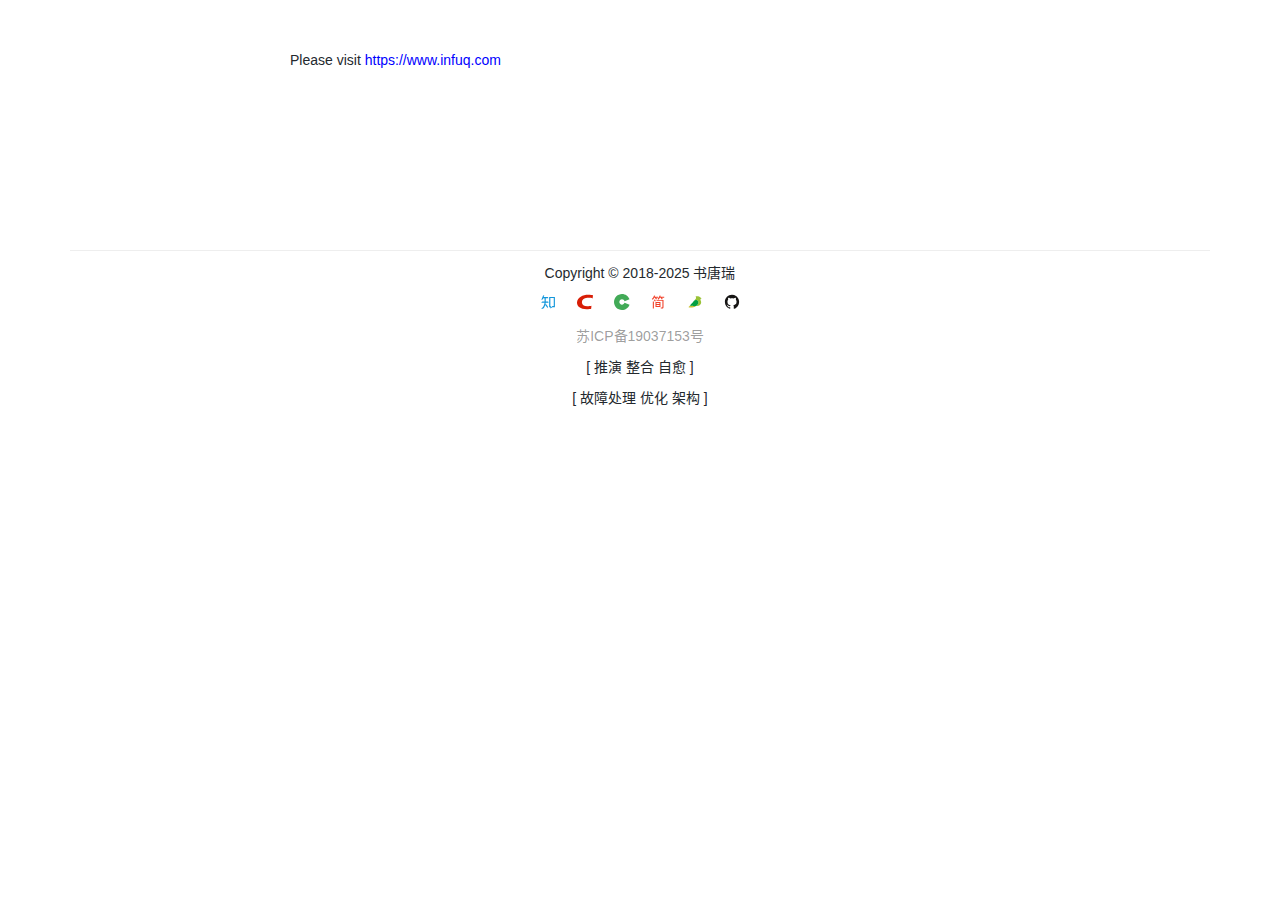
<file: index.html>
<!DOCTYPE html>
<html lang="zh-CN">
    <head>
        <meta charset="utf-8">
        <meta name="viewport" content="width=device-width, initial-scale=1.0, minimum-scale=1.0, maximum-scale=1.0, user-scalable=no">
        <title>壹木十行</title>
        <link href="r/libs/font-awesome/4.0.3/css/font-awesome.min.css" media="screen" rel="stylesheet" type="text/css">
        
        <link href="r/css/common.css" rel="stylesheet" />
        <link href="r/css/header.css" rel="stylesheet" />
        <link href="r/css/footer.css" rel="stylesheet" />
        <link href="r/css/mobile.css" rel="stylesheet" />
        <link href="r/css/manual.css" rel="stylesheet" />
        <style type="text/css">
            a.active, a:hover {
                background: none;                
            }
        </style>
    </head>
<body>

    <!-- 中间 -->
    <section class="content-link" id="app">

        <div>
            Please visit <a href="https://www.infuq.com">https://www.infuq.com</a> 
        </div>
    </section>

    <!-- 尾部 -->
    <script language="javascript" type="text/javascript" src="r/js/footer.js"></script>
	<!--
    <script src="./resources/vue/vue.js"></script>
    <script>
        const app = new Vue({
            el: '#app',
            data: {
		        link: 'https://www.infuq.com/'
            },
            methods: {

            }
        })
    </script>
	-->
</body>
</html>
</file>
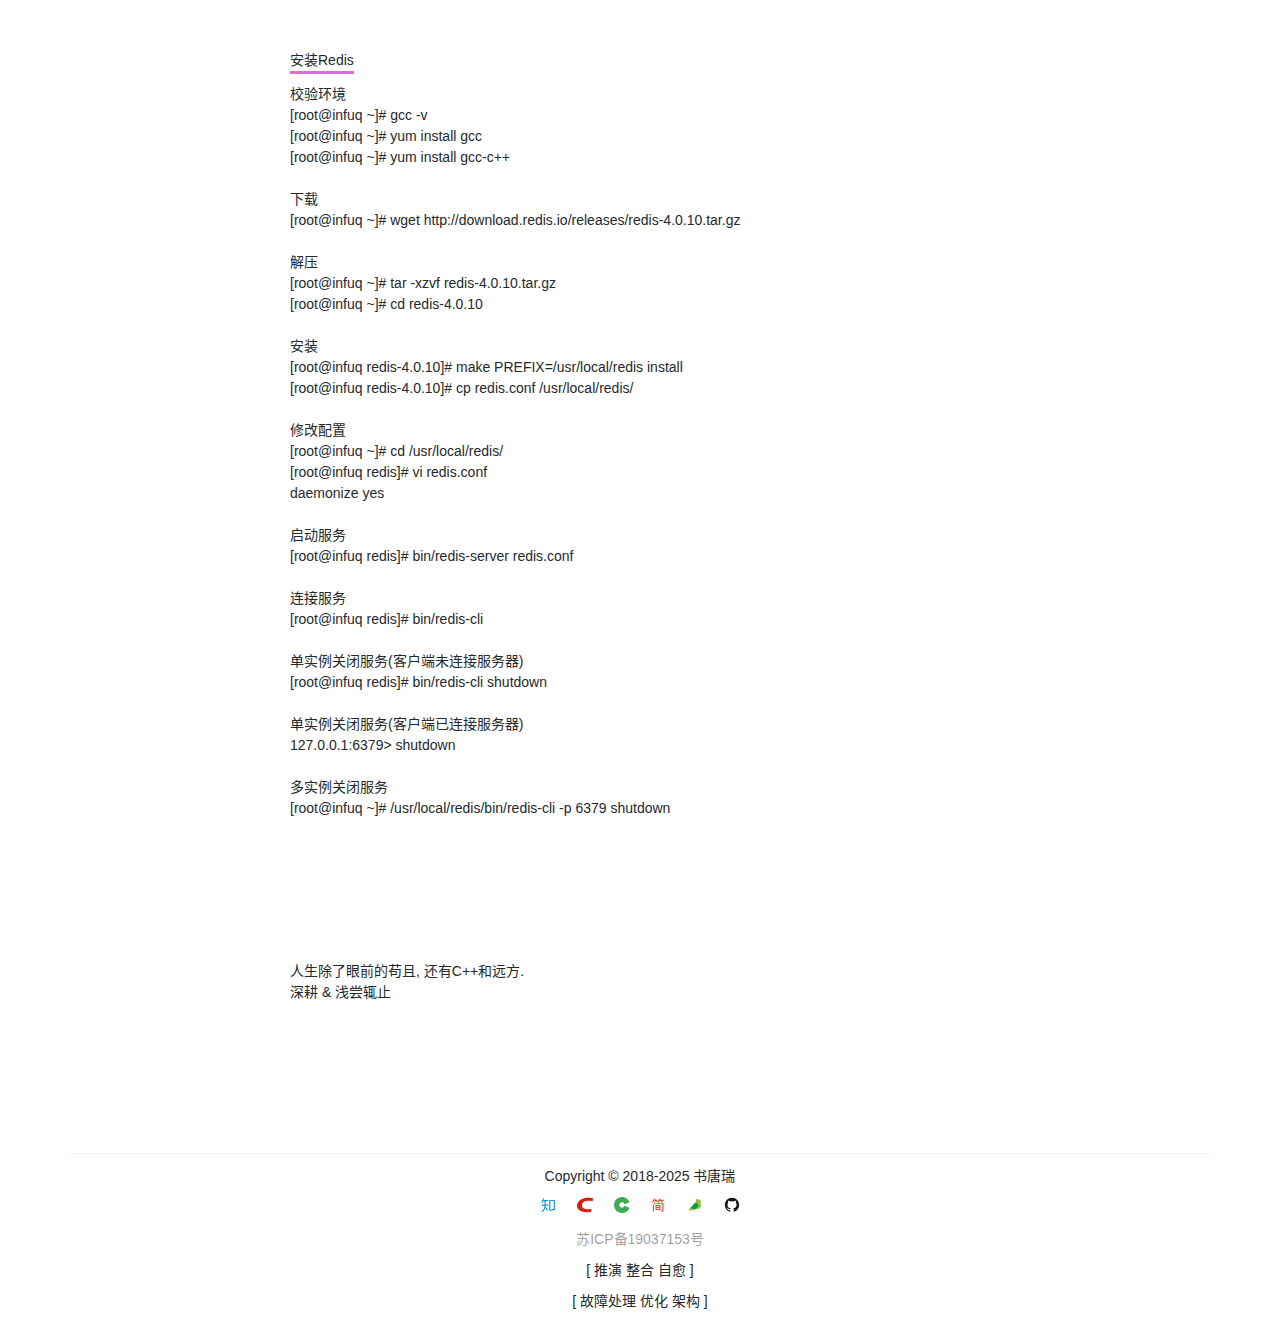
<file: _install_redis.html>
<!DOCTYPE html>
<html lang="zh-CN">
    <head>
        <meta charset="utf-8">
        <meta name="viewport" content="width=device-width, initial-scale=1.0, minimum-scale=1.0, maximum-scale=1.0, user-scalable=no">
        <title>安装Redis</title>
        <link href="r/libs/font-awesome/4.0.3/css/font-awesome.min.css" media="screen" rel="stylesheet" type="text/css">
        
        <link href="r/css/common.css" rel="stylesheet" />
        <link href="r/css/header.css" rel="stylesheet" />
        <link href="r/css/footer.css" rel="stylesheet" />
        <link href="r/css/mobile.css" rel="stylesheet" />
        <link href="r/css/manual.css" rel="stylesheet" />

        <link rel="stylesheet" href="https://www.infuq.com/resources/element-ui@2.15.2/index.css"/>
		<link rel="stylesheet" href="https://www.infuq.com/r/libs/font-awesome/4.0.3/css/font-awesome.min.css" media="screen" type="text/css" />
		<link rel="stylesheet" href="https://g.alicdn.com/de/prismplayer/2.8.2/skins/default/aliplayer-min.css"/>
    </head>
<body>

    <!-- 中间 -->
    <section class="content-link" id="app">

        <div id="app">
            <span class="link">安装Redis</span>

            <div class="link-list">
                <p style="height: 10px;"></p>

校验环境<br>
[root@infuq ~]# gcc -v<br>
[root@infuq ~]# yum install gcc<br>
[root@infuq ~]# yum install gcc-c++<br>
<br>
下载<br>
[root@infuq ~]# wget http://download.redis.io/releases/redis-4.0.10.tar.gz<br>
<br>
解压<br>
[root@infuq ~]# tar -xzvf redis-4.0.10.tar.gz<br>
[root@infuq ~]# cd redis-4.0.10<br>
<br>
安装<br>
[root@infuq redis-4.0.10]# make PREFIX=/usr/local/redis install<br>
[root@infuq redis-4.0.10]# cp redis.conf /usr/local/redis/<br>
<br>
修改配置<br>
[root@infuq ~]# cd /usr/local/redis/<br>
[root@infuq redis]# vi redis.conf<br>
daemonize yes<br>
<br>
启动服务<br>
[root@infuq redis]# bin/redis-server redis.conf<br>
<br>
连接服务<br>
[root@infuq redis]# bin/redis-cli<br>
<br>
单实例关闭服务(客户端未连接服务器)<br>
[root@infuq redis]# bin/redis-cli shutdown<br>
<br>
单实例关闭服务(客户端已连接服务器)<br>
127.0.0.1:6379> shutdown<br>
<br>
多实例关闭服务<br>
[root@infuq ~]# /usr/local/redis/bin/redis-cli -p 6379 shutdown
                
                        

                <br>        
                <br>        
                <br>        






                <p style="height: 100px;"></p>
                人生除了眼前的苟且, 还有C++和远方.<br>
                深耕 & 浅尝辄止<br>

                
            </div>
        </div>
    </section>

    <!-- 尾部 -->
    <script language="javascript" type="text/javascript" src="r/js/footer.js"></script>
	<script charset="utf-8" type="text/javascript" src="https://g.alicdn.com/de/prismplayer/2.8.2/aliplayer-min.js"></script>
    <script src="https://www.infuq.com/resources/vue@2.6.14/vue.js"></script>
    <script src="https://www.infuq.com/resources/element-ui@2.15.2/index.js"></script>
    <script src="https://www.infuq.com/resources/axios@0.21.1/axios.min.js"></script>
    <script type="text/javascript">
        const { defineComponent } = Vue
        const { h } = Vue;
        const Main = {
            data() {
                return {

                   

                }
            },
            created() {

            },

            methods: {


            }
        };

        var Ctor = Vue.extend(Main)
        new Ctor().$mount('#app')
    </script>
</body>
</html>
</file>
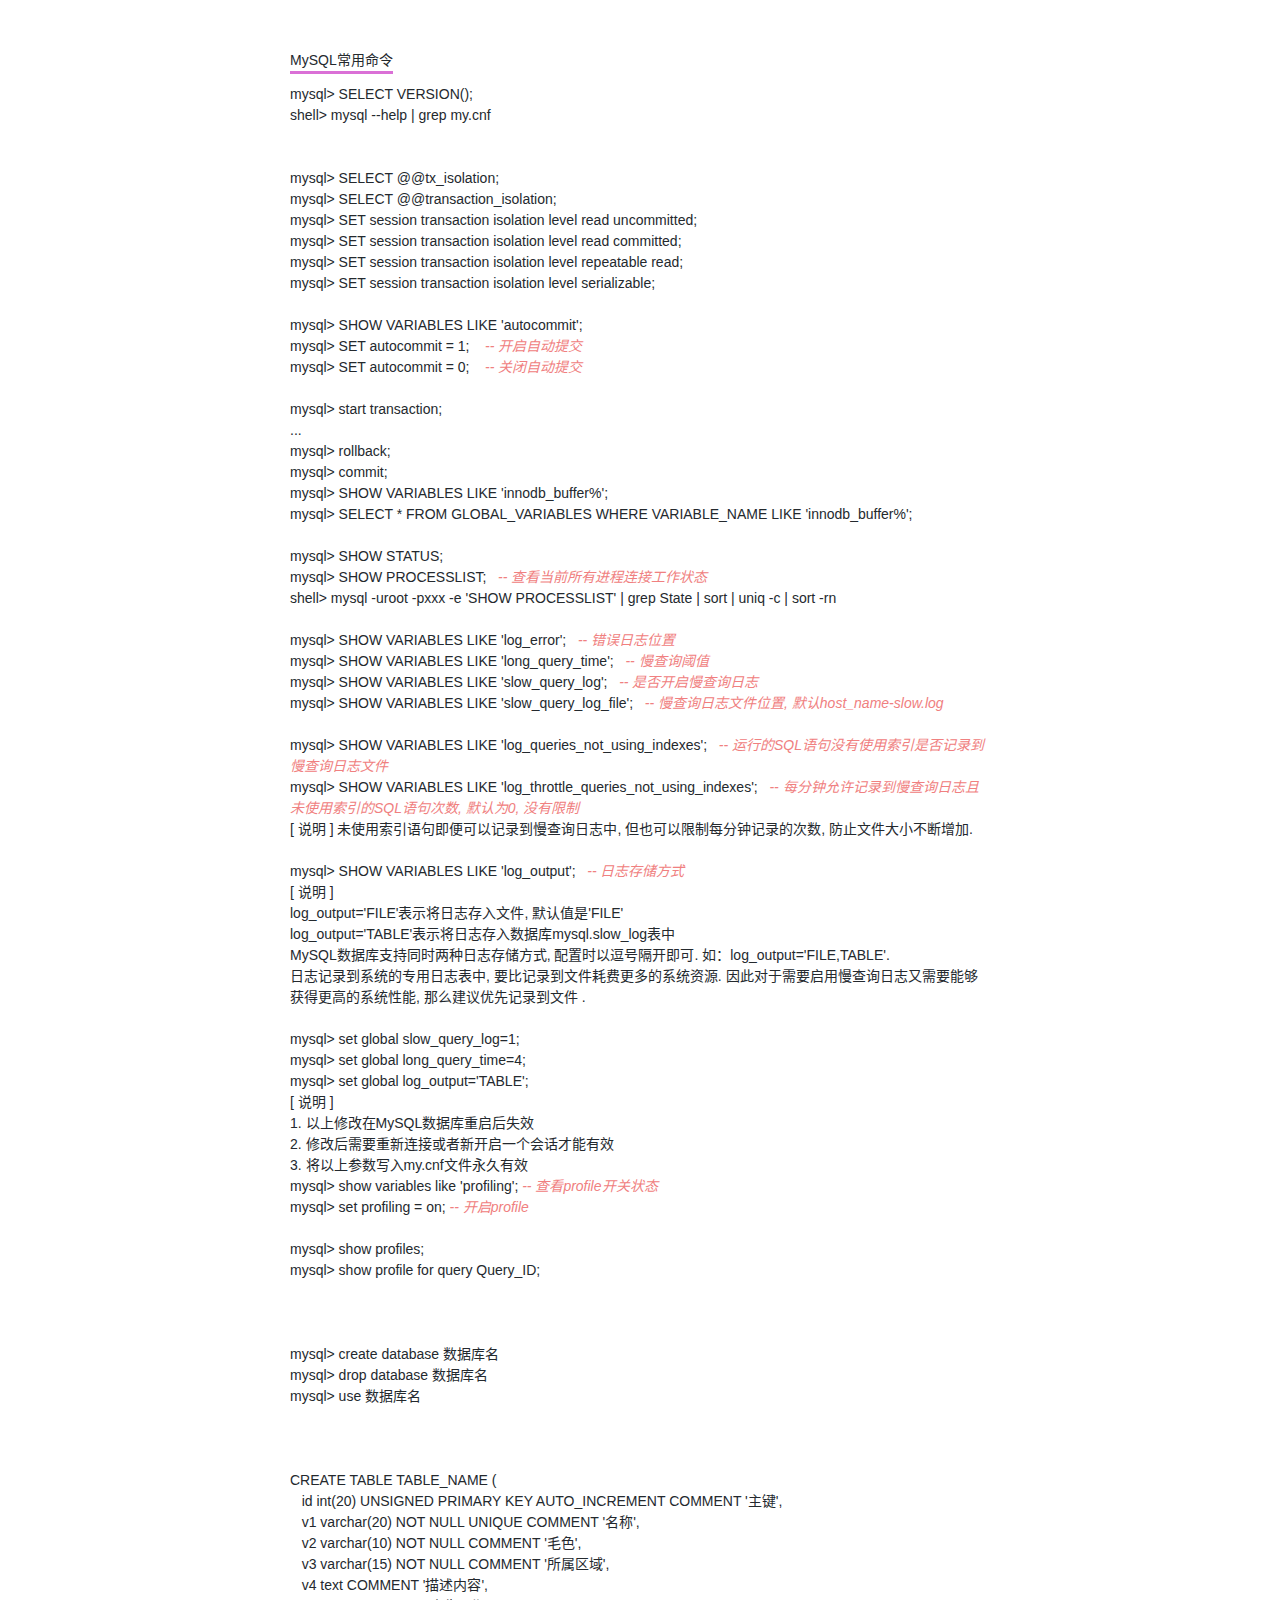
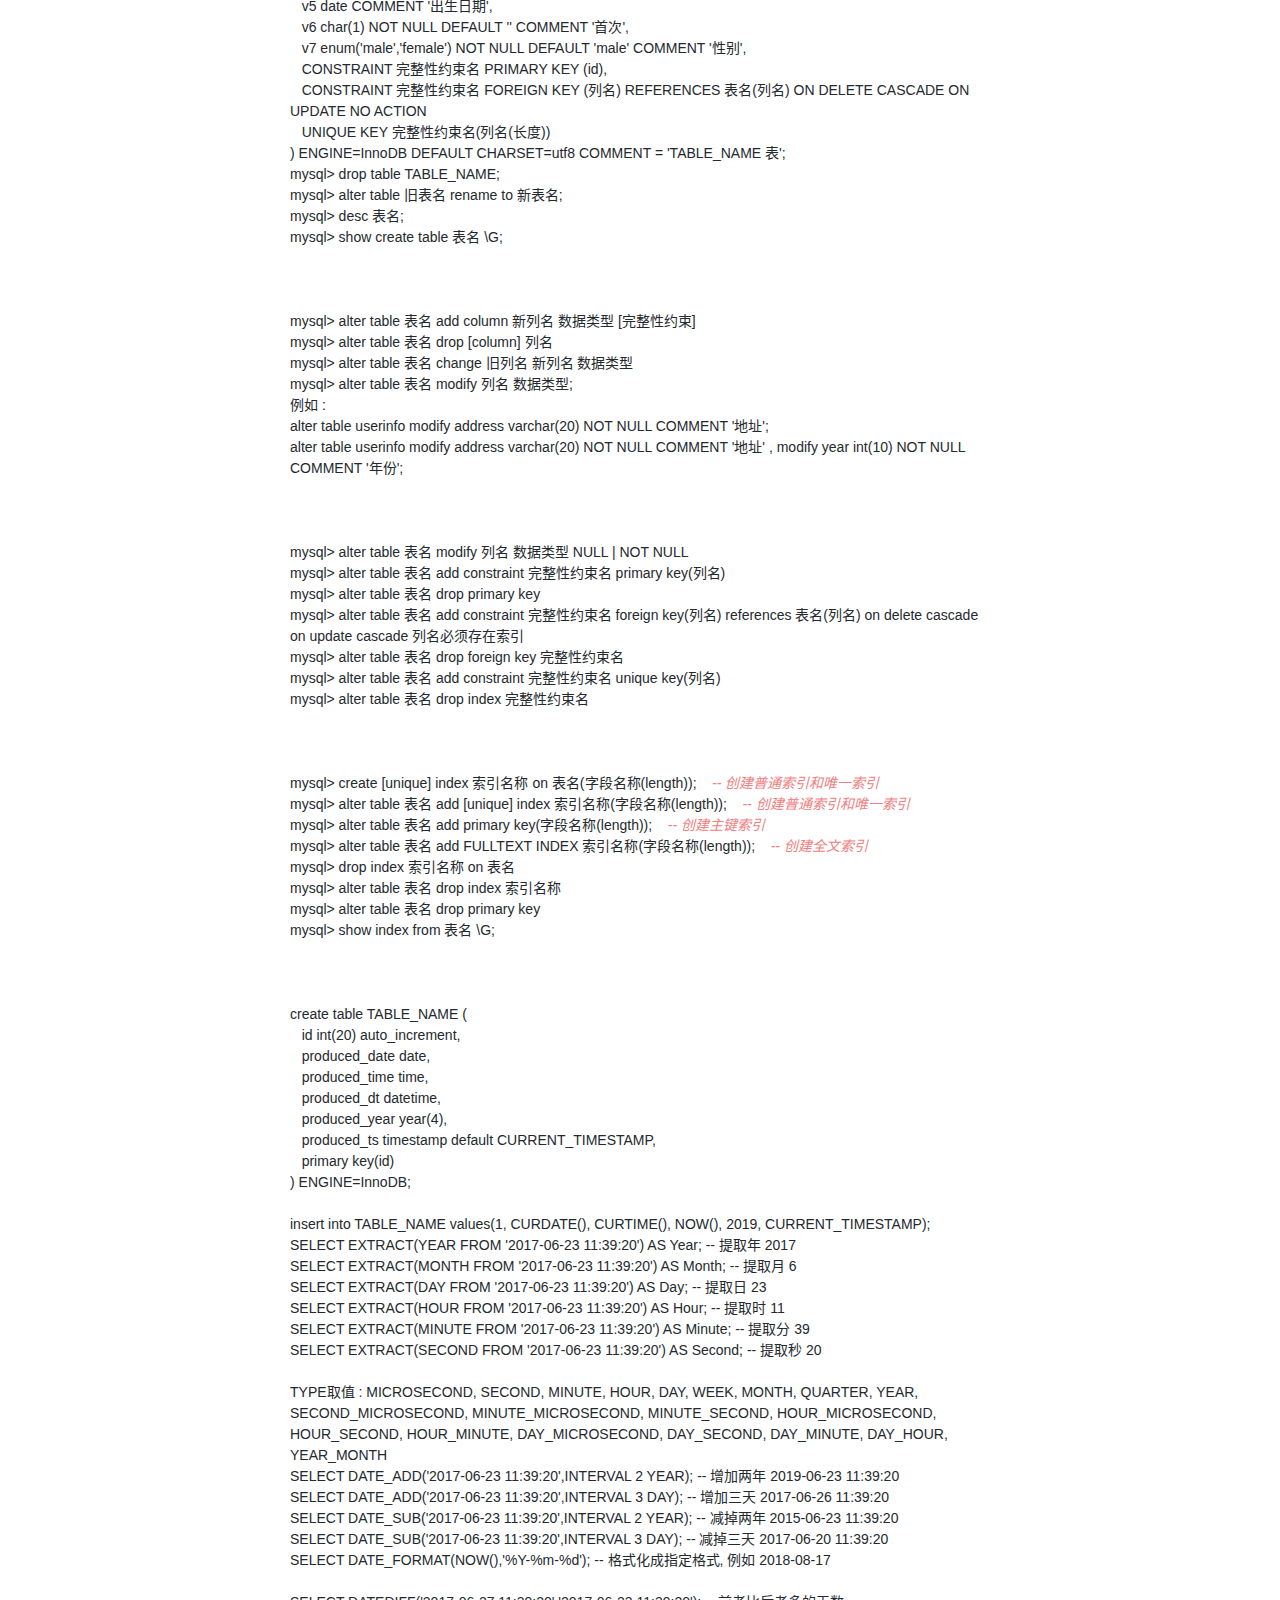
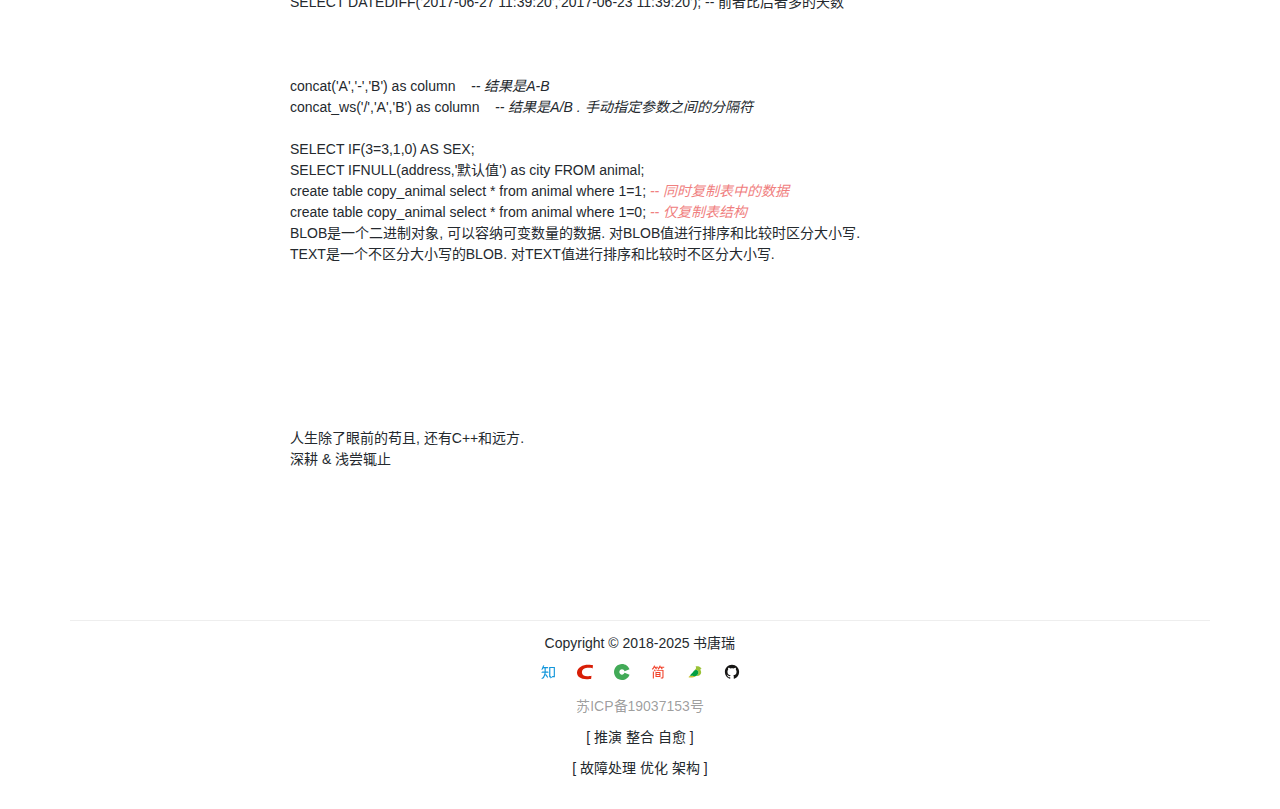
<file: _MySQL_command.html>
<!DOCTYPE html>
<html lang="zh-CN">
    <head>
        <meta charset="utf-8">
        <meta name="viewport" content="width=device-width, initial-scale=1.0, minimum-scale=1.0, maximum-scale=1.0, user-scalable=no">
        <title>MySQL常用命令</title>
        <link href="r/libs/font-awesome/4.0.3/css/font-awesome.min.css" media="screen" rel="stylesheet" type="text/css">
        
        <link href="r/css/common.css" rel="stylesheet" />
        <link href="r/css/header.css" rel="stylesheet" />
        <link href="r/css/footer.css" rel="stylesheet" />
        <link href="r/css/mobile.css" rel="stylesheet" />
        <link href="r/css/manual.css" rel="stylesheet" />

        <link rel="stylesheet" href="https://www.infuq.com/resources/element-ui@2.15.2/index.css"/>
        <link rel="stylesheet" href="https://www.infuq.com/r/libs/font-awesome/4.0.3/css/font-awesome.min.css" media="screen" type="text/css" />
        <link rel="stylesheet" href="https://g.alicdn.com/de/prismplayer/2.8.2/skins/default/aliplayer-min.css"/>

        <style>
          .el-table .cell {                    
            text-align: left;
            white-space: pre-line;/*保留换行符*/
          }
        </style>


    </head>
<body>

    <!-- 中间 -->
    <section class="content-link" id="app">

      <!-- 
https://element.eleme.cn/#/zh-CN/component/collapse

      -->
        <div id="app">
            <span class="link">MySQL常用命令</span>

            <div class="link-list">
                <p style="height: 10px;"></p>
                
                

mysql> SELECT VERSION();<br>
shell> mysql --help | grep my.cnf<br>
<br>
<br>


<el-collapse v-model="otherNames" >    
    <el-collapse-item name="1">
      <template slot="title">
        <span style="color:crimson">[ 事务 ]</span>
      </template>

      <div>
        mysql> SELECT @@tx_isolation;<br>
        mysql> SELECT @@transaction_isolation;<br>
        mysql> SET session transaction isolation level read uncommitted;<br>
        mysql> SET session transaction isolation level read committed;<br>
        mysql> SET session transaction isolation level repeatable read;<br>
        mysql> SET session transaction isolation level serializable;<br>
        <br>
        mysql> SHOW VARIABLES LIKE 'autocommit';<br>
        mysql> SET autocommit = 1;		&nbsp;&nbsp;&nbsp;<cite style="color: lightcoral;">-- 开启自动提交</cite><br>
        mysql> SET autocommit = 0;		&nbsp;&nbsp;&nbsp;<cite style="color: lightcoral;">-- 关闭自动提交</cite><br>
        <br>
        mysql> start transaction;<br>
        ...<br>
        mysql> rollback;<br>
        mysql> commit;<br>

      </div>
    </el-collapse-item>
    <el-collapse-item name="2">
      <template slot="title">
        <span style="color:crimson">[ SHOW命令 ]</span>
      </template>
      <div>
        mysql> SHOW VARIABLES LIKE 'innodb_buffer%';<br>
        mysql> SELECT * FROM GLOBAL_VARIABLES WHERE VARIABLE_NAME LIKE 'innodb_buffer%';<br>
        <br>
        mysql> SHOW STATUS;<br>
        mysql> SHOW PROCESSLIST;&nbsp;&nbsp;&nbsp;<cite style="color: lightcoral;">-- 查看当前所有进程连接工作状态</cite><br>
        shell> mysql -uroot -pxxx -e 'SHOW PROCESSLIST' | grep State | sort | uniq -c | sort -rn<br>
        <br>

      </div>
    </el-collapse-item>

    
    <el-collapse-item name="3">
      <template slot="title">
        <span style="color:crimson">[ 慢查询配置 ]</span>
      </template>
      <div>

        mysql> SHOW VARIABLES LIKE 'log_error';&nbsp;&nbsp;&nbsp;<cite style="color: lightcoral;">-- 错误日志位置</cite><br>
        mysql> SHOW VARIABLES LIKE 'long_query_time';&nbsp;&nbsp;&nbsp;<cite style="color: lightcoral;">-- 慢查询阈值</cite><br>
        mysql> SHOW VARIABLES LIKE 'slow_query_log';&nbsp;&nbsp;&nbsp;<cite style="color: lightcoral;">-- 是否开启慢查询日志</cite><br>
        mysql> SHOW VARIABLES LIKE 'slow_query_log_file';&nbsp;&nbsp;&nbsp;<cite style="color: lightcoral;">-- 慢查询日志文件位置, 默认host_name-slow.log</cite><br>
        <br>
        mysql> SHOW VARIABLES LIKE 'log_queries_not_using_indexes';&nbsp;&nbsp;&nbsp;<cite style="color: lightcoral;">-- 运行的SQL语句没有使用索引是否记录到慢查询日志文件</cite><br>
        mysql> SHOW VARIABLES LIKE 'log_throttle_queries_not_using_indexes';&nbsp;&nbsp;&nbsp;<cite style="color: lightcoral;">-- 每分钟允许记录到慢查询日志且未使用索引的SQL语句次数, 默认为0, 没有限制</cite><br>
        [ 说明 ] 未使用索引语句即便可以记录到慢查询日志中, 但也可以限制每分钟记录的次数, 防止文件大小不断增加.<br>
        <br>
        mysql> SHOW VARIABLES LIKE 'log_output';&nbsp;&nbsp;&nbsp;<cite style="color: lightcoral;">-- 日志存储方式</cite><br>    
        [ 说明 ] <br>
        log_output='FILE'表示将日志存入文件, 默认值是'FILE'<br>
        log_output='TABLE'表示将日志存入数据库mysql.slow_log表中<br>
        MySQL数据库支持同时两种日志存储方式, 配置时以逗号隔开即可. 如：log_output='FILE,TABLE'.<br>
        日志记录到系统的专用日志表中, 要比记录到文件耗费更多的系统资源. 因此对于需要启用慢查询日志又需要能够获得更高的系统性能, 那么建议优先记录到文件 .
        <br>
        <br>

        mysql> set global slow_query_log=1;<br>
        mysql> set global long_query_time=4;<br>
        mysql> set global log_output='TABLE';<br>
        [ 说明 ]<br>
        1. 以上修改在MySQL数据库重启后失效<br>
        2. 修改后需要重新连接或者新开启一个会话才能有效<br>
        3. 将以上参数写入my.cnf文件永久有效<br>

      </div>
    </el-collapse-item>

    <el-collapse-item name="4">
      <template slot="title">
        <span style="color:crimson">[ profile ]</span>
      </template>
        <div>
            mysql> show variables like 'profiling'; <cite style="color: lightcoral;">-- 查看profile开关状态</cite><br>
            mysql> set profiling = on; <cite style="color: lightcoral;">-- 开启profile</cite><br>
            <br>
            mysql> show profiles;<br>
            mysql> show profile for query Query_ID;<br>
        </div>
      </el-collapse-item>

</el-collapse>

<br>
<br>
<br>

<el-collapse v-model="databaseNames" >    
    <el-collapse-item name="1">
      <template slot="title">
        <span style="color:crimson">[ 创建数据库 ]</span>
      </template>
      <div>
        mysql> create database 数据库名
      </div>
    </el-collapse-item>
    <el-collapse-item name="2">
      <template slot="title">
        <span style="color:crimson">[ 删除数据库 ]</span>
      </template>
      <div>
        mysql> drop database 数据库名
      </div>
    </el-collapse-item>
    <el-collapse-item name="3">
      <template slot="title">
        <span style="color:crimson">[ 选择数据库 ]</span>
      </template>
      <div>
          mysql> use 数据库名
      </div>
      </el-collapse-item>
</el-collapse>


<br>
<br>
<br>



<el-collapse v-model="tableNames" @change="handleTableChange">    
    <el-collapse-item name="1">
      <template slot="title">
        <span style="color:crimson">[ 创建表 ]</span>
      </template>
      <div>
        CREATE TABLE TABLE_NAME (<br>
        &nbsp;&nbsp;&nbsp;id int(20) UNSIGNED PRIMARY KEY AUTO_INCREMENT COMMENT '主键',<br>
        &nbsp;&nbsp;&nbsp;v1 varchar(20) NOT NULL UNIQUE COMMENT '名称',<br>
        &nbsp;&nbsp;&nbsp;v2 varchar(10) NOT NULL COMMENT '毛色',<br>
        &nbsp;&nbsp;&nbsp;v3 varchar(15) NOT NULL COMMENT '所属区域',<br>
        &nbsp;&nbsp;&nbsp;v4 text COMMENT '描述内容',<br>
        &nbsp;&nbsp;&nbsp;v5 date COMMENT '出生日期',<br>
        &nbsp;&nbsp;&nbsp;v6 char(1) NOT NULL DEFAULT '' COMMENT '首次',<br>
        &nbsp;&nbsp;&nbsp;v7 enum('male','female') NOT NULL DEFAULT 'male' COMMENT '性别',<br>
        &nbsp;&nbsp;&nbsp;CONSTRAINT 完整性约束名 PRIMARY KEY (id),<br>
        &nbsp;&nbsp;&nbsp;CONSTRAINT 完整性约束名 FOREIGN KEY (列名) REFERENCES 表名(列名) ON DELETE CASCADE ON UPDATE NO ACTION<br>
        &nbsp;&nbsp;&nbsp;UNIQUE KEY 完整性约束名(列名(长度))<br>
        ) ENGINE=InnoDB DEFAULT CHARSET=utf8 COMMENT = 'TABLE_NAME 表';<br>
        
      </div>
    </el-collapse-item>
    <el-collapse-item name="2">
      <template slot="title">
        <span style="color:crimson">[ 删除表 ]</span>
      </template>
      <div>          
          mysql> drop table TABLE_NAME;
      </div>
    </el-collapse-item>
    <el-collapse-item name="3">
      <template slot="title">
        <span style="color:crimson">[ 修改表名 ]</span>
      </template>
      <div>
        mysql> alter table 旧表名 rename to 新表名;
      </div>
    </el-collapse-item>
    <el-collapse-item name="4">
      <template slot="title">
        <span style="color:crimson">[ 查看表结构 ]</span>
      </template>
        <div>
            mysql> desc 表名;
        </div>
      </el-collapse-item>
      <el-collapse-item name="5">
        <template slot="title">
          <span style="color:crimson">[ 查看建表语句 ]</span>
        </template>
        <div>
            mysql> show create table 表名 \G;
        </div>
      </el-collapse-item>
</el-collapse>

<br>
<br>
<br>


<el-collapse v-model="columnNames" @change="handleColumnChange">    
    <el-collapse-item name="1">
      <template slot="title">
        <span style="color:crimson">[ 新增列 ]</span>
      </template>
      <div>
        mysql> alter table 表名 add column 新列名 数据类型 [完整性约束]
      </div>
    </el-collapse-item>
    <el-collapse-item name="2">
      <template slot="title">
        <span style="color:crimson">[ 删除列 ]</span>
      </template>
      <div>
        mysql> alter table 表名 drop [column] 列名
      </div>
    </el-collapse-item>
    <el-collapse-item name="3">
      <template slot="title">
        <span style="color:crimson">[ 修改列名 ]</span>
      </template>
      <div>
        mysql> alter table 表名 change 旧列名 新列名 数据类型
      </div>
    </el-collapse-item>
    <el-collapse-item name="4">
      <template slot="title">
        <span style="color:crimson">[ 修改数据类型 ]</span>
      </template>
        <div>
            mysql> alter table 表名 modify 列名 数据类型;&nbsp;&nbsp;&nbsp;<br>
            例如 :<br>
            alter table userinfo modify address varchar(20) NOT NULL COMMENT '地址';<br>
            alter table userinfo modify address varchar(20) NOT NULL COMMENT '地址' , modify year int(10) NOT NULL COMMENT '年份';<br>
        </div>
      </el-collapse-item>
</el-collapse>


<br>
<br>
<br>



<el-collapse v-model="constraintNames" @change="handleConstraintChange">    
    <el-collapse-item name="1">
      <template slot="title">
        <span style="color:crimson">[ 新增或删除NULL约束类型 ]</span>
      </template>
      <div>
        mysql> alter table 表名 modify 列名 数据类型 NULL | NOT NULL
      </div>
    </el-collapse-item>
    <el-collapse-item name="2">
      <template slot="title">
        <span style="color:crimson">[ 新增或删除PRIMARY KEY约束类型 ]</span>
      </template>
      <div>
        mysql> alter table 表名 add constraint 完整性约束名 primary key(列名)<br>
        mysql> alter table 表名 drop primary key<br>
      </div>
    </el-collapse-item>
    <el-collapse-item name="3">
      <template slot="title">
        <span style="color:crimson">[ 新增或删除FOREIGN KEY约束类型 ]</span>
      </template>
        <div>
            mysql> alter table 表名 add constraint 完整性约束名 foreign key(列名) references 表名(列名) on delete cascade on update cascade   列名必须存在索引<br>
            mysql> alter table 表名 drop foreign key 完整性约束名<br>
        </div>
      </el-collapse-item>
      <el-collapse-item name="4">
        <template slot="title">
          <span style="color:crimson">[ 新增或删除UNIQUE约束类型 ]</span>
        </template>
        <div>
            mysql> alter table 表名 add constraint 完整性约束名 unique key(列名)<br>
            mysql> alter table 表名 drop index 完整性约束名<br>
        </div>
      </el-collapse-item>
</el-collapse>


<br>
<br>
<br>





<el-collapse v-model="indexNames" @change="handleIndexChange">    
    <el-collapse-item name="1">
      <template slot="title">
        <span style="color:crimson">[ 创建索引 ]</span>
      </template>
      <div>
        mysql> create [unique] index 索引名称 on 表名(字段名称(length));	&nbsp;&nbsp;&nbsp;<cite style="color: lightcoral;">-- 创建普通索引和唯一索引</cite><br>
        mysql> alter table 表名 add [unique] index 索引名称(字段名称(length));	&nbsp;&nbsp;&nbsp;<cite style="color: lightcoral;">-- 创建普通索引和唯一索引</cite><br>
        mysql> alter table 表名 add primary key(字段名称(length));		&nbsp;&nbsp;&nbsp;<cite style="color: lightcoral;">-- 创建主键索引</cite><br>
        mysql> alter table 表名 add FULLTEXT INDEX 索引名称(字段名称(length));	&nbsp;&nbsp;&nbsp;<cite style="color: lightcoral;">-- 创建全文索引</cite><br>
      </div>
    </el-collapse-item>
    <el-collapse-item name="2">
      <template slot="title">
        <span style="color:crimson">[ 删除索引 ]</span>
      </template>
      <div>
        mysql> drop index 索引名称 on 表名<br>
        mysql> alter table 表名 drop index 索引名称<br>
        mysql> alter table 表名 drop primary key<br>
      </div>
    </el-collapse-item>
    <el-collapse-item name="3">
      <template slot="title">
        <span style="color:crimson">[ 查看索引 ]</span>
      </template>
      <div>
        mysql> show index from 表名 \G;<br>
      </div>
    </el-collapse-item>
</el-collapse>


<br>
<br>
<br>





<el-collapse v-model="dateNames">
    <el-collapse-item name="1">
      <template slot="title">
        <span style="color:crimson">[ 包含时间日期的创建表语句 ]</span>
      </template>
        <div>
            create table TABLE_NAME (<br>
            &nbsp;&nbsp;&nbsp;id		int(20) auto_increment,<br>
            &nbsp;&nbsp;&nbsp;produced_date	date,<br>
            &nbsp;&nbsp;&nbsp;produced_time	time,<br>
            &nbsp;&nbsp;&nbsp;produced_dt	datetime,<br>
            &nbsp;&nbsp;&nbsp;produced_year	year(4),<br>
            &nbsp;&nbsp;&nbsp;produced_ts	timestamp default CURRENT_TIMESTAMP,<br>
            &nbsp;&nbsp;&nbsp;primary key(id)<br>
            ) ENGINE=InnoDB;<br><br>
            insert into TABLE_NAME values(1, CURDATE(), CURTIME(), NOW(), 2019, CURRENT_TIMESTAMP);<br>
          
        </div>
      </el-collapse-item>
    <el-collapse-item name="2">
      <template slot="title">
        <span style="color:crimson">[ 提取日期 ]</span>
      </template>
      <div>
        SELECT EXTRACT(YEAR FROM '2017-06-23 11:39:20') AS Year;	-- 提取年 2017<br>
        SELECT EXTRACT(MONTH FROM '2017-06-23 11:39:20') AS Month;	-- 提取月 6<br>
        SELECT EXTRACT(DAY FROM '2017-06-23 11:39:20') AS Day;		-- 提取日 23<br>
        SELECT EXTRACT(HOUR FROM '2017-06-23 11:39:20') AS Hour;	-- 提取时 11<br>
        SELECT EXTRACT(MINUTE FROM '2017-06-23 11:39:20') AS Minute;	-- 提取分 39<br>
        SELECT EXTRACT(SECOND FROM '2017-06-23 11:39:20') AS Second;	-- 提取秒 20<br>
        <br>
        TYPE取值 : MICROSECOND, SECOND, MINUTE, HOUR, DAY, WEEK, MONTH, QUARTER, YEAR, SECOND_MICROSECOND, MINUTE_MICROSECOND, MINUTE_SECOND, HOUR_MICROSECOND, HOUR_SECOND, HOUR_MINUTE, DAY_MICROSECOND, DAY_SECOND, DAY_MINUTE, DAY_HOUR, YEAR_MONTH<br>        
      </div>
    </el-collapse-item>
    <el-collapse-item name="3">
      <template slot="title">
        <span style="color:crimson">[ 增加日期 ]</span>
      </template>
      <div>
        SELECT DATE_ADD('2017-06-23 11:39:20',INTERVAL 2 YEAR);	-- 增加两年 2019-06-23 11:39:20<br>
        SELECT DATE_ADD('2017-06-23 11:39:20',INTERVAL 3 DAY);	-- 增加三天 2017-06-26 11:39:20<br>
      </div>
    </el-collapse-item>
    <el-collapse-item name="4">
      <template slot="title">
        <span style="color:crimson">[ 减少日期 ]</span>
      </template>
      <div>
        SELECT DATE_SUB('2017-06-23 11:39:20',INTERVAL 2 YEAR);	-- 减掉两年 2015-06-23 11:39:20<br>
        SELECT DATE_SUB('2017-06-23 11:39:20',INTERVAL 3 DAY);	-- 减掉三天 2017-06-20 11:39:20<br>
      </div>
    </el-collapse-item>
    <el-collapse-item name="5">
      <template slot="title">
        <span style="color:crimson">[ 格式化日期 ]</span>
      </template>
        <div>
            SELECT DATE_FORMAT(NOW(),'%Y-%m-%d');	-- 格式化成指定格式, 例如 2018-08-17<br>
            <br>
            <template>    
                <el-table
                :data="tableData"
                height="250"
                border
                style="width: 100%">
                <el-table-column
                    prop="date_format"
                    label="-"
                    width="180">
                </el-table-column>
                <el-table-column
                    prop="date_comment"
                    label="描述">
                </el-table-column>
                </el-table>
            </template>
        </div>
      </el-collapse-item>
      <el-collapse-item name="6">
        <template slot="title">
          <span style="color:crimson">[ 计算日期 ]</span>
        </template>
        <div>
            SELECT DATEDIFF('2017-06-27 11:39:20','2017-06-23 11:39:20');	-- 前者比后者多的天数<br>
        </div>
      </el-collapse-item>
      <el-collapse-item name="7">
        <template slot="title">
          <span style="color:crimson">[ 日期函数 ]</span>
        </template>
        <div>            
            <template>    
                <el-table
                  :data="tableData2"
                  height="250"
                  stripe
                  style="width: 100%">
                  <el-table-column
                      prop="date_format"
                      label="函数"
                      width="200">
                  </el-table-column>
                  <el-table-column
                      prop="date_comment"
                      label="描述">
                  </el-table-column>
                </el-table>
            </template>
        </div>
      </el-collapse-item>
</el-collapse>


<br>
<br>
<br>



<el-collapse v-model="v2Names">    
    <el-collapse-item name="1">
      <template slot="title">
        <span style="color:crimson">[ 常用函数 ]</span>
      </template>
      <div>

        concat('A','-','B') as column &nbsp;&nbsp;&nbsp;<cite>-- 结果是A-B</cite><br>
        concat_ws('/','A','B') as column &nbsp;&nbsp;&nbsp;<cite>-- 结果是A/B . 手动指定参数之间的分隔符</cite><br>
        <br>
        SELECT IF(3=3,1,0) AS SEX;<br>
        SELECT IFNULL(address,'默认值') as city FROM animal;<br>

      </div>
    </el-collapse-item>
    <el-collapse-item name="2">
      <template slot="title">
        <span style="color:crimson">[ 复制表 ]</span>
      </template>
      <div>
        create table copy_animal select * from animal  where 1=1; <cite style="color: lightcoral;">-- 同时复制表中的数据</cite><br>
        create table copy_animal select * from animal  where 1=0; <cite style="color: lightcoral;">-- 仅复制表结构</cite><br>
      </div>
    </el-collapse-item>
    <el-collapse-item name="3">
      <template slot="title">
        <span style="color:crimson">[ BLOB & TEXT ]</span>
      </template>
        <div>
            BLOB是一个二进制对象, 可以容纳可变数量的数据. 对BLOB值进行排序和比较时区分大小写.<br>
            TEXT是一个不区分大小写的BLOB. 对TEXT值进行排序和比较时不区分大小写.<br>
        </div>
      </el-collapse-item>
</el-collapse>


<br>
<br>
<br>






                <p style="height: 100px;"></p>
                人生除了眼前的苟且, 还有C++和远方.<br>
                深耕 & 浅尝辄止<br>

                
            </div>
        </div>
    </section>

    <!-- 尾部 -->
    <script language="javascript" type="text/javascript" src="r/js/footer.js"></script>
	<script charset="utf-8" type="text/javascript" src="https://g.alicdn.com/de/prismplayer/2.8.2/aliplayer-min.js"></script>
    <script src="https://www.infuq.com/resources/vue@2.6.14/vue.js"></script>
    <script src="https://www.infuq.com/resources/element-ui@2.15.2/index.js"></script>
    <script src="https://www.infuq.com/resources/axios@0.21.1/axios.min.js"></script>
    <script type="text/javascript">
        const { defineComponent } = Vue
        const { h } = Vue;
        const Main = {
            data() {
                return {

                    indexNames: ['0'],
                    tableNames: ['0'],
                    columnNames: ['0'],                
                    constraintNames: ['0'],
                    databaseNames: ['0'],
                    otherNames: ['0'],
                    dateNames: ['0'],
                    v2Names: ['0'],
                

                    tableData: [{
                        date_format: '%a',
                        date_comment: '缩写星期名'
                        }, {                    
                            date_format: '%b',
                            date_comment: '缩写月名'
                        }, {                    
                            date_format: '%c',
                            date_comment: '月,数值'
                        }, {                    
                            date_format: '%D',
                            date_comment: '带有英文前缀的月中的天'
                        }, {                    
                            date_format: '%d',
                            date_comment: '月的天,数值(00-31)'
                        }, {                    
                            date_format: '%e',
                            date_comment: '月的天,数值(0-31)'
                        }, {                    
                            date_format: '%f',
                            date_comment: '微秒'
                        }, {                    
                            date_format: '%H',
                            date_comment: '小时(00-23)'
                        }, {                    
                            date_format: '%h',
                            date_comment: '小时(01-12)'
                        }, {                    
                            date_format: '%I',
                            date_comment: '小时(01-12)'
                        }, {                    
                            date_format: '%i',
                            date_comment: '分钟,数值(00-59)'
                        }, {                    
                            date_format: '%j',
                            date_comment: '年的天(001-366)'
                        }, {                    
                            date_format: '%k',
                            date_comment: '小时(0-23)'                        
                    }],
                    tableData2: [{
                        date_format: 'NOW()',
                        date_comment: '当前日期和时间, 2018-08-17 03:09:18'
                        }, {                    
                            date_format: 'CURDATE()',
                            date_comment: '当前日期, 2018-08-17'
                        }, {                    
                            date_format: 'CURRENT_DATE()',
                            date_comment: '当前日期, 2018-08-17'
                        }, {                    
                            date_format: 'CURTIME()',
                            date_comment: '当前时间 03:09:18'
                        }, {                    
                            date_format: 'CURRENT_TIME()',
                            date_comment: '当前时间 03:09:18'
                        }, {                    
                            date_format: 'DATE("2018-08-17 03:09:18")',
                            date_comment: '提取日期 2018-08-17'
                        }, {                    
                            date_format: 'TIME("2018-08-19 07:31:15")',
                            date_comment: '提取时间 07:31:15'                                          
                    }],

                }
            },
            created() {

            },

            methods: {

                handleIndexChange(val) { },
                handleTableChange(val) { },
                handleColumnChange(val) { },
                handleConstraintChange(val) { },

            }
        };

        var Ctor = Vue.extend(Main)
        new Ctor().$mount('#app')
    </script>
</body>
</html>
</file>
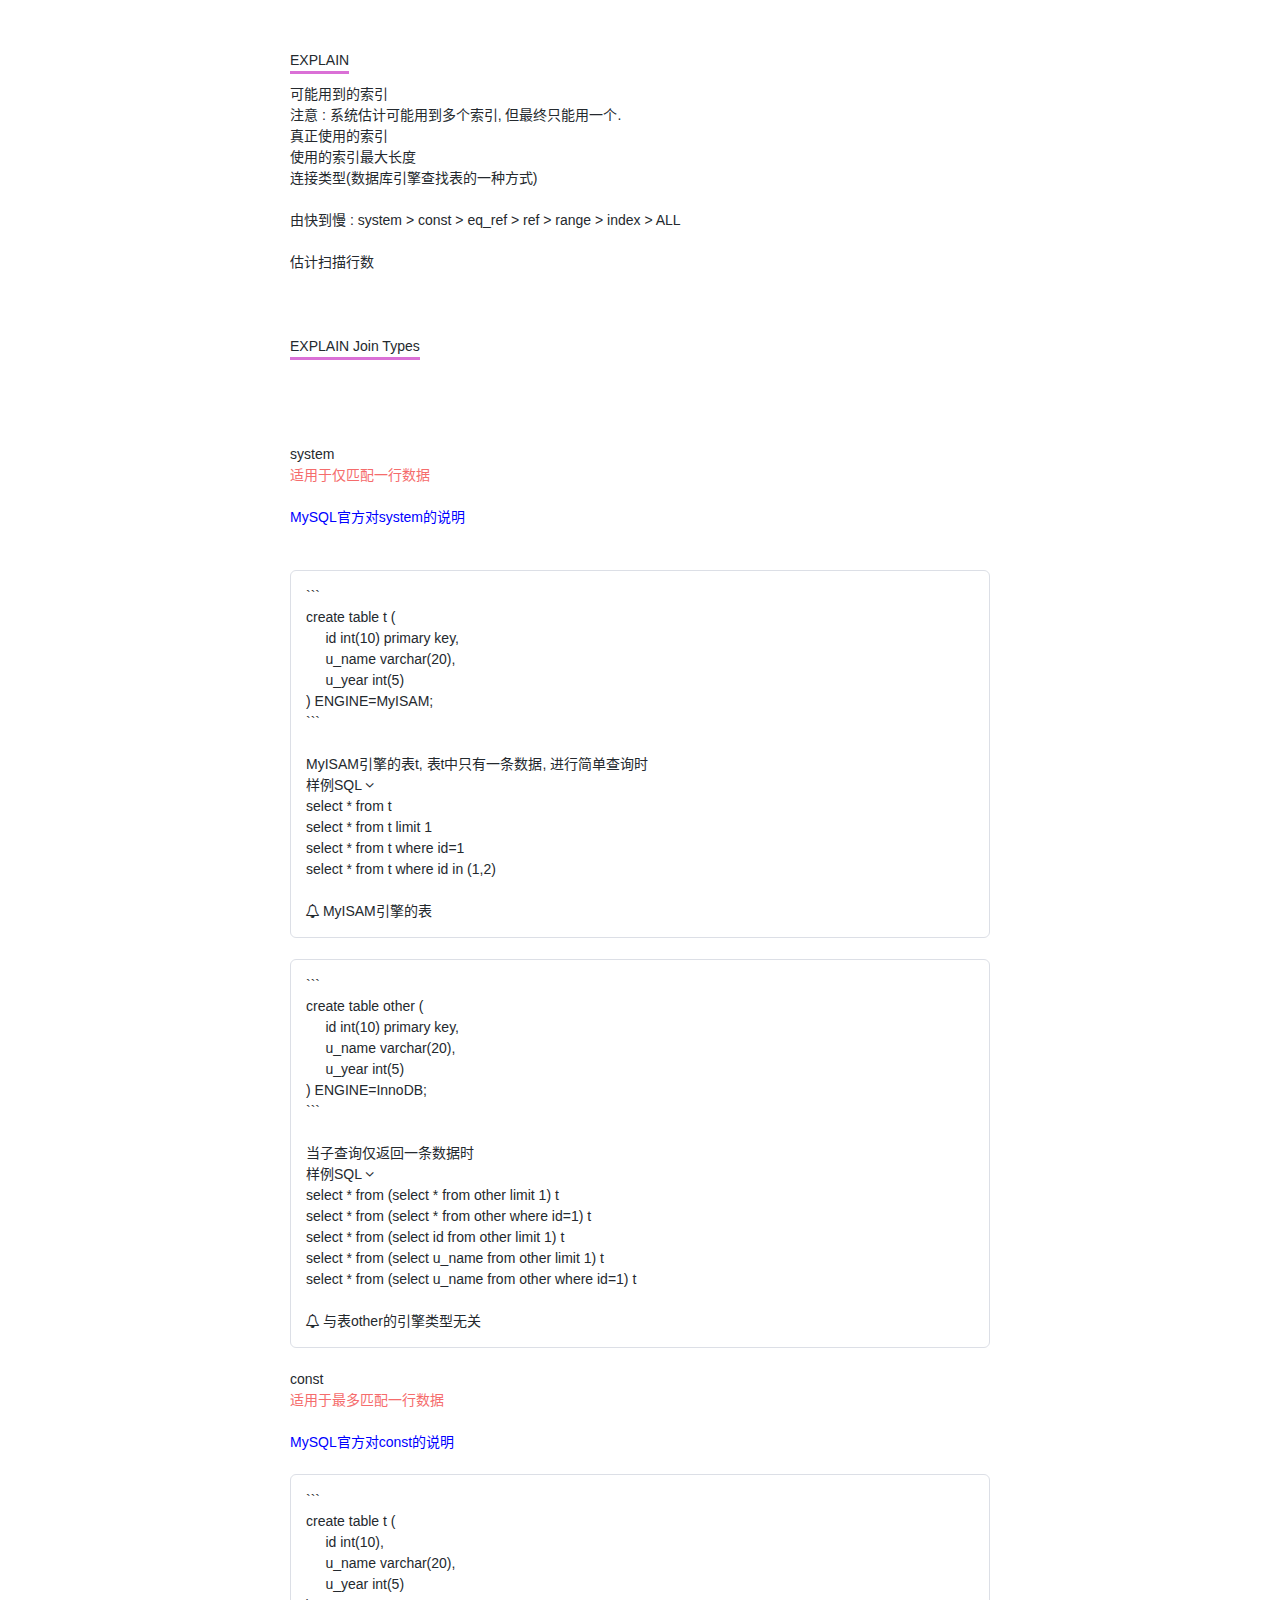
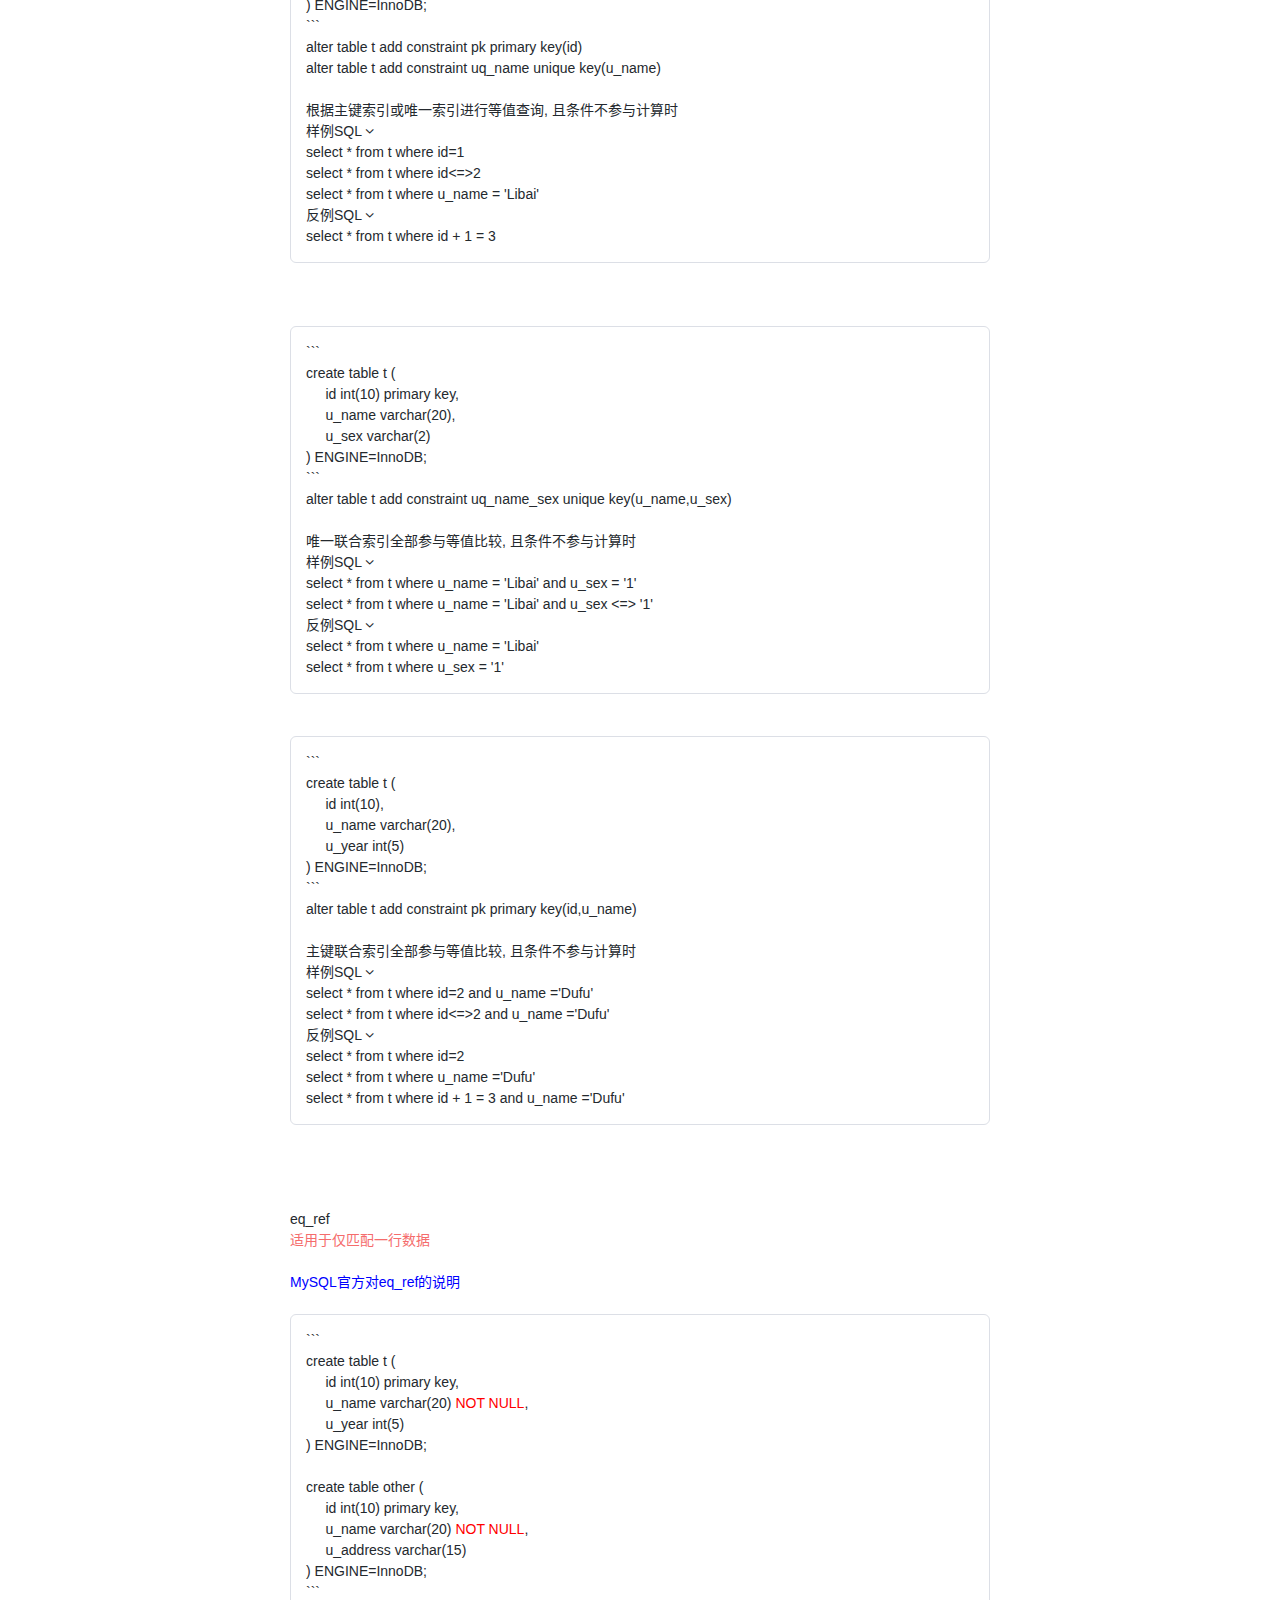
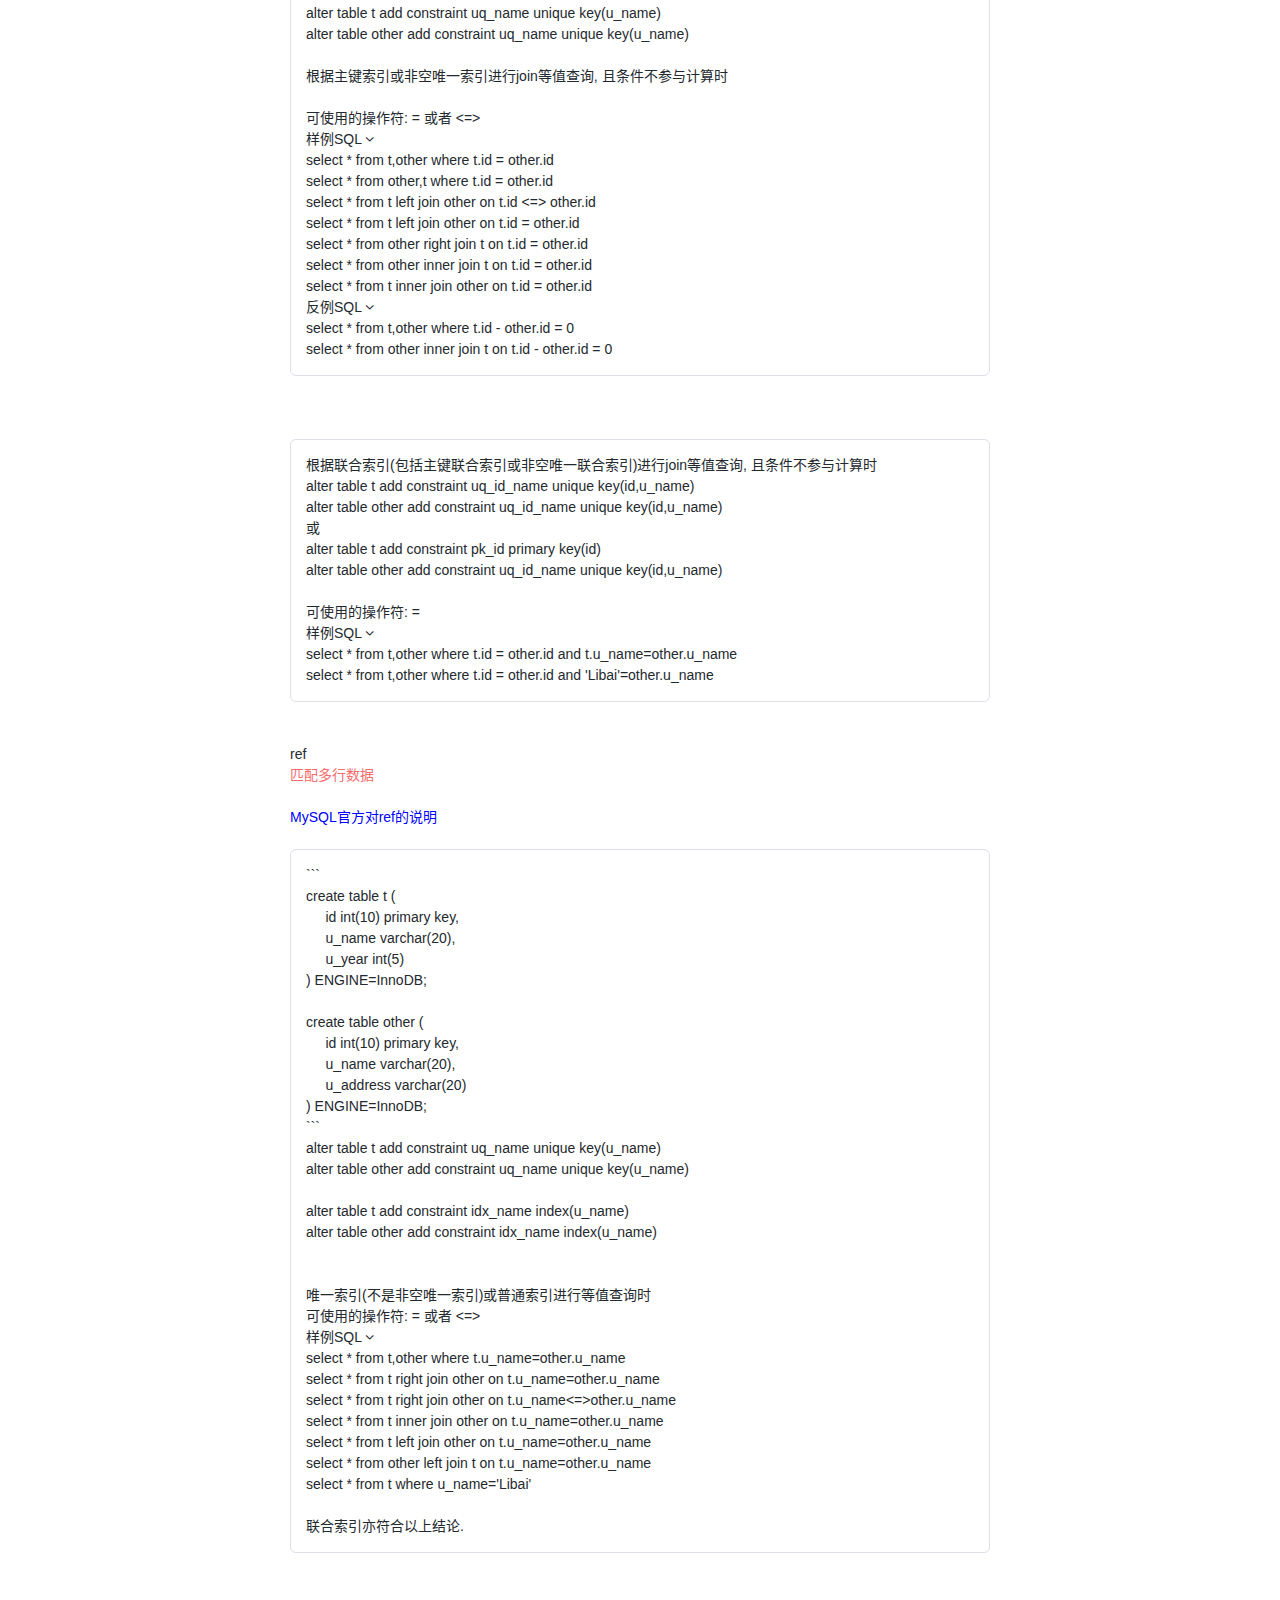
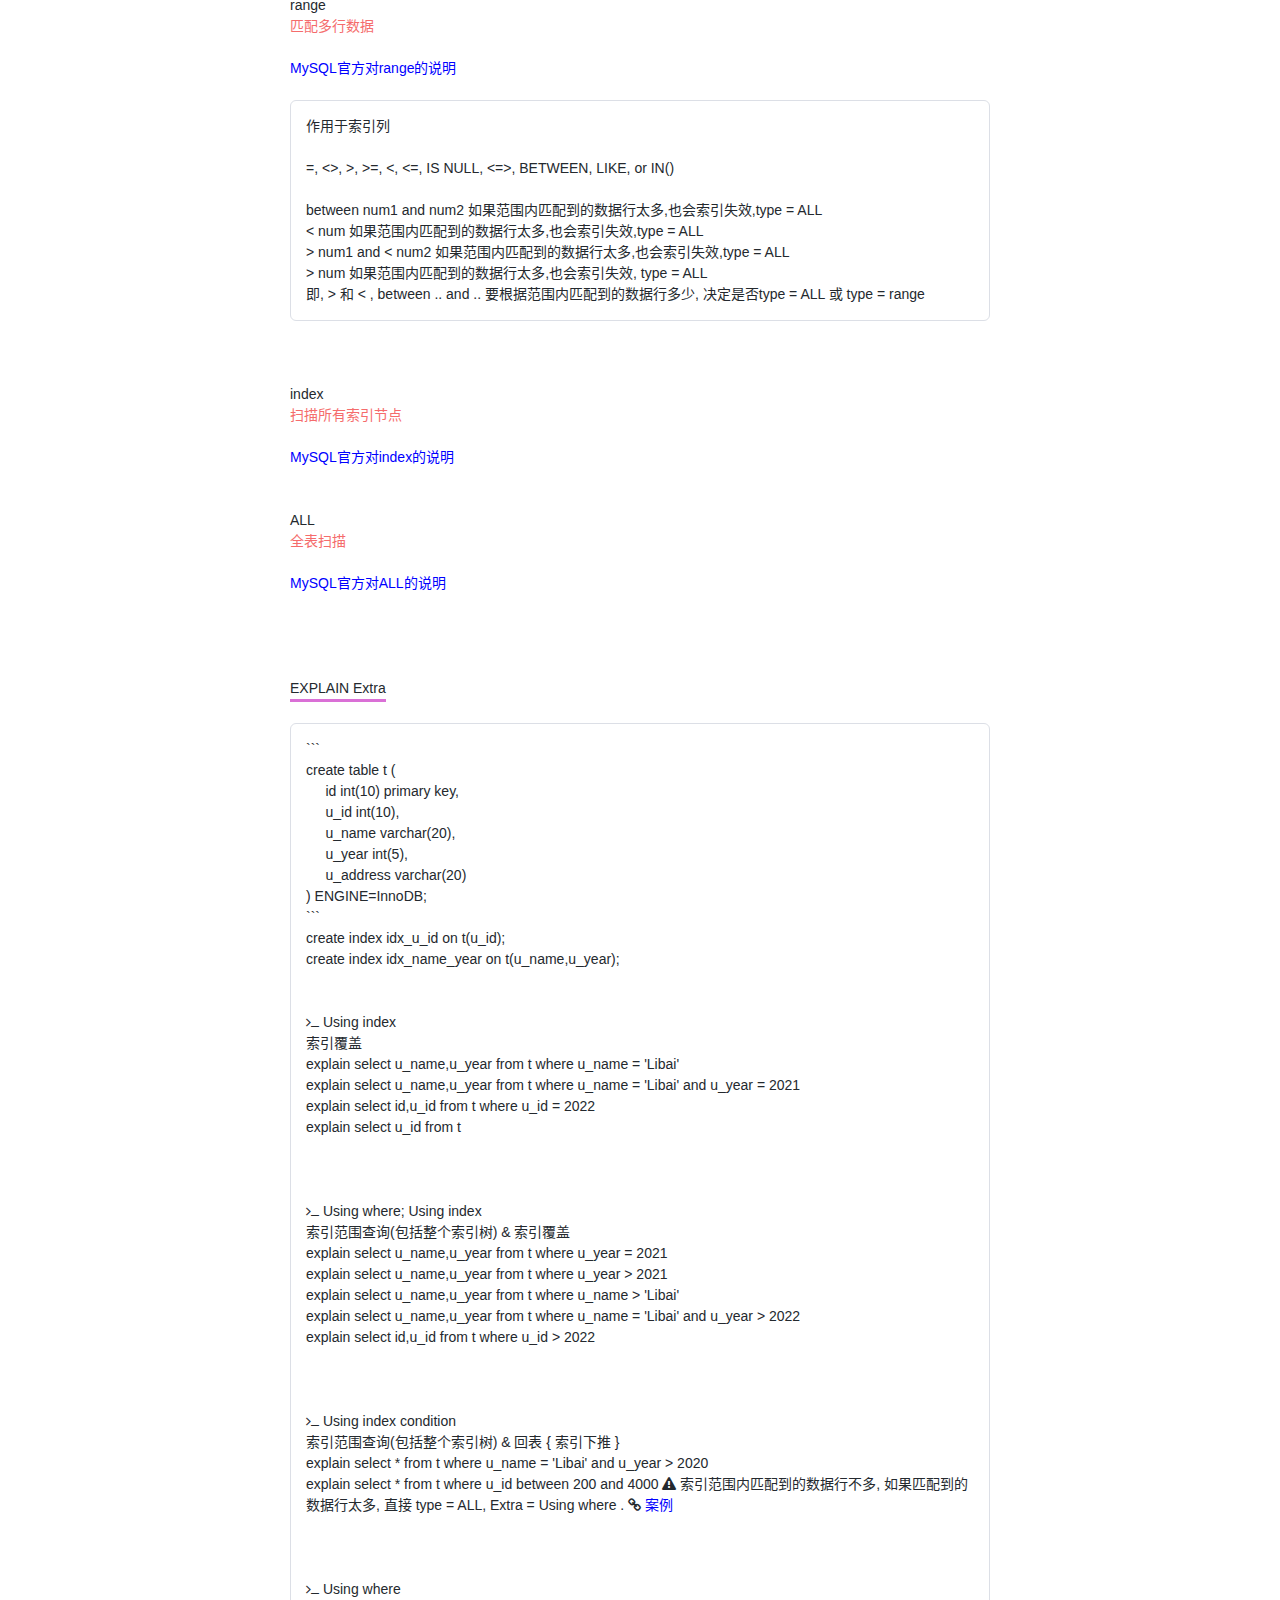
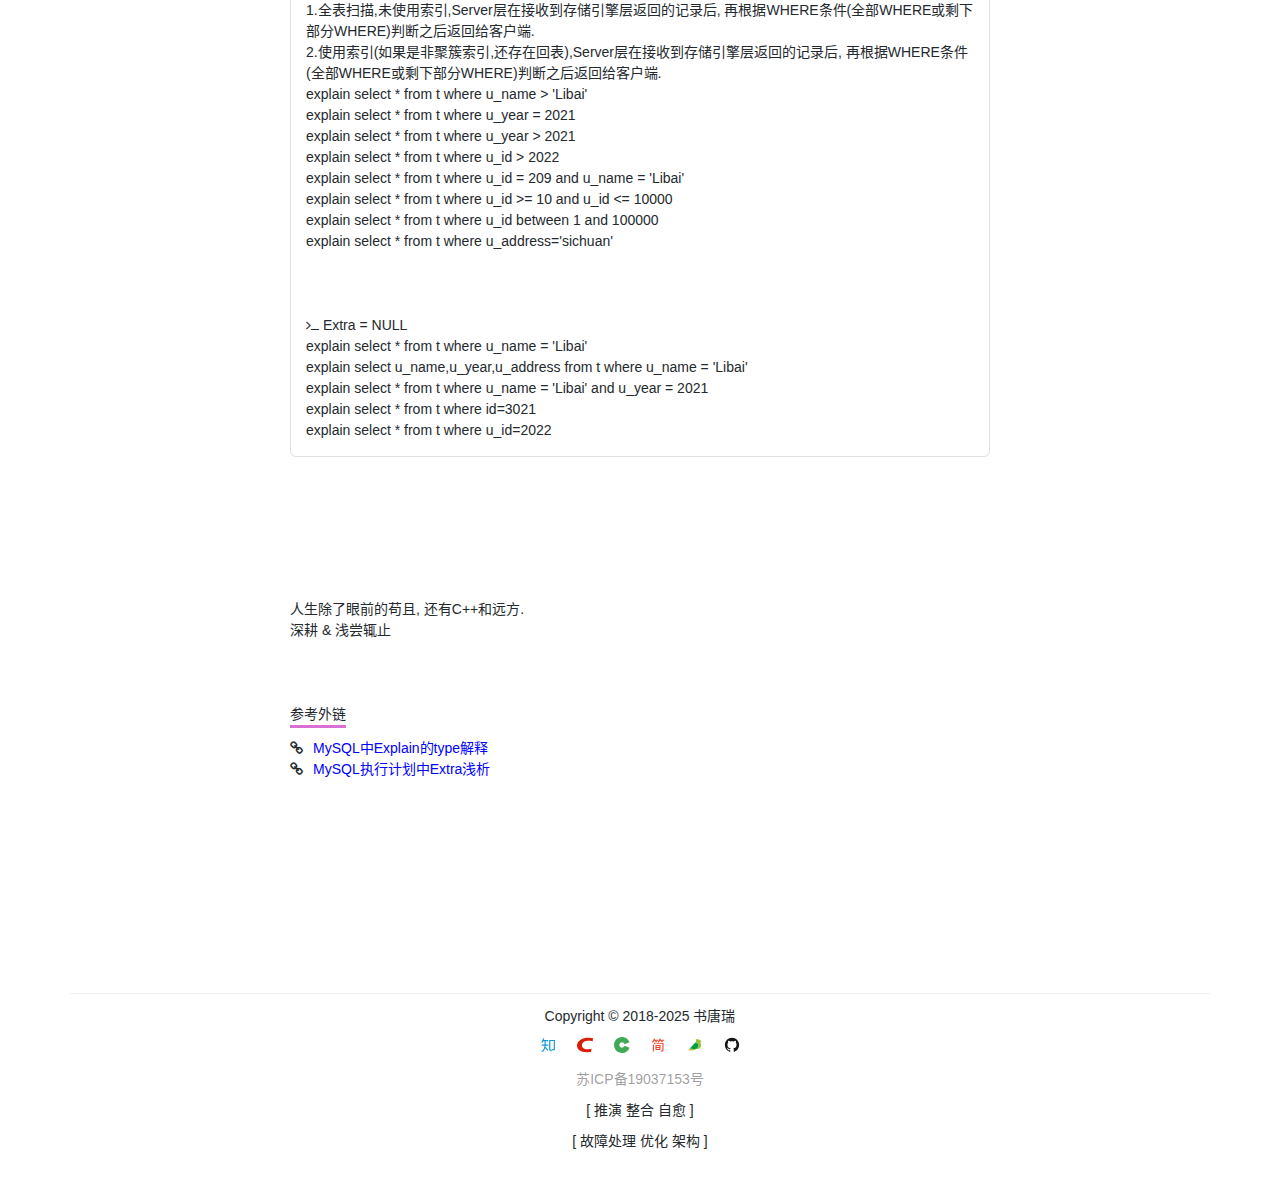
<file: _MySQL_EXPLAIN.html>
<!DOCTYPE html>
<html lang="zh-CN">
    <head>
        <meta charset="utf-8">
        <meta name="viewport" content="width=device-width, initial-scale=1.0, minimum-scale=1.0, maximum-scale=1.0, user-scalable=no">
        <title>EXPLAIN</title>
        <link href="r/libs/font-awesome/4.0.3/css/font-awesome.min.css" media="screen" rel="stylesheet" type="text/css">
        
        <link href="r/css/common.css" rel="stylesheet" />
        <link href="r/css/header.css" rel="stylesheet" />
        <link href="r/css/footer.css" rel="stylesheet" />
        <link href="r/css/mobile.css" rel="stylesheet" />
        <link href="r/css/manual.css" rel="stylesheet" />

        <link rel="stylesheet" href="https://www.infuq.com/resources/element-ui@2.15.2/index.css"/>
        <link rel="stylesheet" href="https://www.infuq.com/r/libs/font-awesome/4.0.3/css/font-awesome.min.css" media="screen" type="text/css" />
        <link rel="stylesheet" href="https://g.alicdn.com/de/prismplayer/2.8.2/skins/default/aliplayer-min.css"/>
        
        <style>
          .el-table .cell {                    
            text-align: left;
            white-space: pre-line;/*保留换行符*/
          };
        </style>

    </head>
<body>

    <!-- 中间 -->
    <section class="content-link" id="app">

      <!-- 
https://element.eleme.cn/#/zh-CN/component/collapse

      -->
        <div id="app">
            <span class="link">EXPLAIN</span>

            <div class="link-list">
                <p style="height: 10px;"></p>
                
                <el-collapse v-model="v2Names" >    
                  <el-collapse-item name="1">
                    <template slot="title">
                      <!-- <i class="el-icon-magic-stick"></i> -->
                      <span style="color:crimson">[ id ]</span>
                    </template>
                    <div>
                      
                    </div>
                  </el-collapse-item>
                  <el-collapse-item name="2">
                    <template slot="title">
                      <!-- <i class="el-icon-magic-stick"></i> -->
                      <span style="color:crimson">[ select_type ]</span>
                    </template>
                    <div>
                    </div>
                  </el-collapse-item>
                  <el-collapse-item name="3">
                    <template slot="title">
                      <!-- <i class="el-icon-magic-stick"></i> -->
                      <span style="color:crimson">[ table ]</span>
                    </template>
                    <div>
                      <template>    
                        <el-table
                          :data="tableData"
                          height="250"
                          stripe
                          style="width: 100%">
                          <el-table-column
                              prop="k1"
                              label="值"
                              width="180">
                          </el-table-column>
                          <el-table-column
                              prop="k2"
                              label="描述">
                          </el-table-column>
                        </el-table>
                      </template>


                    </div>
                  </el-collapse-item>
                  <el-collapse-item name="4">
                    <template slot="title">
                      <!-- <i class="el-icon-magic-stick"></i> -->
                      <span style="color:crimson">[ possible_keys ]</span>
                    </template>
                    <div>
                      可能用到的索引<br>
                      注意 : 系统估计可能用到多个索引, 但最终只能用一个.
                    </div>
                  </el-collapse-item>
                  <el-collapse-item name="5">
                    <template slot="title">
                      <!-- <i class="el-icon-magic-stick"></i> -->
                      <span style="color:crimson">[ key ] *</span>
                    </template>
                    <div>
                      真正使用的索引
                    </div>
                  </el-collapse-item>
                  <el-collapse-item name="6">
                    <template slot="title">
                      <!-- <i class="el-icon-magic-stick"></i> -->
                      <span style="color:crimson">[ key_len ]</span>
                    </template>
                    <div>
                      使用的索引最大长度
                    </div>
                  </el-collapse-item>
                  <el-collapse-item name="7">
                    <template slot="title">
                      <span style="color:crimson">[ type ] *</span>
                    </template>
                    <div>
                      连接类型(数据库引擎查找表的一种方式)<br><br>
                      由快到慢 : system > const > eq_ref > ref > range > index > ALL<br><br>

                      <!-- https://www.cnblogs.com/zhuang229/p/11754408.html -->
                      <template>    
                        <el-table :data="typeData" stripe style="width: 100%">
                          
                          <el-table-column prop="k1" label="值" width="180">
                            <template slot-scope="scope">
                              <div v-html="scope.row.k1"></div>
                            </template>
                          </el-table-column>
                          <el-table-column prop="k2" label="描述" >
                            <template slot-scope="scope">
                              <div v-html="scope.row.k2"></div>
                            </template>
                          </el-table-column>
                        </el-table>
                      </template>

                    </div>
                  </el-collapse-item>
                  <el-collapse-item name="8">
                    <template slot="title">
                      <!-- <i class="el-icon-magic-stick"></i> -->
                      <span style="color:crimson">[ ref ]</span>
                    </template>
                    <div>
                    </div>
                  </el-collapse-item>
                  <el-collapse-item name="9">
                    <template slot="title">
                      <!-- <i class="el-icon-magic-stick"></i> -->
                      <span style="color:crimson">[ rows ] *</span>
                    </template>
                    <div>
                      估计扫描行数
                    </div>
                  </el-collapse-item>
                  <el-collapse-item name="10">
                    <template slot="title">
                      <!-- <i class="el-icon-magic-stick"></i> -->
                      <span style="color:crimson">[ extra ] *</span>
                    </template>
                    <div>
                      <template>    
                        <el-table
                          :data="extraData"
                          stripe
                          style="width: 100%">
                          <el-table-column prop="k1" label="值" width="220">
                            <template slot-scope="scope">
                              <div v-html="scope.row.k1"></div>
                            </template>
                          </el-table-column>
                          <el-table-column prop="k2" label="描述">
                            <template slot-scope="scope">
                              <div v-html="scope.row.k2"></div>
                            </template>
                          </el-table-column>
                        </el-table>
                      </template>
                    </div>
                  </el-collapse-item>
                </el-collapse>
            </div>

<br>
<br>
<br>

            <span class="link">EXPLAIN Join Types</span>
            <br>
            <br>


            <template>    
              <el-table
                :data="typeTableData"
                height="390"
                stripe
                style="width: 100%">
                <el-table-column prop="k1" label="值" width="80">
                  <template slot-scope="scope">
                    <div v-html="scope.row.k1"></div>
                  </template>
                </el-table-column>
                <el-table-column prop="k2" label="行数" width="190">
                  <template slot-scope="scope">
                    <div v-html="scope.row.k2"></div>
                  </template>
                </el-table-column>
                <el-table-column prop="k3" label="索引">
                  <template slot-scope="scope">
                    <div v-html="scope.row.k3"></div>
                  </template>
                </el-table-column>
              </el-table>
            </template>

            


            <br>
            <br>
            <br>
            <p id="system"></p>
            <el-divider content-position="left">system</el-divider>
            <br>
            <span style="color: #F56C6C;">适用于仅匹配一行数据</span>
            <br>
            <br>
            <a href="https://dev.mysql.com/doc/refman/5.7/en/explain-output.html#jointype_system" style="background-color:transparent;" target="_blank">MySQL官方对system的说明</a>
            
            <br>
            <br>
            <br>
            <div style="background-color: var(--color-canvas-default);
            border-color: #DCDFE6;
            border-style: solid;
            border-width: 1px;
            border-radius: 6px;
            padding: 15px;">
              ```<br>
              create table t (<br>
              &nbsp;&nbsp;&nbsp;&nbsp;&nbsp;id int(10) primary key,<br>
              &nbsp;&nbsp;&nbsp;&nbsp;&nbsp;u_name varchar(20),<br>
              &nbsp;&nbsp;&nbsp;&nbsp;&nbsp;u_year int(5)<br>
              ) ENGINE=MyISAM;<br>
              ```<br>
              <br>
              MyISAM引擎的表t, 表t中只有一条数据, 进行简单查询时<br>
              样例SQL <i class="fa fa-angle-down" aria-hidden="true"></i><br>
              select * from t<br>
              select * from t limit 1<br>
              select * from t where id=1<br>
              select * from t where id in (1,2)<br><br>
              <i class="fa fa-bell-o" aria-hidden="true"></i> MyISAM引擎的表
            </div>

            <br>
            <div style="background-color: var(--color-canvas-default);
            border-color: #DCDFE6;
            border-style: solid;
            border-width: 1px;
            border-radius: 6px;
            padding: 15px;">
              ```<br>
              create table other (<br>
              &nbsp;&nbsp;&nbsp;&nbsp;&nbsp;id int(10) primary key,<br>
              &nbsp;&nbsp;&nbsp;&nbsp;&nbsp;u_name varchar(20),<br>
              &nbsp;&nbsp;&nbsp;&nbsp;&nbsp;u_year int(5)<br>
              ) ENGINE=InnoDB;<br>
              ```<br>
              <br>
              当子查询仅返回一条数据时<br>
              样例SQL <i class="fa fa-angle-down" aria-hidden="true"></i> <br>
              select * from (select * from other limit 1) t<br>
              select * from (select * from other where id=1) t<br>
              select * from (select id from other limit 1) t<br>
              select * from (select u_name from other limit 1) t<br>
              select * from (select u_name from other where id=1) t<br><br>
              <i class="fa fa-bell-o" aria-hidden="true"></i> 与表other的引擎类型无关
            </div>
            <br>
            <p id="const"></p>
            <el-divider content-position="left">const</el-divider>
            <br>
            <span style="color: #F56C6C;">适用于最多匹配一行数据</span>
            <br>
            <br>
            <a href="https://dev.mysql.com/doc/refman/5.7/en/explain-output.html#jointype_const" style="background-color:transparent;" target="_blank">MySQL官方对const的说明</a>
            <br>
            
            <br>
            <div style="background-color: var(--color-canvas-default);
            border-color: #DCDFE6;
            border-style: solid;
            border-width: 1px;
            border-radius: 6px;
            padding: 15px;">
              ```<br>
              create table t (<br>
              &nbsp;&nbsp;&nbsp;&nbsp;&nbsp;id int(10),<br>
              &nbsp;&nbsp;&nbsp;&nbsp;&nbsp;u_name varchar(20),<br>
              &nbsp;&nbsp;&nbsp;&nbsp;&nbsp;u_year int(5)<br>
              ) ENGINE=InnoDB;<br>
              ```
              <br>
              alter table t add constraint pk primary key(id)<br>
              alter table t add constraint uq_name unique key(u_name)<br>
              <br>
              根据主键索引或唯一索引进行等值查询, 且条件不参与计算时<br>
              样例SQL <i class="fa fa-angle-down" aria-hidden="true"></i> <br>
              select * from t where id=1<br>
              select * from t where id&lt;=>2<br>
              select * from t where u_name = 'Libai'<br>
              反例SQL <i class="fa fa-angle-down" aria-hidden="true"></i><br>
              select * from t where id + 1 = 3
            </div>
            <br>
            <br>
            <br>
            <div style="background-color: var(--color-canvas-default);
            border-color: #DCDFE6;
            border-style: solid;
            border-width: 1px;
            border-radius: 6px;
            padding: 15px;">
              ```<br>
              create table t (<br>
              &nbsp;&nbsp;&nbsp;&nbsp;&nbsp;id int(10) primary key,<br>
              &nbsp;&nbsp;&nbsp;&nbsp;&nbsp;u_name varchar(20),<br>
              &nbsp;&nbsp;&nbsp;&nbsp;&nbsp;u_sex varchar(2)<br>     
              ) ENGINE=InnoDB;<br>
              ```
              <br>
              alter table t add constraint uq_name_sex unique key(u_name,u_sex)<br><br>
              唯一联合索引全部参与等值比较, 且条件不参与计算时       
              <br>
              样例SQL <i class="fa fa-angle-down" aria-hidden="true"></i><br>
              select * from t where u_name = 'Libai' and u_sex = '1'<br>
              select * from t where u_name = 'Libai' and u_sex &lt;=> '1'<br>
              反例SQL <i class="fa fa-angle-down" aria-hidden="true"></i><br>
              select * from t where u_name = 'Libai'<br>
              select * from t where u_sex = '1'
            </div>
            <br>
            <br>
            <div style="background-color: var(--color-canvas-default);
            border-color: #DCDFE6;
            border-style: solid;
            border-width: 1px;
            border-radius: 6px;
            padding: 15px;">
              ```<br>
              create table t (<br>
              &nbsp;&nbsp;&nbsp;&nbsp;&nbsp;id int(10),<br>
              &nbsp;&nbsp;&nbsp;&nbsp;&nbsp;u_name varchar(20),<br>
              &nbsp;&nbsp;&nbsp;&nbsp;&nbsp;u_year int(5)<br>       
              ) ENGINE=InnoDB;<br>
              ```
              <br>
              alter table t add constraint pk primary key(id,u_name)<br><br>
              主键联合索引全部参与等值比较, 且条件不参与计算时       <br>
              样例SQL <i class="fa fa-angle-down" aria-hidden="true"></i><br>
              select * from t where id=2 and u_name ='Dufu'<br>
              select * from t where id&lt;=>2 and u_name ='Dufu'<br>
              反例SQL <i class="fa fa-angle-down" aria-hidden="true"></i><br>
              select * from t where id=2<br>
              select * from t where u_name ='Dufu'<br>
              select * from t where id + 1 = 3 and u_name ='Dufu'
            </div>
            <br><br><br>

            <br>
            <p id="eq_ref"></p>
            <el-divider content-position="left">eq_ref</el-divider>
            <br>
            <span style="color: #F56C6C;">适用于仅匹配一行数据</span>
            <br><br>
            <a href="https://dev.mysql.com/doc/refman/5.7/en/explain-output.html#jointype_eq_ref" style="background-color:transparent;" target="_blank">MySQL官方对eq_ref的说明</a>
            
            <br>
            <br>
            <div style="background-color: var(--color-canvas-default);
            border-color: #DCDFE6;
            border-style: solid;
            border-width: 1px;
            border-radius: 6px;
            padding: 15px;">
              ```<br>
              create table t (<br>
              &nbsp;&nbsp;&nbsp;&nbsp;&nbsp;id int(10) primary key,<br>
              &nbsp;&nbsp;&nbsp;&nbsp;&nbsp;u_name varchar(20) <span style="color:red;">NOT NULL</span>,<br>
              &nbsp;&nbsp;&nbsp;&nbsp;&nbsp;u_year int(5)<br>
              ) ENGINE=InnoDB;<br>
              <br>
              create table other (<br>
              &nbsp;&nbsp;&nbsp;&nbsp;&nbsp;id int(10) primary key,<br>
              &nbsp;&nbsp;&nbsp;&nbsp;&nbsp;u_name varchar(20) <span style="color:red;">NOT NULL</span>,<br>
              &nbsp;&nbsp;&nbsp;&nbsp;&nbsp;u_address varchar(15)<br>
              ) ENGINE=InnoDB;<br>
              ```
              <br>

              
              alter table t add constraint uq_name unique key(u_name)<br>
              alter table other add constraint uq_name unique key(u_name)<br>
              <br>
              
              根据主键索引或非空唯一索引进行join等值查询, 且条件不参与计算时<br>
              
              <br>
              可使用的操作符: = 或者 &lt;=><br>
              样例SQL <i class="fa fa-angle-down" aria-hidden="true"></i><br>
              select * from t,other where t.id = other.id<br>
              select * from other,t where t.id = other.id<br>
              select * from t left join other on t.id &lt;=> other.id<br>
              select * from t left join other on t.id = other.id<br>
              select * from other right join t on t.id = other.id<br>
              select * from other inner join t on t.id = other.id<br>
              select * from t inner join other on t.id = other.id<br>
              反例SQL <i class="fa fa-angle-down" aria-hidden="true"></i><br>
              select * from t,other where t.id - other.id = 0<br>
              select * from other inner join t on t.id - other.id = 0
            </div>
            <br>
            <br>
            <br>
            <div style="background-color: var(--color-canvas-default);
            border-color: #DCDFE6;
            border-style: solid;
            border-width: 1px;
            border-radius: 6px;
            padding: 15px;">
              根据联合索引(包括主键联合索引或非空唯一联合索引)进行join等值查询, 且条件不参与计算时<br>
              alter table t add constraint uq_id_name unique key(id,u_name)<br>
              alter table other add constraint uq_id_name unique key(id,u_name)<br>
              或<br>
              alter table t add constraint pk_id primary key(id)<br>
              alter table other add constraint uq_id_name unique key(id,u_name)<br>
              <br>
              可使用的操作符: = <br>
              样例SQL <i class="fa fa-angle-down" aria-hidden="true"></i><br>
              select * from t,other where t.id = other.id and t.u_name=other.u_name<br>
              select * from t,other where t.id = other.id and 'Libai'=other.u_name
            </div>
            <br>

            <br>
            <p id="ref"></p>
            <el-divider content-position="left">ref</el-divider>
            <br>
            <span style="color: #F56C6C;">匹配多行数据</span>
            <br><br>
            <a href="https://dev.mysql.com/doc/refman/5.7/en/explain-output.html#jointype_ref" style="background-color:transparent;" target="_blank">MySQL官方对ref的说明</a>
            <br>
            
            <br>
            <div style="background-color: var(--color-canvas-default);
            border-color: #DCDFE6;
            border-style: solid;
            border-width: 1px;
            border-radius: 6px;
            padding: 15px;">
              ```<br>
              create table t (<br>
              &nbsp;&nbsp;&nbsp;&nbsp;&nbsp;id int(10) primary key,<br>
              &nbsp;&nbsp;&nbsp;&nbsp;&nbsp;u_name varchar(20),<br>
              &nbsp;&nbsp;&nbsp;&nbsp;&nbsp;u_year int(5)<br>            
              ) ENGINE=InnoDB;<br>
              <br>
              create table other (<br>
              &nbsp;&nbsp;&nbsp;&nbsp;&nbsp;id int(10) primary key,<br>
              &nbsp;&nbsp;&nbsp;&nbsp;&nbsp;u_name varchar(20),<br>
              &nbsp;&nbsp;&nbsp;&nbsp;&nbsp;u_address varchar(20)<br>            
              ) ENGINE=InnoDB;<br>
              ```
              <br>

              alter table t add constraint uq_name unique key(u_name)<br>
              alter table other add constraint uq_name unique key(u_name)<br>
              <br>
              alter table t add constraint idx_name index(u_name)<br>        
              alter table other add constraint idx_name index(u_name)<br><br><br>
              
              唯一索引(不是非空唯一索引)或普通索引进行等值查询时<br>
              可使用的操作符: = 或者 &lt;=><br>
              样例SQL <i class="fa fa-angle-down" aria-hidden="true"></i><br>
              select * from t,other where t.u_name=other.u_name<br>
              select * from t right join other on t.u_name=other.u_name<br>
              select * from t right join other on t.u_name&lt;=>other.u_name<br>
              select * from t inner join other on t.u_name=other.u_name<br>
              select * from t left join other on t.u_name=other.u_name<br>
              select * from other left join t on t.u_name=other.u_name<br>
              select * from t where u_name='Libai'<br>
              <br>
              联合索引亦符合以上结论.
            </div>
            <br>
            <br>
            <p id="range"></p>
            <el-divider content-position="left">range</el-divider>
            <br>
            <span style="color: #F56C6C;">匹配多行数据</span>
            <br><br>
            <a href="https://dev.mysql.com/doc/refman/5.7/en/explain-output.html#jointype_range" style="background-color:transparent;" target="_blank">MySQL官方对range的说明</a>
            <br><br>  
            <div style="background-color: var(--color-canvas-default);
            border-color: #DCDFE6;
            border-style: solid;
            border-width: 1px;
            border-radius: 6px;
            padding: 15px;">
              作用于索引列
              <br><br>
              =, &lt;>, >, >=, &lt;, &lt;=, IS NULL, &lt;=>, BETWEEN, LIKE, or IN()<br>
              <br>
              between num1 and num2 如果范围内匹配到的数据行太多,也会索引失效,type = ALL<br>
              &lt; num 如果范围内匹配到的数据行太多,也会索引失效,type = ALL<br>
              > num1 and &lt; num2 如果范围内匹配到的数据行太多,也会索引失效,type = ALL<br>
              > num 如果范围内匹配到的数据行太多,也会索引失效, type = ALL<br>
              即, > 和 &lt; , between .. and .. 要根据范围内匹配到的数据行多少, 决定是否type = ALL 或 type = range<br>
            </div>
<br>
<br>

<br>
            <p id="index"></p>
            <el-divider content-position="left">index</el-divider>
            <br>
            <span style="color: #F56C6C;">扫描所有索引节点</span>
            <br><br>
            <a href="https://dev.mysql.com/doc/refman/5.7/en/explain-output.html#jointype_index" style="background-color:transparent;" target="_blank">MySQL官方对index的说明</a>
            <br>
            <br>
            <br>
            <p id="ALL"></p>
            <el-divider content-position="left">ALL</el-divider>
            <br>
            <span style="color: #F56C6C;">全表扫描</span>
            <br><br>
            <a href="https://dev.mysql.com/doc/refman/5.7/en/explain-output.html#jointype_all" style="background-color:transparent;" target="_blank">MySQL官方对ALL的说明</a>
            <br>
            <br>
            <br>
            <br>
            <br>

            <span class="link">EXPLAIN Extra</span>
            <br>
            <br>
            <div style="background-color: var(--color-canvas-default);
            border-color: #DCDFE6;
            border-style: solid;
            border-width: 1px;
            border-radius: 6px;
            padding: 15px;">

            ```<br>
            create table t (<br>
            &nbsp;&nbsp;&nbsp;&nbsp;&nbsp;id int(10) primary key,<br>
            &nbsp;&nbsp;&nbsp;&nbsp;&nbsp;u_id int(10),<br>
            &nbsp;&nbsp;&nbsp;&nbsp;&nbsp;u_name varchar(20),<br>
            &nbsp;&nbsp;&nbsp;&nbsp;&nbsp;u_year int(5),<br>
            &nbsp;&nbsp;&nbsp;&nbsp;&nbsp;u_address varchar(20)<br>
            ) ENGINE=InnoDB;    <br>        
            ```<br>
            create index idx_u_id on t(u_id);<br>
            create index idx_name_year on t(u_name,u_year);<br>

<br>
<br>
<p id="Using index"></p>
<i class="fa fa-terminal" aria-hidden="true"></i> Using index<br>
索引覆盖<br>
explain select u_name,u_year from t where u_name = 'Libai'<br>
explain select u_name,u_year from t where u_name = 'Libai' and u_year = 2021<br>
explain select id,u_id from t where u_id = 2022<br>
explain select u_id from t<br>
<br><br><br>
<p id="Using where; Using index"></p>
<i class="fa fa-terminal" aria-hidden="true"></i> Using where; Using index<br>
索引范围查询(包括整个索引树) & 索引覆盖<br>
explain select u_name,u_year from t where u_year = 2021<br> <!-- 扫描整个索引树 type = index -->
explain select u_name,u_year from t where u_year > 2021<br> <!-- 扫描整个索引树 type = index -->
explain select u_name,u_year from t where u_name > 'Libai'<br> <!-- 索引范围查询 type = range -->
explain select u_name,u_year from t where u_name = 'Libai' and u_year > 2022<br> <!-- 索引范围查询 type = range -->
explain select id,u_id from t where u_id > 2022<br> <!-- 索引范围查询 type = range -->
<br><br><br>
<p id="Using index condition"></p>
<i class="fa fa-terminal" aria-hidden="true"></i> Using index condition<br>
索引范围查询(包括整个索引树) & 回表 { 索引下推 }<br>
explain select * from t where u_name = 'Libai' and u_year > 2020<br> <!-- type = range -->
explain select * from t where u_id between 200 and 4000  <i class="fa fa-exclamation-triangle" aria-hidden="true"></i> 索引范围内匹配到的数据行不多, 如果匹配到的数据行太多, 直接 type = ALL, Extra = Using where . <i class="fa fa-link" aria-hidden="true"></i> <a href="https://zhuanlan.zhihu.com/p/474106509" style="background-color:transparent;" target="_blank">案例</a><br> 
<br><br><br>
<p id="Using where"></p>
<i class="fa fa-terminal" aria-hidden="true"></i> Using where<br>
1.全表扫描,未使用索引,Server层在接收到存储引擎层返回的记录后, 再根据WHERE条件(全部WHERE或剩下部分WHERE)判断之后返回给客户端.<br>
2.使用索引(如果是非聚簇索引,还存在回表),Server层在接收到存储引擎层返回的记录后, 再根据WHERE条件(全部WHERE或剩下部分WHERE)判断之后返回给客户端.<br>
explain select * from t where u_name > 'Libai'<br> <!-- type = ALL -->
explain select * from t where u_year = 2021<br>
explain select * from t where u_year > 2021<br>
explain select * from t where u_id > 2022<br>
explain select * from t where u_id = 209 and u_name = 'Libai'<br>  <!--   -->
explain select * from t where u_id &gt;= 10 and u_id &lt;= 10000<br> <!-- 全表扫描 type = ALL -->
explain select * from t where u_id between 1 and 100000<br> <!-- 全表扫描 type = ALL -->
explain select * from t where u_address='sichuan'<br> <!-- 全表扫描 type = ALL -->


<br><br><br>
<p id="Extra = NULL"></p>
<i class="fa fa-terminal" aria-hidden="true"></i> Extra = NULL<br>
explain select * from t where u_name = 'Libai'<br>
explain select u_name,u_year,u_address from t where u_name = 'Libai'<br>
explain select * from t where u_name = 'Libai' and u_year = 2021<br>
explain select * from t where id=3021<br>
explain select * from t where u_id=2022<br>
            </div>
            <br>
            <br>

            <p style="height: 100px;"></p>
            人生除了眼前的苟且, 还有C++和远方.<br>
            深耕 & 浅尝辄止<br>
            <br>
            <br>
            <br>



            <span class="link">参考外链</span>

            <div class="link-list">
                <p style="height: 10px;"></p>
                <i class="fa fa-link" aria-hidden="true"></i><a target="_blank" style="margin-left: 10px;" href="https://blog.csdn.net/dennis211/article/details/78170079">MySQL中Explain的type解释</a><br>
                <i class="fa fa-link" aria-hidden="true"></i><a target="_blank" style="margin-left: 10px;" href="https://www.cnblogs.com/kerrycode/p/9909093.html">MySQL执行计划中Extra浅析</a>
            </div>
            <br>
            <br>
            <br>

                
            <!-- 回到顶部 -->
            <template>
              <el-backtop ></el-backtop>
            </template>


        </div>
    </section>

    <!-- 尾部 -->
    <script language="javascript" type="text/javascript" src="r/js/footer.js"></script>
	  <script charset="utf-8" type="text/javascript" src="https://g.alicdn.com/de/prismplayer/2.8.2/aliplayer-min.js"></script>
    <script src="https://www.infuq.com/resources/vue@2.6.14/vue.js"></script>
    <script src="https://www.infuq.com/resources/element-ui@2.15.2/index.js"></script>
    <script src="https://www.infuq.com/resources/axios@0.21.1/axios.min.js"></script>


    <script type="text/javascript">
        const { defineComponent } = Vue
        const { h } = Vue;
        const Main = {
            data() {
                return {
                  // v2Names: ['5','7','9','10'],
                  v2Names: [],
                  
                  typeTableData: [
                    {
                      k1: '<a href="#system" style="background-color:transparent;" >system</a>',
                      k2: '适用于仅匹配一行数据',
                      k3: ''
                    }, 
                    {                    
                      k1: '<a href="#const" style="background-color:transparent;" >const</a>',
                      k2: '适用于最多匹配一行数据',
                      k3: '主键索引或唯一索引进行等值查询'
                    },
                    {
                      k1: '<a href="#eq_ref" style="background-color:transparent;">eq_ref</a>',
                      k2: '适用于仅匹配一行数据',
                      k3: '主键索引或非空唯一索引进行JOIN等值查询'
                    }, 
                    {                    
                      k1: '<a href="#ref" style="background-color:transparent;">ref</a>',
                      k2: '匹配多行数据',
                      k3: '唯一索引或普通索引进行等值查询'
                    },
                    {
                      k1: '<a href="#range" style="background-color:transparent;">range</a>',
                      k2: '匹配多行数据',
                      k3: '索引范围查询'
                    }, 
                    {                    
                      k1: '<a href="#index" style="background-color:transparent;">index</a>',
                      k2: '',
                      k3: '索引树扫描'
                    },
                    {                    
                      k1: '<a href="#ALL" style="background-color:transparent;">ALL</a>',
                      k2: '',
                      k3: '全表扫描'
                    }
                  
                  ],


                  tableData: [{
                        k1: '实际表名',
                        k2: '如SELECT * FROM company'
                        }, {                    
                            k1: '表别名',
                            k2: '如SELECT * FROM company as cpy'
                        }, {                    
                            k1: 'derived',
                            k2: '如FROM子查询'
                        }, {                    
                            k1: 'NULL',
                            k2: '如直接计算得出结果 . EXPLAIN SELECT 1+2 \G;'                                        
                    }],

                  typeData: [{
                      k1: '<a href="#ALL">ALL</a>',
                      k2: '全表扫描'
                      }, {                    
                          k1: '<a href="#index">index</a>',
                          k2: '扫描所有索引节点'
                      }, {                    
                          k1: '<a href="#range">range</a>',
                          k2: '根据索引进行范围扫描'
                      }, {                    
                          k1: 'index_subquery',
                          k2: ''          
                      }, {                    
                          k1: 'unique_subquery',
                          k2: ''
                      }, {                    
                          k1: 'index_merge',
                          k2: ''
                      }, {                    
                          k1: 'ref_or_null',
                          k2: ''              
                      }, {                    
                          k1: 'fulltext',
                          k2: ''          
                      }, {                    
                          k1: '<a href="#ref">ref</a>',
                          k2: '- 通过索引列直接引用匹配的多行' + '\n' + 
                              '- 非主键和非唯一索引扫描, 返回匹配的多行'
                      }, {
                          k1: '<a href="#eq_ref">eq_ref</a>',
                          k2: '- 通过索引列直接引用匹配的唯一一行' + '\n' + 
                              '- 主键或非空唯一索引扫描, 对于每个索引键, 表中只有一条记录与之等值匹配'
                      }, {                    
                          k1: '<a href="#const">const</a>',
                          k2: ''
                      }, {                    
                          k1: '<a href="#system">system</a>',
                          k2: '系统表, 或少量数据的表. 一般不需要进行磁盘IO'                                        
                  }],
                  
                  extraData: [{
                      k1: '<a href="#Using index">Using index</a>',
                      k2: ''
                      }, {                    
                          k1: '<a href="#Using where; Using index">Using where; Using index</a>',
                          k2: ''
                      }, {                    
                          k1: '<a href="#Using index condition">Using index condition</a>',
                          k2: ''
                      },{                    
                          k1: '<a href="#Using where">Using where</a>',
                          k2: ''
                      },{                    
                          k1: '<a href="#Extra = NULL">Extra = NULL</a>',
                          k2: ''
                      }, {                    
                          k1: 'using temporary',
                          k2: ''            
                      }, {                    
                          k1: 'using filesort',
                          k2: ''                                        
                  }]

                }
            },
            created() {

            },

            methods: {

            }
        };

        var Ctor = Vue.extend(Main)
        new Ctor().$mount('#app')
    </script>
</body>
</html>
</file>
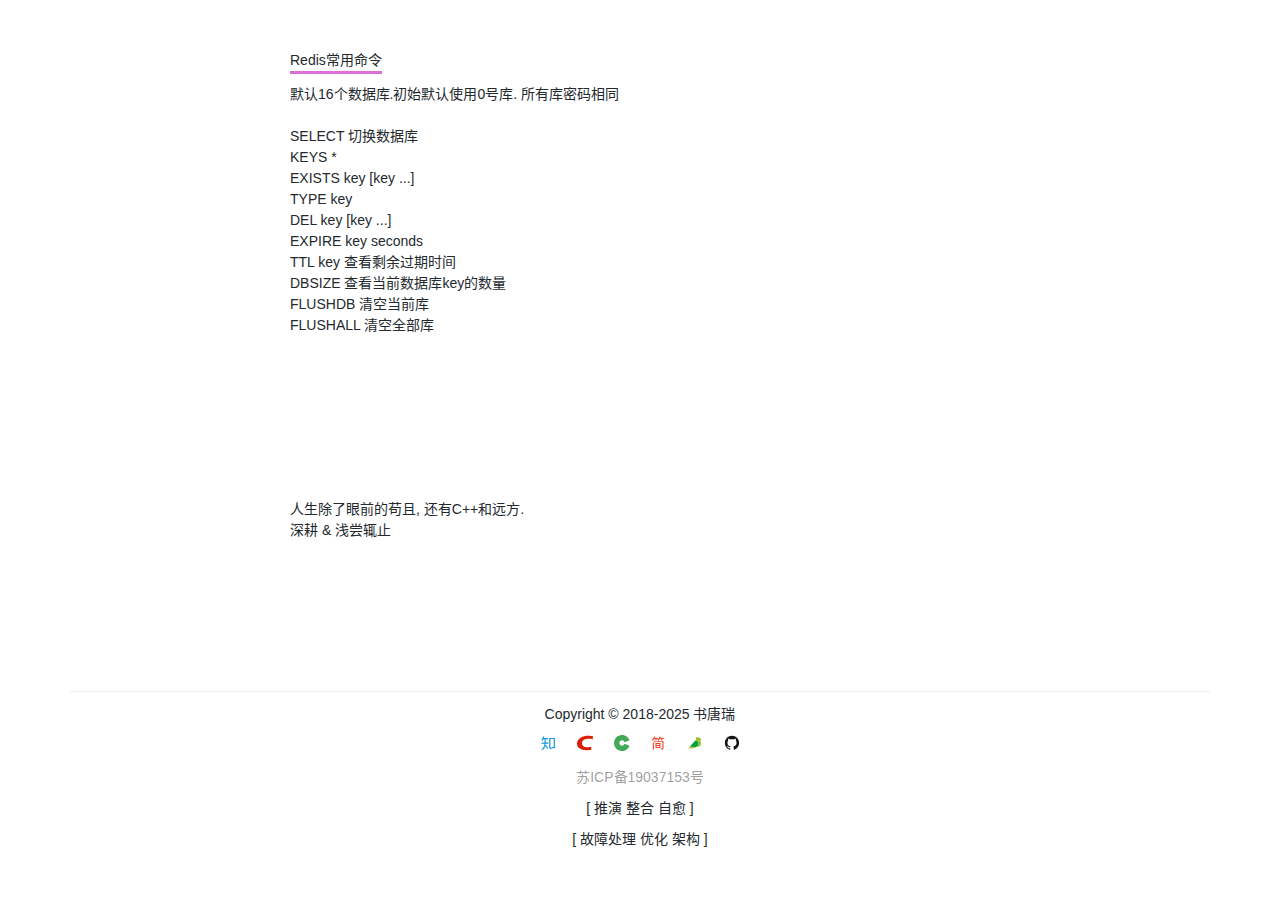
<file: _Redis_command.html>
<!DOCTYPE html>
<html lang="zh-CN">
    <head>
        <meta charset="utf-8">
        <meta name="viewport" content="width=device-width, initial-scale=1.0, minimum-scale=1.0, maximum-scale=1.0, user-scalable=no">
        <title>Redis常用命令</title>
        <link href="r/libs/font-awesome/4.0.3/css/font-awesome.min.css" media="screen" rel="stylesheet" type="text/css">
        
        <link href="r/css/common.css" rel="stylesheet" />
        <link href="r/css/header.css" rel="stylesheet" />
        <link href="r/css/footer.css" rel="stylesheet" />
        <link href="r/css/mobile.css" rel="stylesheet" />
        <link href="r/css/manual.css" rel="stylesheet" />

        <link rel="stylesheet" href="https://www.infuq.com/resources/element-ui@2.15.2/index.css"/>
		<link rel="stylesheet" href="https://www.infuq.com/r/libs/font-awesome/4.0.3/css/font-awesome.min.css" media="screen" type="text/css" />
		<link rel="stylesheet" href="https://g.alicdn.com/de/prismplayer/2.8.2/skins/default/aliplayer-min.css"/>
    </head>
<body>

    <!-- 中间 -->
    <section class="content-link" id="app">

      <!-- 
https://element.eleme.cn/#/zh-CN/component/collapse

      -->
        <div id="app">
            <span class="link">Redis常用命令</span>

            <div class="link-list">
                <p style="height: 10px;"></p>
                
                默认16个数据库.初始默认使用0号库. 所有库密码相同<br><br>
                SELECT <dbid> 切换数据库<br>
                KEYS *<br>
                EXISTS key [key ...]<br>
                TYPE key<br>
                DEL key [key ...]<br>
                EXPIRE key seconds<br>
                TTL key 查看剩余过期时间<br>
                DBSIZE 查看当前数据库key的数量<br>
                FLUSHDB 清空当前库<br>
                FLUSHALL 清空全部库<br>
                            

                <br>        
                <br>        
                <br>        






                <p style="height: 100px;"></p>
                人生除了眼前的苟且, 还有C++和远方.<br>
                深耕 & 浅尝辄止<br>

                
            </div>
        </div>
    </section>

    <!-- 尾部 -->
    <script language="javascript" type="text/javascript" src="r/js/footer.js"></script>
	<script charset="utf-8" type="text/javascript" src="https://g.alicdn.com/de/prismplayer/2.8.2/aliplayer-min.js"></script>
    <script src="https://www.infuq.com/resources/vue@2.6.14/vue.js"></script>
    <script src="https://www.infuq.com/resources/element-ui@2.15.2/index.js"></script>
    <script src="https://www.infuq.com/resources/axios@0.21.1/axios.min.js"></script>
    <script type="text/javascript">
        const { defineComponent } = Vue
        const { h } = Vue;
        const Main = {
            data() {
                return {

                    

                }
            },
            created() {

            },

            methods: {



            }
        };

        var Ctor = Vue.extend(Main)
        new Ctor().$mount('#app')
    </script>
</body>
</html>
</file>
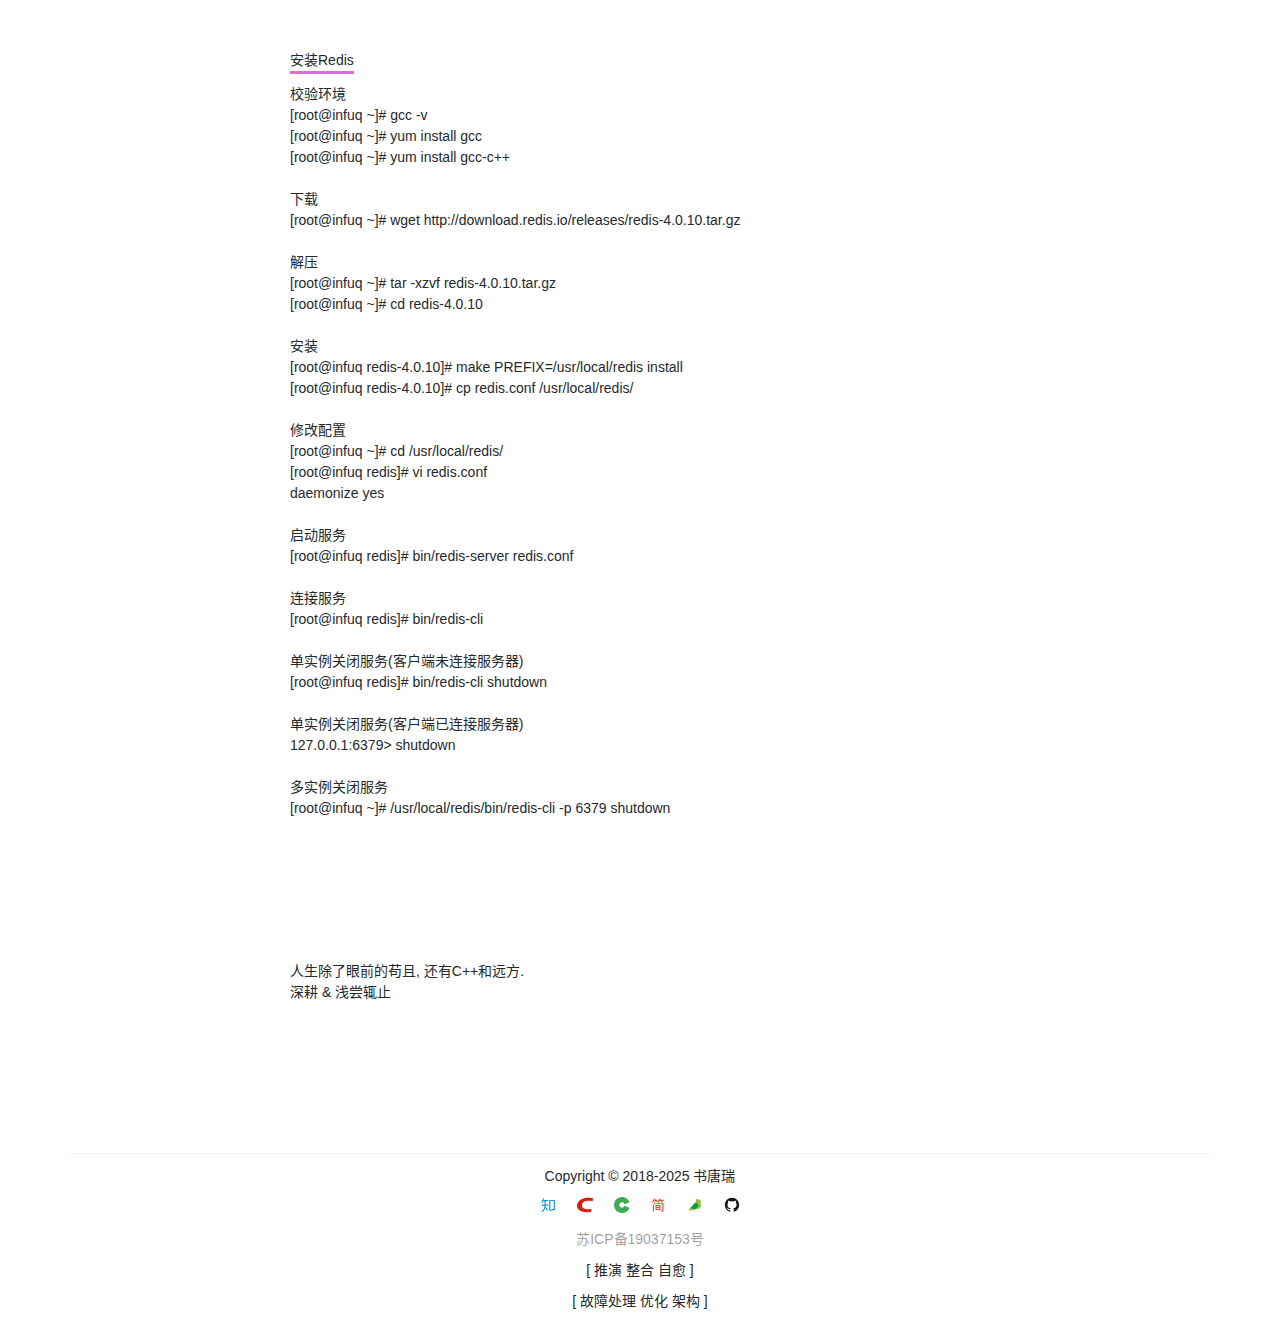
<file: install_redis.html>
<!DOCTYPE html>
<html lang="zh-CN">
    <head>
        <meta charset="utf-8">
        <meta name="viewport" content="width=device-width, initial-scale=1.0, minimum-scale=1.0, maximum-scale=1.0, user-scalable=no">
        <title>安装Redis</title>
        <link href="r/libs/font-awesome/4.0.3/css/font-awesome.min.css" media="screen" rel="stylesheet" type="text/css">
        
        <link href="r/css/common.css" rel="stylesheet" />
        <link href="r/css/header.css" rel="stylesheet" />
        <link href="r/css/footer.css" rel="stylesheet" />
        <link href="r/css/mobile.css" rel="stylesheet" />
        <link href="r/css/manual.css" rel="stylesheet" />

        <link rel="stylesheet" href="https://www.infuq.com/resources/element-ui@2.15.2/index.css"/>
		<link rel="stylesheet" href="https://www.infuq.com/r/libs/font-awesome/4.0.3/css/font-awesome.min.css" media="screen" type="text/css" />
		<link rel="stylesheet" href="https://g.alicdn.com/de/prismplayer/2.8.2/skins/default/aliplayer-min.css"/>
    </head>
<body>

    <!-- 中间 -->
    <section class="content-link" id="app">

        <div id="app">
            <span class="link">安装Redis</span>

            <div class="link-list">
                <p style="height: 10px;"></p>

校验环境<br>
[root@infuq ~]# gcc -v<br>
[root@infuq ~]# yum install gcc<br>
[root@infuq ~]# yum install gcc-c++<br>
<br>
下载<br>
[root@infuq ~]# wget http://download.redis.io/releases/redis-4.0.10.tar.gz<br>
<br>
解压<br>
[root@infuq ~]# tar -xzvf redis-4.0.10.tar.gz<br>
[root@infuq ~]# cd redis-4.0.10<br>
<br>
安装<br>
[root@infuq redis-4.0.10]# make PREFIX=/usr/local/redis install<br>
[root@infuq redis-4.0.10]# cp redis.conf /usr/local/redis/<br>
<br>
修改配置<br>
[root@infuq ~]# cd /usr/local/redis/<br>
[root@infuq redis]# vi redis.conf<br>
daemonize yes<br>
<br>
启动服务<br>
[root@infuq redis]# bin/redis-server redis.conf<br>
<br>
连接服务<br>
[root@infuq redis]# bin/redis-cli<br>
<br>
单实例关闭服务(客户端未连接服务器)<br>
[root@infuq redis]# bin/redis-cli shutdown<br>
<br>
单实例关闭服务(客户端已连接服务器)<br>
127.0.0.1:6379> shutdown<br>
<br>
多实例关闭服务<br>
[root@infuq ~]# /usr/local/redis/bin/redis-cli -p 6379 shutdown
                
                        

                <br>        
                <br>        
                <br>        






                <p style="height: 100px;"></p>
                人生除了眼前的苟且, 还有C++和远方.<br>
                深耕 & 浅尝辄止<br>

                
            </div>
        </div>
    </section>

    <!-- 尾部 -->
    <script language="javascript" type="text/javascript" src="r/js/footer.js"></script>
	<script charset="utf-8" type="text/javascript" src="https://g.alicdn.com/de/prismplayer/2.8.2/aliplayer-min.js"></script>
    <script src="https://www.infuq.com/resources/vue@2.6.14/vue.js"></script>
    <script src="https://www.infuq.com/resources/element-ui@2.15.2/index.js"></script>
    <script src="https://www.infuq.com/resources/axios@0.21.1/axios.min.js"></script>
    <script type="text/javascript">
        const { defineComponent } = Vue
        const { h } = Vue;
        const Main = {
            data() {
                return {

                   

                }
            },
            created() {

            },

            methods: {


            }
        };

        var Ctor = Vue.extend(Main)
        new Ctor().$mount('#app')
    </script>
</body>
</html>
</file>
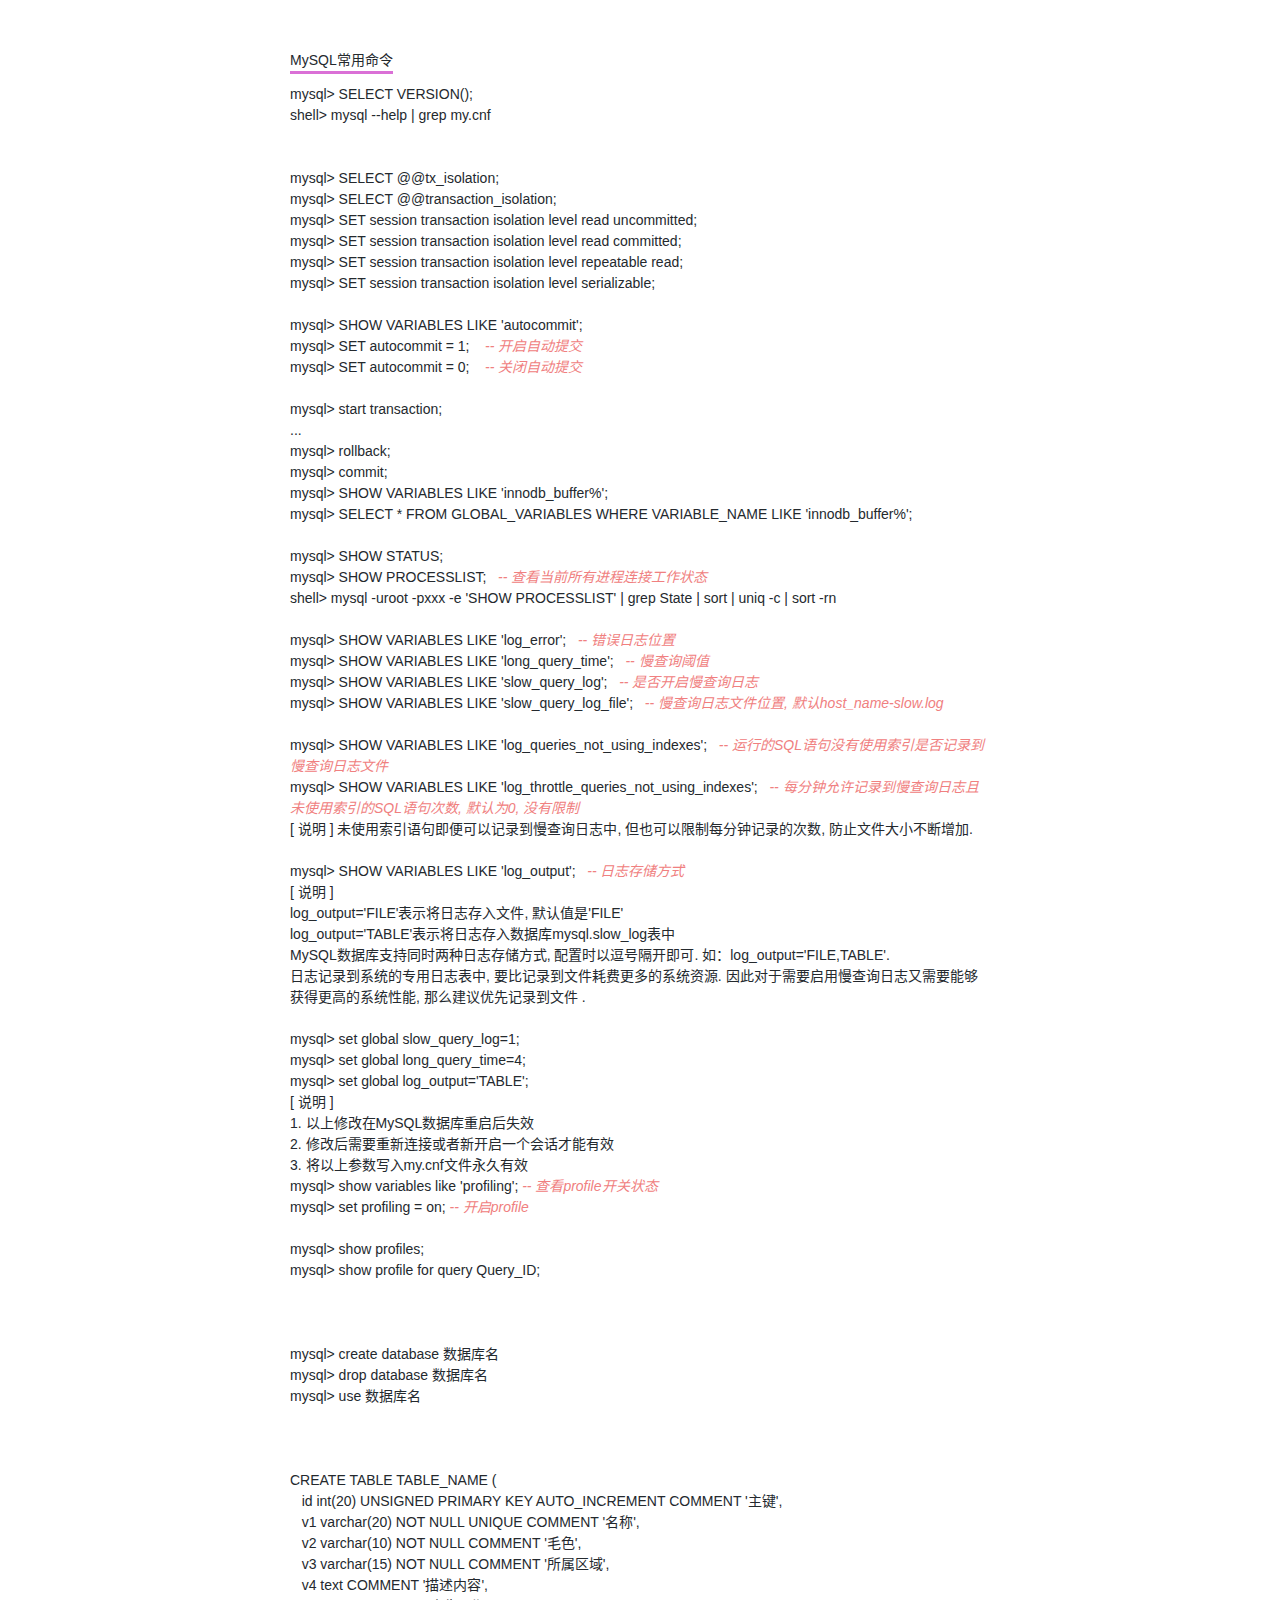
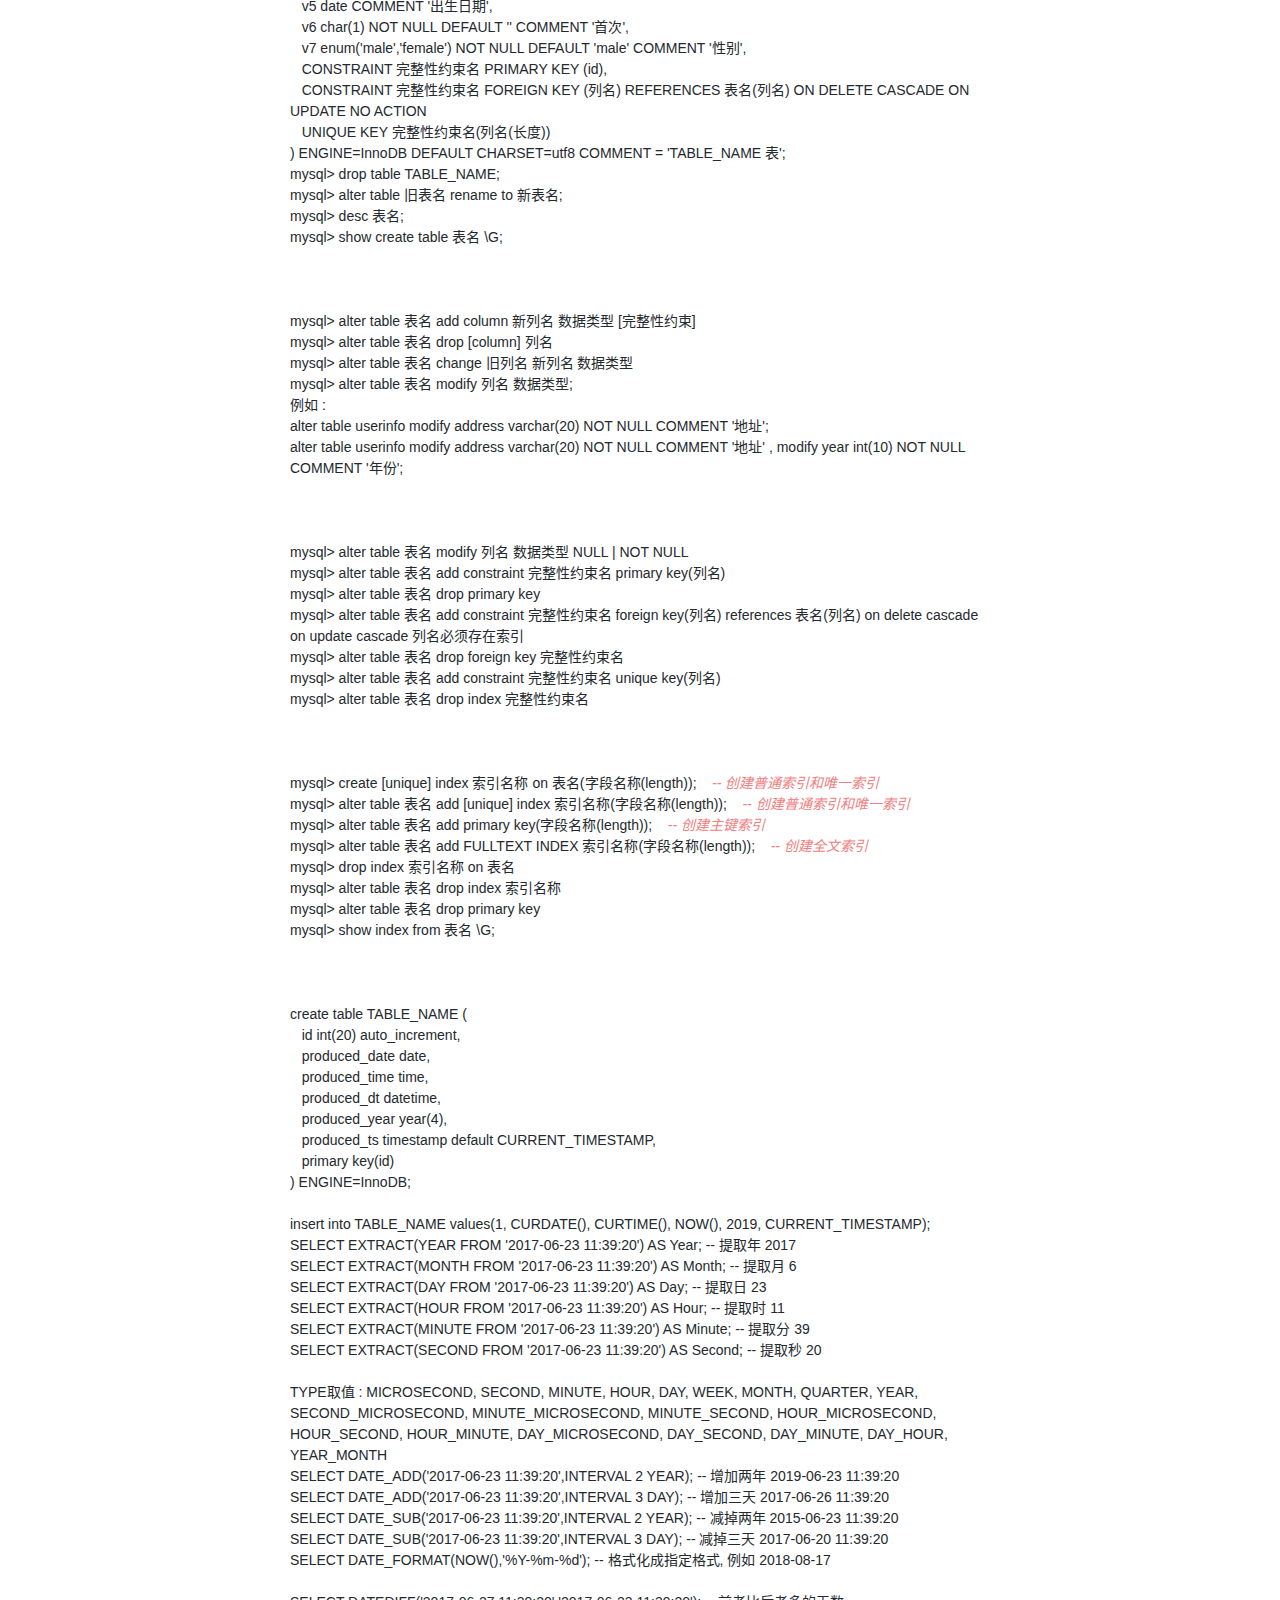
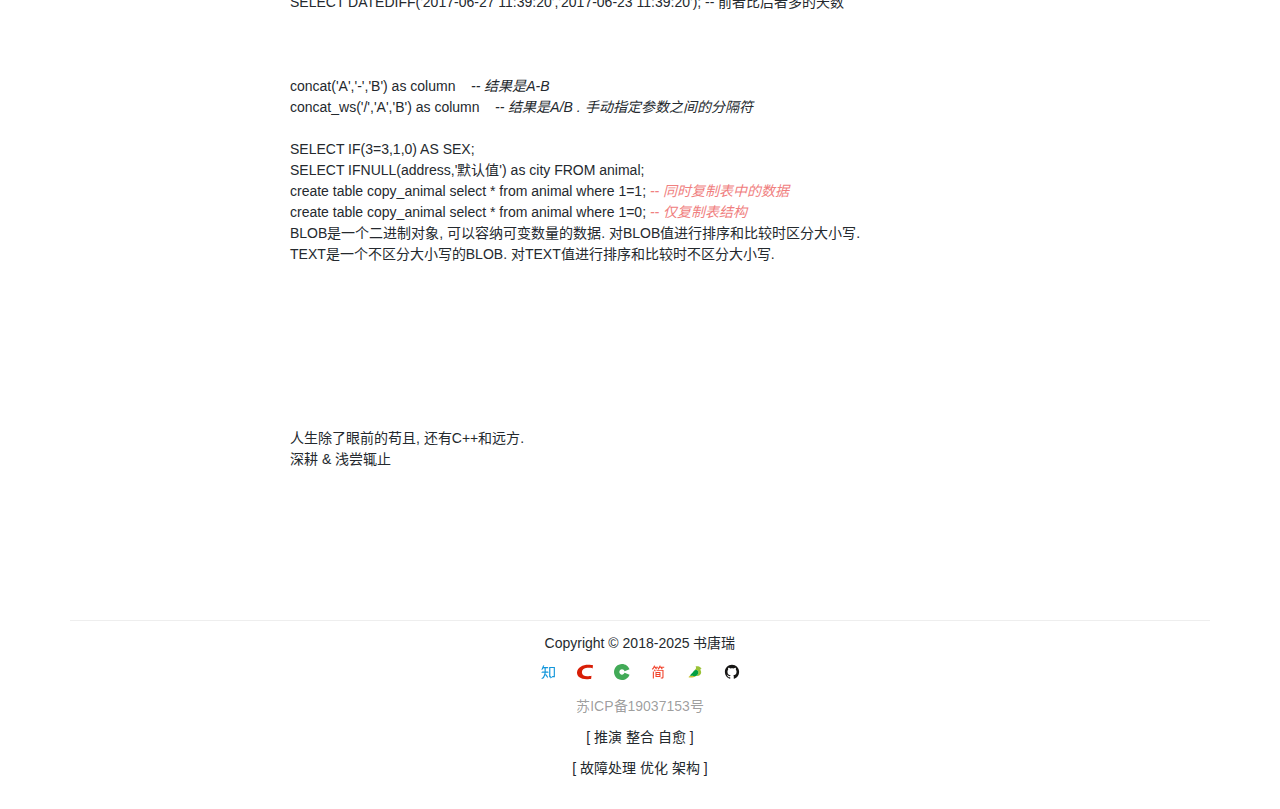
<file: MySQL_command.html>
<!DOCTYPE html>
<html lang="zh-CN">
    <head>
        <meta charset="utf-8">
        <meta name="viewport" content="width=device-width, initial-scale=1.0, minimum-scale=1.0, maximum-scale=1.0, user-scalable=no">
        <title>MySQL常用命令</title>
        <link href="r/libs/font-awesome/4.0.3/css/font-awesome.min.css" media="screen" rel="stylesheet" type="text/css">
        
        <link href="r/css/common.css" rel="stylesheet" />
        <link href="r/css/header.css" rel="stylesheet" />
        <link href="r/css/footer.css" rel="stylesheet" />
        <link href="r/css/mobile.css" rel="stylesheet" />
        <link href="r/css/manual.css" rel="stylesheet" />

        <link rel="stylesheet" href="https://www.infuq.com/resources/element-ui@2.15.2/index.css"/>
        <link rel="stylesheet" href="https://www.infuq.com/r/libs/font-awesome/4.0.3/css/font-awesome.min.css" media="screen" type="text/css" />
        <link rel="stylesheet" href="https://g.alicdn.com/de/prismplayer/2.8.2/skins/default/aliplayer-min.css"/>

        <style>
          .el-table .cell {                    
            text-align: left;
            white-space: pre-line;/*保留换行符*/
          }
        </style>


    </head>
<body>

    <!-- 中间 -->
    <section class="content-link" id="app">

      <!-- 
https://element.eleme.cn/#/zh-CN/component/collapse

      -->
        <div id="app">
            <span class="link">MySQL常用命令</span>

            <div class="link-list">
                <p style="height: 10px;"></p>
                
                

mysql> SELECT VERSION();<br>
shell> mysql --help | grep my.cnf<br>
<br>
<br>


<el-collapse v-model="otherNames" >    
    <el-collapse-item name="1">
      <template slot="title">
        <span style="color:crimson">[ 事务 ]</span>
      </template>

      <div>
        mysql> SELECT @@tx_isolation;<br>
        mysql> SELECT @@transaction_isolation;<br>
        mysql> SET session transaction isolation level read uncommitted;<br>
        mysql> SET session transaction isolation level read committed;<br>
        mysql> SET session transaction isolation level repeatable read;<br>
        mysql> SET session transaction isolation level serializable;<br>
        <br>
        mysql> SHOW VARIABLES LIKE 'autocommit';<br>
        mysql> SET autocommit = 1;		&nbsp;&nbsp;&nbsp;<cite style="color: lightcoral;">-- 开启自动提交</cite><br>
        mysql> SET autocommit = 0;		&nbsp;&nbsp;&nbsp;<cite style="color: lightcoral;">-- 关闭自动提交</cite><br>
        <br>
        mysql> start transaction;<br>
        ...<br>
        mysql> rollback;<br>
        mysql> commit;<br>

      </div>
    </el-collapse-item>
    <el-collapse-item name="2">
      <template slot="title">
        <span style="color:crimson">[ SHOW命令 ]</span>
      </template>
      <div>
        mysql> SHOW VARIABLES LIKE 'innodb_buffer%';<br>
        mysql> SELECT * FROM GLOBAL_VARIABLES WHERE VARIABLE_NAME LIKE 'innodb_buffer%';<br>
        <br>
        mysql> SHOW STATUS;<br>
        mysql> SHOW PROCESSLIST;&nbsp;&nbsp;&nbsp;<cite style="color: lightcoral;">-- 查看当前所有进程连接工作状态</cite><br>
        shell> mysql -uroot -pxxx -e 'SHOW PROCESSLIST' | grep State | sort | uniq -c | sort -rn<br>
        <br>

      </div>
    </el-collapse-item>

    
    <el-collapse-item name="3">
      <template slot="title">
        <span style="color:crimson">[ 慢查询配置 ]</span>
      </template>
      <div>

        mysql> SHOW VARIABLES LIKE 'log_error';&nbsp;&nbsp;&nbsp;<cite style="color: lightcoral;">-- 错误日志位置</cite><br>
        mysql> SHOW VARIABLES LIKE 'long_query_time';&nbsp;&nbsp;&nbsp;<cite style="color: lightcoral;">-- 慢查询阈值</cite><br>
        mysql> SHOW VARIABLES LIKE 'slow_query_log';&nbsp;&nbsp;&nbsp;<cite style="color: lightcoral;">-- 是否开启慢查询日志</cite><br>
        mysql> SHOW VARIABLES LIKE 'slow_query_log_file';&nbsp;&nbsp;&nbsp;<cite style="color: lightcoral;">-- 慢查询日志文件位置, 默认host_name-slow.log</cite><br>
        <br>
        mysql> SHOW VARIABLES LIKE 'log_queries_not_using_indexes';&nbsp;&nbsp;&nbsp;<cite style="color: lightcoral;">-- 运行的SQL语句没有使用索引是否记录到慢查询日志文件</cite><br>
        mysql> SHOW VARIABLES LIKE 'log_throttle_queries_not_using_indexes';&nbsp;&nbsp;&nbsp;<cite style="color: lightcoral;">-- 每分钟允许记录到慢查询日志且未使用索引的SQL语句次数, 默认为0, 没有限制</cite><br>
        [ 说明 ] 未使用索引语句即便可以记录到慢查询日志中, 但也可以限制每分钟记录的次数, 防止文件大小不断增加.<br>
        <br>
        mysql> SHOW VARIABLES LIKE 'log_output';&nbsp;&nbsp;&nbsp;<cite style="color: lightcoral;">-- 日志存储方式</cite><br>    
        [ 说明 ] <br>
        log_output='FILE'表示将日志存入文件, 默认值是'FILE'<br>
        log_output='TABLE'表示将日志存入数据库mysql.slow_log表中<br>
        MySQL数据库支持同时两种日志存储方式, 配置时以逗号隔开即可. 如：log_output='FILE,TABLE'.<br>
        日志记录到系统的专用日志表中, 要比记录到文件耗费更多的系统资源. 因此对于需要启用慢查询日志又需要能够获得更高的系统性能, 那么建议优先记录到文件 .
        <br>
        <br>

        mysql> set global slow_query_log=1;<br>
        mysql> set global long_query_time=4;<br>
        mysql> set global log_output='TABLE';<br>
        [ 说明 ]<br>
        1. 以上修改在MySQL数据库重启后失效<br>
        2. 修改后需要重新连接或者新开启一个会话才能有效<br>
        3. 将以上参数写入my.cnf文件永久有效<br>

      </div>
    </el-collapse-item>

    <el-collapse-item name="4">
      <template slot="title">
        <span style="color:crimson">[ profile ]</span>
      </template>
        <div>
            mysql> show variables like 'profiling'; <cite style="color: lightcoral;">-- 查看profile开关状态</cite><br>
            mysql> set profiling = on; <cite style="color: lightcoral;">-- 开启profile</cite><br>
            <br>
            mysql> show profiles;<br>
            mysql> show profile for query Query_ID;<br>
        </div>
      </el-collapse-item>

</el-collapse>

<br>
<br>
<br>

<el-collapse v-model="databaseNames" >    
    <el-collapse-item name="1">
      <template slot="title">
        <span style="color:crimson">[ 创建数据库 ]</span>
      </template>
      <div>
        mysql> create database 数据库名
      </div>
    </el-collapse-item>
    <el-collapse-item name="2">
      <template slot="title">
        <span style="color:crimson">[ 删除数据库 ]</span>
      </template>
      <div>
        mysql> drop database 数据库名
      </div>
    </el-collapse-item>
    <el-collapse-item name="3">
      <template slot="title">
        <span style="color:crimson">[ 选择数据库 ]</span>
      </template>
      <div>
          mysql> use 数据库名
      </div>
      </el-collapse-item>
</el-collapse>


<br>
<br>
<br>



<el-collapse v-model="tableNames" @change="handleTableChange">    
    <el-collapse-item name="1">
      <template slot="title">
        <span style="color:crimson">[ 创建表 ]</span>
      </template>
      <div>
        CREATE TABLE TABLE_NAME (<br>
        &nbsp;&nbsp;&nbsp;id int(20) UNSIGNED PRIMARY KEY AUTO_INCREMENT COMMENT '主键',<br>
        &nbsp;&nbsp;&nbsp;v1 varchar(20) NOT NULL UNIQUE COMMENT '名称',<br>
        &nbsp;&nbsp;&nbsp;v2 varchar(10) NOT NULL COMMENT '毛色',<br>
        &nbsp;&nbsp;&nbsp;v3 varchar(15) NOT NULL COMMENT '所属区域',<br>
        &nbsp;&nbsp;&nbsp;v4 text COMMENT '描述内容',<br>
        &nbsp;&nbsp;&nbsp;v5 date COMMENT '出生日期',<br>
        &nbsp;&nbsp;&nbsp;v6 char(1) NOT NULL DEFAULT '' COMMENT '首次',<br>
        &nbsp;&nbsp;&nbsp;v7 enum('male','female') NOT NULL DEFAULT 'male' COMMENT '性别',<br>
        &nbsp;&nbsp;&nbsp;CONSTRAINT 完整性约束名 PRIMARY KEY (id),<br>
        &nbsp;&nbsp;&nbsp;CONSTRAINT 完整性约束名 FOREIGN KEY (列名) REFERENCES 表名(列名) ON DELETE CASCADE ON UPDATE NO ACTION<br>
        &nbsp;&nbsp;&nbsp;UNIQUE KEY 完整性约束名(列名(长度))<br>
        ) ENGINE=InnoDB DEFAULT CHARSET=utf8 COMMENT = 'TABLE_NAME 表';<br>
        
      </div>
    </el-collapse-item>
    <el-collapse-item name="2">
      <template slot="title">
        <span style="color:crimson">[ 删除表 ]</span>
      </template>
      <div>          
          mysql> drop table TABLE_NAME;
      </div>
    </el-collapse-item>
    <el-collapse-item name="3">
      <template slot="title">
        <span style="color:crimson">[ 修改表名 ]</span>
      </template>
      <div>
        mysql> alter table 旧表名 rename to 新表名;
      </div>
    </el-collapse-item>
    <el-collapse-item name="4">
      <template slot="title">
        <span style="color:crimson">[ 查看表结构 ]</span>
      </template>
        <div>
            mysql> desc 表名;
        </div>
      </el-collapse-item>
      <el-collapse-item name="5">
        <template slot="title">
          <span style="color:crimson">[ 查看建表语句 ]</span>
        </template>
        <div>
            mysql> show create table 表名 \G;
        </div>
      </el-collapse-item>
</el-collapse>

<br>
<br>
<br>


<el-collapse v-model="columnNames" @change="handleColumnChange">    
    <el-collapse-item name="1">
      <template slot="title">
        <span style="color:crimson">[ 新增列 ]</span>
      </template>
      <div>
        mysql> alter table 表名 add column 新列名 数据类型 [完整性约束]
      </div>
    </el-collapse-item>
    <el-collapse-item name="2">
      <template slot="title">
        <span style="color:crimson">[ 删除列 ]</span>
      </template>
      <div>
        mysql> alter table 表名 drop [column] 列名
      </div>
    </el-collapse-item>
    <el-collapse-item name="3">
      <template slot="title">
        <span style="color:crimson">[ 修改列名 ]</span>
      </template>
      <div>
        mysql> alter table 表名 change 旧列名 新列名 数据类型
      </div>
    </el-collapse-item>
    <el-collapse-item name="4">
      <template slot="title">
        <span style="color:crimson">[ 修改数据类型 ]</span>
      </template>
        <div>
            mysql> alter table 表名 modify 列名 数据类型;&nbsp;&nbsp;&nbsp;<br>
            例如 :<br>
            alter table userinfo modify address varchar(20) NOT NULL COMMENT '地址';<br>
            alter table userinfo modify address varchar(20) NOT NULL COMMENT '地址' , modify year int(10) NOT NULL COMMENT '年份';<br>
        </div>
      </el-collapse-item>
</el-collapse>


<br>
<br>
<br>



<el-collapse v-model="constraintNames" @change="handleConstraintChange">    
    <el-collapse-item name="1">
      <template slot="title">
        <span style="color:crimson">[ 新增或删除NULL约束类型 ]</span>
      </template>
      <div>
        mysql> alter table 表名 modify 列名 数据类型 NULL | NOT NULL
      </div>
    </el-collapse-item>
    <el-collapse-item name="2">
      <template slot="title">
        <span style="color:crimson">[ 新增或删除PRIMARY KEY约束类型 ]</span>
      </template>
      <div>
        mysql> alter table 表名 add constraint 完整性约束名 primary key(列名)<br>
        mysql> alter table 表名 drop primary key<br>
      </div>
    </el-collapse-item>
    <el-collapse-item name="3">
      <template slot="title">
        <span style="color:crimson">[ 新增或删除FOREIGN KEY约束类型 ]</span>
      </template>
        <div>
            mysql> alter table 表名 add constraint 完整性约束名 foreign key(列名) references 表名(列名) on delete cascade on update cascade   列名必须存在索引<br>
            mysql> alter table 表名 drop foreign key 完整性约束名<br>
        </div>
      </el-collapse-item>
      <el-collapse-item name="4">
        <template slot="title">
          <span style="color:crimson">[ 新增或删除UNIQUE约束类型 ]</span>
        </template>
        <div>
            mysql> alter table 表名 add constraint 完整性约束名 unique key(列名)<br>
            mysql> alter table 表名 drop index 完整性约束名<br>
        </div>
      </el-collapse-item>
</el-collapse>


<br>
<br>
<br>





<el-collapse v-model="indexNames" @change="handleIndexChange">    
    <el-collapse-item name="1">
      <template slot="title">
        <span style="color:crimson">[ 创建索引 ]</span>
      </template>
      <div>
        mysql> create [unique] index 索引名称 on 表名(字段名称(length));	&nbsp;&nbsp;&nbsp;<cite style="color: lightcoral;">-- 创建普通索引和唯一索引</cite><br>
        mysql> alter table 表名 add [unique] index 索引名称(字段名称(length));	&nbsp;&nbsp;&nbsp;<cite style="color: lightcoral;">-- 创建普通索引和唯一索引</cite><br>
        mysql> alter table 表名 add primary key(字段名称(length));		&nbsp;&nbsp;&nbsp;<cite style="color: lightcoral;">-- 创建主键索引</cite><br>
        mysql> alter table 表名 add FULLTEXT INDEX 索引名称(字段名称(length));	&nbsp;&nbsp;&nbsp;<cite style="color: lightcoral;">-- 创建全文索引</cite><br>
      </div>
    </el-collapse-item>
    <el-collapse-item name="2">
      <template slot="title">
        <span style="color:crimson">[ 删除索引 ]</span>
      </template>
      <div>
        mysql> drop index 索引名称 on 表名<br>
        mysql> alter table 表名 drop index 索引名称<br>
        mysql> alter table 表名 drop primary key<br>
      </div>
    </el-collapse-item>
    <el-collapse-item name="3">
      <template slot="title">
        <span style="color:crimson">[ 查看索引 ]</span>
      </template>
      <div>
        mysql> show index from 表名 \G;<br>
      </div>
    </el-collapse-item>
</el-collapse>


<br>
<br>
<br>





<el-collapse v-model="dateNames">
    <el-collapse-item name="1">
      <template slot="title">
        <span style="color:crimson">[ 包含时间日期的创建表语句 ]</span>
      </template>
        <div>
            create table TABLE_NAME (<br>
            &nbsp;&nbsp;&nbsp;id		int(20) auto_increment,<br>
            &nbsp;&nbsp;&nbsp;produced_date	date,<br>
            &nbsp;&nbsp;&nbsp;produced_time	time,<br>
            &nbsp;&nbsp;&nbsp;produced_dt	datetime,<br>
            &nbsp;&nbsp;&nbsp;produced_year	year(4),<br>
            &nbsp;&nbsp;&nbsp;produced_ts	timestamp default CURRENT_TIMESTAMP,<br>
            &nbsp;&nbsp;&nbsp;primary key(id)<br>
            ) ENGINE=InnoDB;<br><br>
            insert into TABLE_NAME values(1, CURDATE(), CURTIME(), NOW(), 2019, CURRENT_TIMESTAMP);<br>
          
        </div>
      </el-collapse-item>
    <el-collapse-item name="2">
      <template slot="title">
        <span style="color:crimson">[ 提取日期 ]</span>
      </template>
      <div>
        SELECT EXTRACT(YEAR FROM '2017-06-23 11:39:20') AS Year;	-- 提取年 2017<br>
        SELECT EXTRACT(MONTH FROM '2017-06-23 11:39:20') AS Month;	-- 提取月 6<br>
        SELECT EXTRACT(DAY FROM '2017-06-23 11:39:20') AS Day;		-- 提取日 23<br>
        SELECT EXTRACT(HOUR FROM '2017-06-23 11:39:20') AS Hour;	-- 提取时 11<br>
        SELECT EXTRACT(MINUTE FROM '2017-06-23 11:39:20') AS Minute;	-- 提取分 39<br>
        SELECT EXTRACT(SECOND FROM '2017-06-23 11:39:20') AS Second;	-- 提取秒 20<br>
        <br>
        TYPE取值 : MICROSECOND, SECOND, MINUTE, HOUR, DAY, WEEK, MONTH, QUARTER, YEAR, SECOND_MICROSECOND, MINUTE_MICROSECOND, MINUTE_SECOND, HOUR_MICROSECOND, HOUR_SECOND, HOUR_MINUTE, DAY_MICROSECOND, DAY_SECOND, DAY_MINUTE, DAY_HOUR, YEAR_MONTH<br>        
      </div>
    </el-collapse-item>
    <el-collapse-item name="3">
      <template slot="title">
        <span style="color:crimson">[ 增加日期 ]</span>
      </template>
      <div>
        SELECT DATE_ADD('2017-06-23 11:39:20',INTERVAL 2 YEAR);	-- 增加两年 2019-06-23 11:39:20<br>
        SELECT DATE_ADD('2017-06-23 11:39:20',INTERVAL 3 DAY);	-- 增加三天 2017-06-26 11:39:20<br>
      </div>
    </el-collapse-item>
    <el-collapse-item name="4">
      <template slot="title">
        <span style="color:crimson">[ 减少日期 ]</span>
      </template>
      <div>
        SELECT DATE_SUB('2017-06-23 11:39:20',INTERVAL 2 YEAR);	-- 减掉两年 2015-06-23 11:39:20<br>
        SELECT DATE_SUB('2017-06-23 11:39:20',INTERVAL 3 DAY);	-- 减掉三天 2017-06-20 11:39:20<br>
      </div>
    </el-collapse-item>
    <el-collapse-item name="5">
      <template slot="title">
        <span style="color:crimson">[ 格式化日期 ]</span>
      </template>
        <div>
            SELECT DATE_FORMAT(NOW(),'%Y-%m-%d');	-- 格式化成指定格式, 例如 2018-08-17<br>
            <br>
            <template>    
                <el-table
                :data="tableData"
                height="250"
                border
                style="width: 100%">
                <el-table-column
                    prop="date_format"
                    label="-"
                    width="180">
                </el-table-column>
                <el-table-column
                    prop="date_comment"
                    label="描述">
                </el-table-column>
                </el-table>
            </template>
        </div>
      </el-collapse-item>
      <el-collapse-item name="6">
        <template slot="title">
          <span style="color:crimson">[ 计算日期 ]</span>
        </template>
        <div>
            SELECT DATEDIFF('2017-06-27 11:39:20','2017-06-23 11:39:20');	-- 前者比后者多的天数<br>
        </div>
      </el-collapse-item>
      <el-collapse-item name="7">
        <template slot="title">
          <span style="color:crimson">[ 日期函数 ]</span>
        </template>
        <div>            
            <template>    
                <el-table
                  :data="tableData2"
                  height="250"
                  stripe
                  style="width: 100%">
                  <el-table-column
                      prop="date_format"
                      label="函数"
                      width="200">
                  </el-table-column>
                  <el-table-column
                      prop="date_comment"
                      label="描述">
                  </el-table-column>
                </el-table>
            </template>
        </div>
      </el-collapse-item>
</el-collapse>


<br>
<br>
<br>



<el-collapse v-model="v2Names">    
    <el-collapse-item name="1">
      <template slot="title">
        <span style="color:crimson">[ 常用函数 ]</span>
      </template>
      <div>

        concat('A','-','B') as column &nbsp;&nbsp;&nbsp;<cite>-- 结果是A-B</cite><br>
        concat_ws('/','A','B') as column &nbsp;&nbsp;&nbsp;<cite>-- 结果是A/B . 手动指定参数之间的分隔符</cite><br>
        <br>
        SELECT IF(3=3,1,0) AS SEX;<br>
        SELECT IFNULL(address,'默认值') as city FROM animal;<br>

      </div>
    </el-collapse-item>
    <el-collapse-item name="2">
      <template slot="title">
        <span style="color:crimson">[ 复制表 ]</span>
      </template>
      <div>
        create table copy_animal select * from animal  where 1=1; <cite style="color: lightcoral;">-- 同时复制表中的数据</cite><br>
        create table copy_animal select * from animal  where 1=0; <cite style="color: lightcoral;">-- 仅复制表结构</cite><br>
      </div>
    </el-collapse-item>
    <el-collapse-item name="3">
      <template slot="title">
        <span style="color:crimson">[ BLOB & TEXT ]</span>
      </template>
        <div>
            BLOB是一个二进制对象, 可以容纳可变数量的数据. 对BLOB值进行排序和比较时区分大小写.<br>
            TEXT是一个不区分大小写的BLOB. 对TEXT值进行排序和比较时不区分大小写.<br>
        </div>
      </el-collapse-item>
</el-collapse>


<br>
<br>
<br>






                <p style="height: 100px;"></p>
                人生除了眼前的苟且, 还有C++和远方.<br>
                深耕 & 浅尝辄止<br>

                
            </div>
        </div>
    </section>

    <!-- 尾部 -->
    <script language="javascript" type="text/javascript" src="r/js/footer.js"></script>
	<script charset="utf-8" type="text/javascript" src="https://g.alicdn.com/de/prismplayer/2.8.2/aliplayer-min.js"></script>
    <script src="https://www.infuq.com/resources/vue@2.6.14/vue.js"></script>
    <script src="https://www.infuq.com/resources/element-ui@2.15.2/index.js"></script>
    <script src="https://www.infuq.com/resources/axios@0.21.1/axios.min.js"></script>
    <script type="text/javascript">
        const { defineComponent } = Vue
        const { h } = Vue;
        const Main = {
            data() {
                return {

                    indexNames: ['0'],
                    tableNames: ['0'],
                    columnNames: ['0'],                
                    constraintNames: ['0'],
                    databaseNames: ['0'],
                    otherNames: ['0'],
                    dateNames: ['0'],
                    v2Names: ['0'],
                

                    tableData: [{
                        date_format: '%a',
                        date_comment: '缩写星期名'
                        }, {                    
                            date_format: '%b',
                            date_comment: '缩写月名'
                        }, {                    
                            date_format: '%c',
                            date_comment: '月,数值'
                        }, {                    
                            date_format: '%D',
                            date_comment: '带有英文前缀的月中的天'
                        }, {                    
                            date_format: '%d',
                            date_comment: '月的天,数值(00-31)'
                        }, {                    
                            date_format: '%e',
                            date_comment: '月的天,数值(0-31)'
                        }, {                    
                            date_format: '%f',
                            date_comment: '微秒'
                        }, {                    
                            date_format: '%H',
                            date_comment: '小时(00-23)'
                        }, {                    
                            date_format: '%h',
                            date_comment: '小时(01-12)'
                        }, {                    
                            date_format: '%I',
                            date_comment: '小时(01-12)'
                        }, {                    
                            date_format: '%i',
                            date_comment: '分钟,数值(00-59)'
                        }, {                    
                            date_format: '%j',
                            date_comment: '年的天(001-366)'
                        }, {                    
                            date_format: '%k',
                            date_comment: '小时(0-23)'                        
                    }],
                    tableData2: [{
                        date_format: 'NOW()',
                        date_comment: '当前日期和时间, 2018-08-17 03:09:18'
                        }, {                    
                            date_format: 'CURDATE()',
                            date_comment: '当前日期, 2018-08-17'
                        }, {                    
                            date_format: 'CURRENT_DATE()',
                            date_comment: '当前日期, 2018-08-17'
                        }, {                    
                            date_format: 'CURTIME()',
                            date_comment: '当前时间 03:09:18'
                        }, {                    
                            date_format: 'CURRENT_TIME()',
                            date_comment: '当前时间 03:09:18'
                        }, {                    
                            date_format: 'DATE("2018-08-17 03:09:18")',
                            date_comment: '提取日期 2018-08-17'
                        }, {                    
                            date_format: 'TIME("2018-08-19 07:31:15")',
                            date_comment: '提取时间 07:31:15'                                          
                    }],

                }
            },
            created() {

            },

            methods: {

                handleIndexChange(val) { },
                handleTableChange(val) { },
                handleColumnChange(val) { },
                handleConstraintChange(val) { },

            }
        };

        var Ctor = Vue.extend(Main)
        new Ctor().$mount('#app')
    </script>
</body>
</html>
</file>
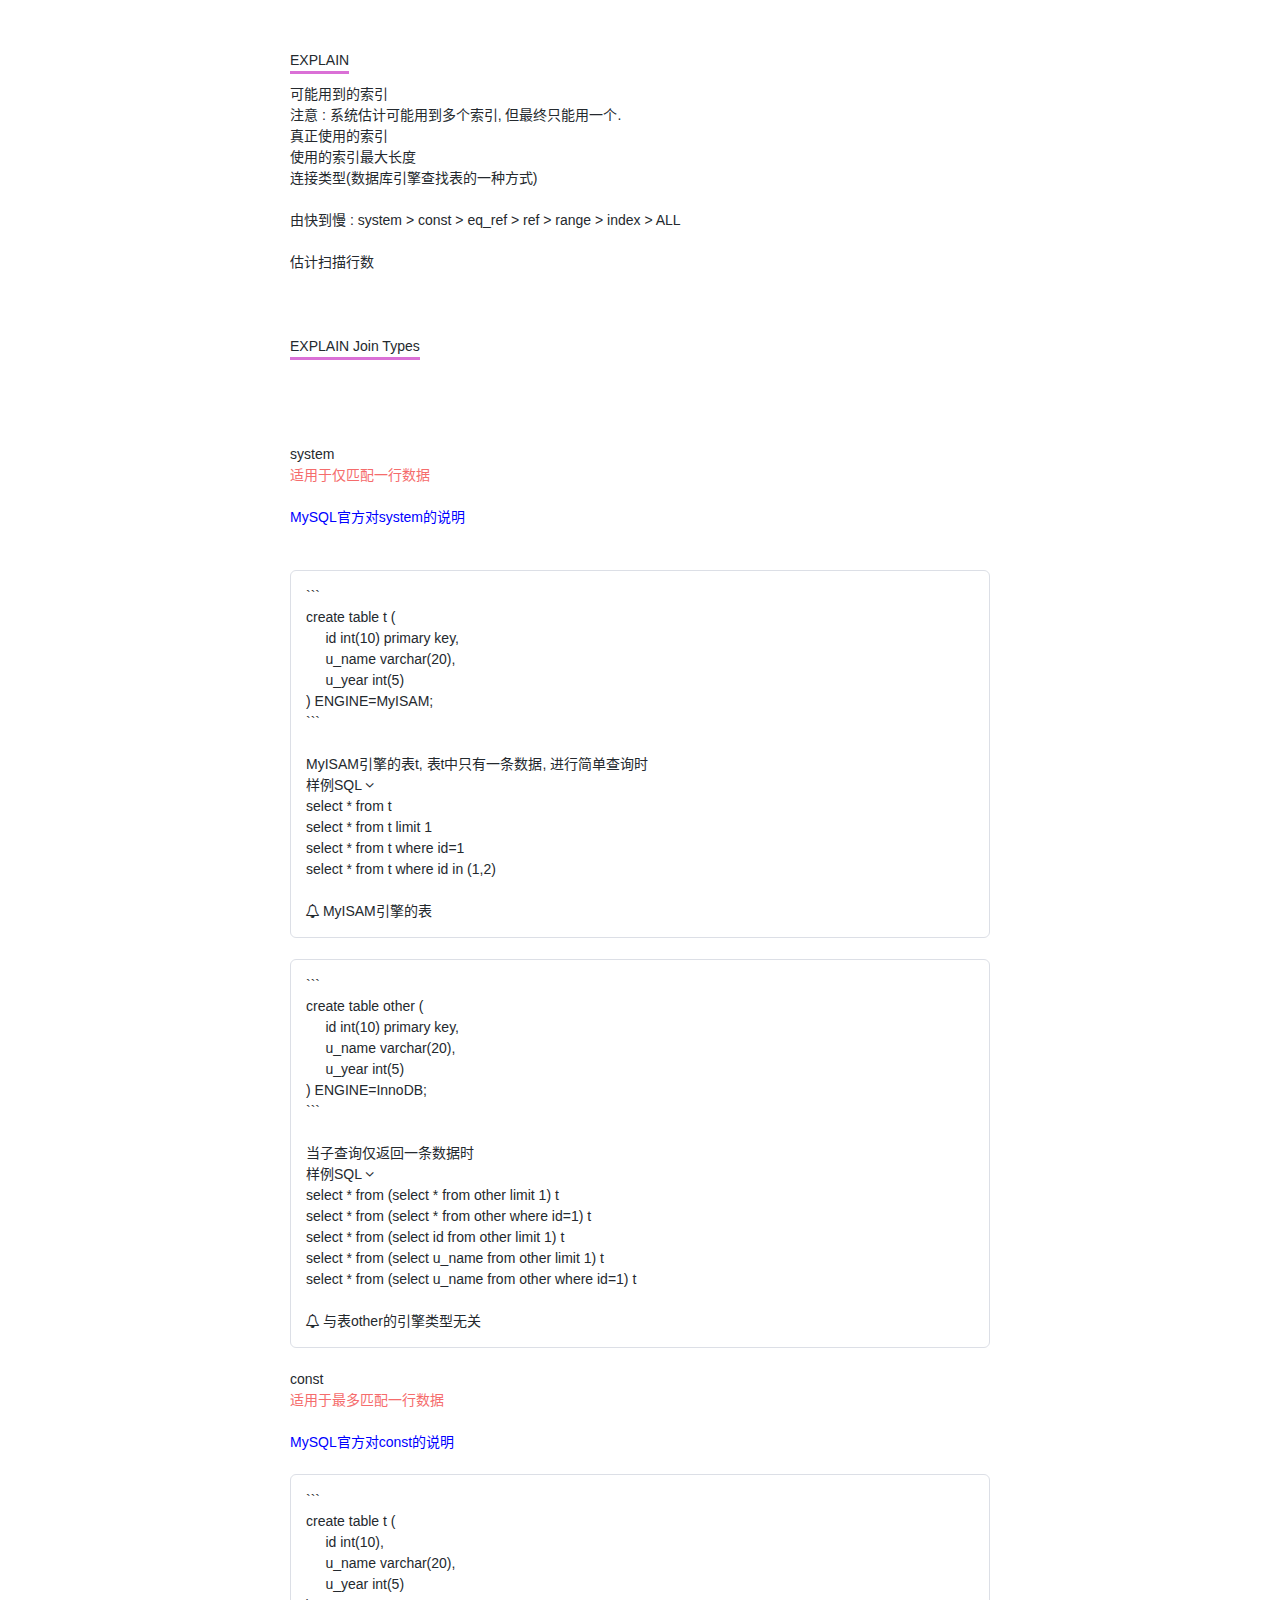
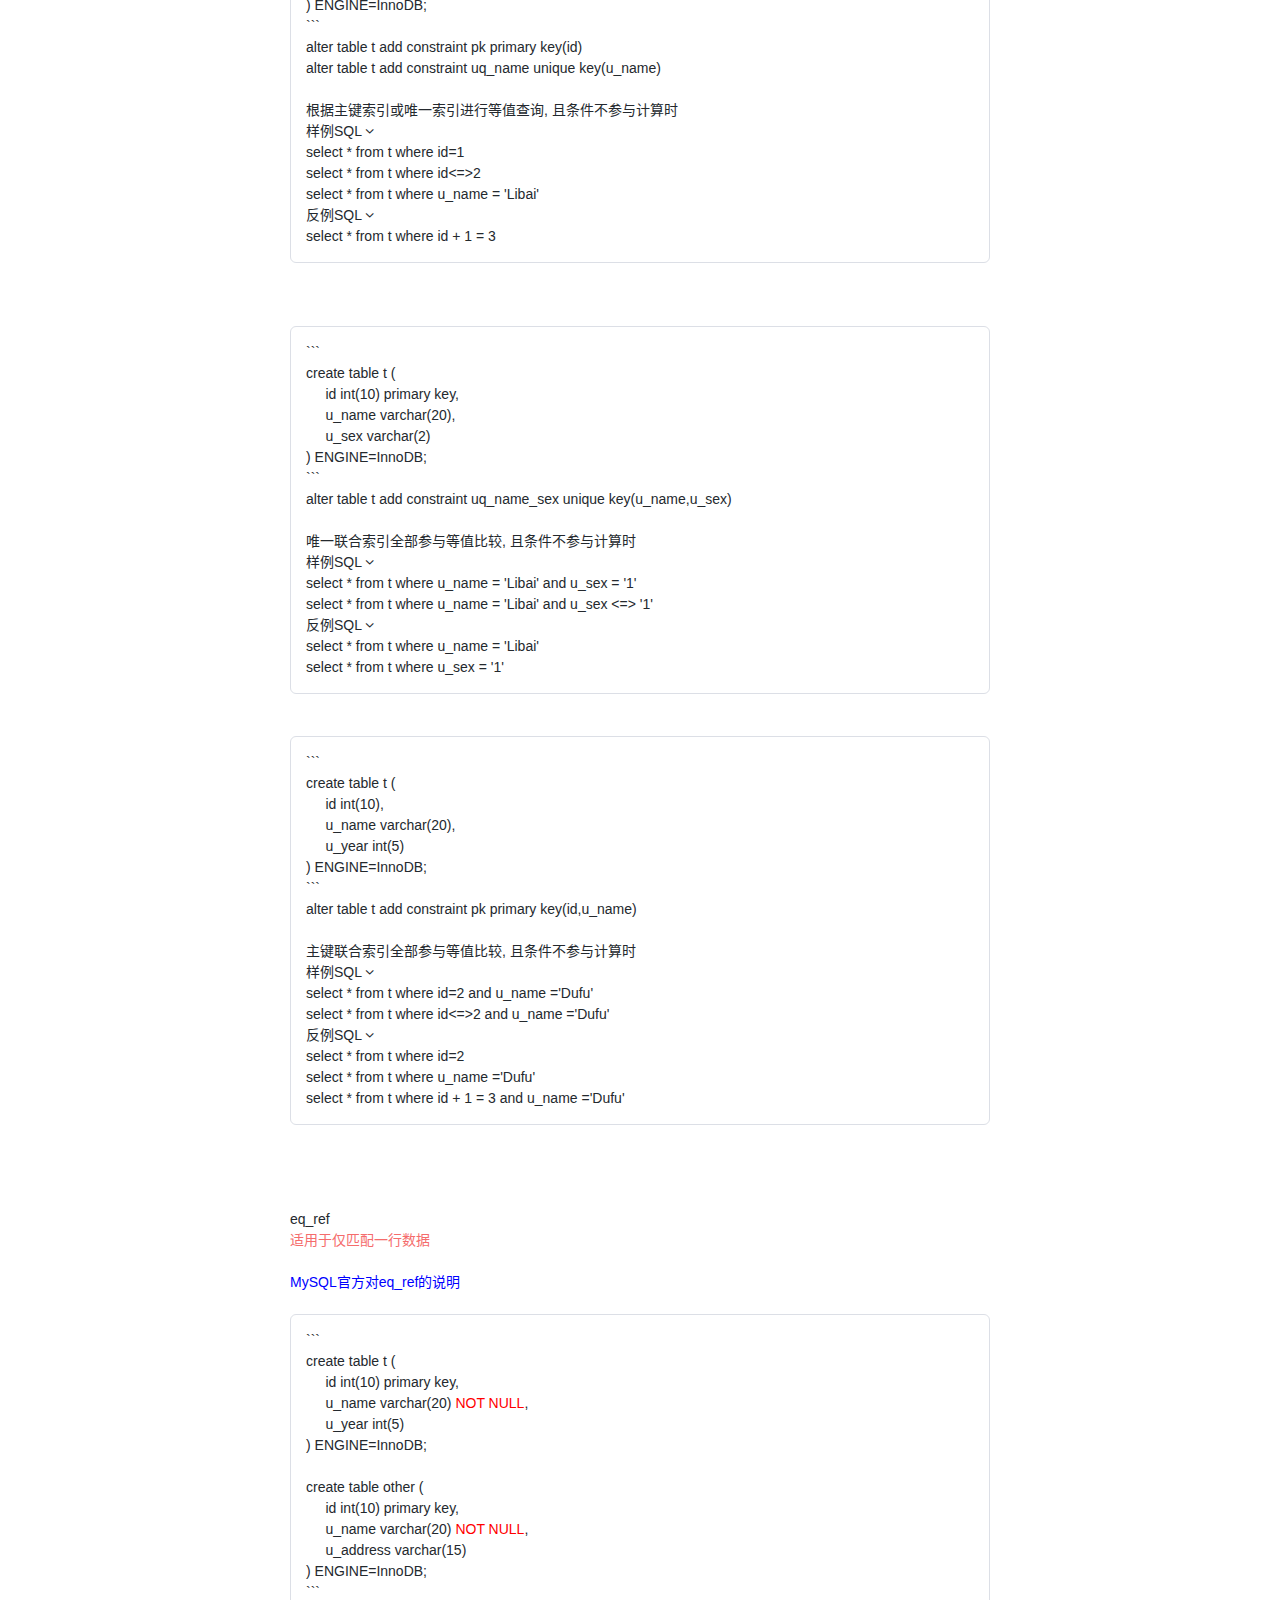
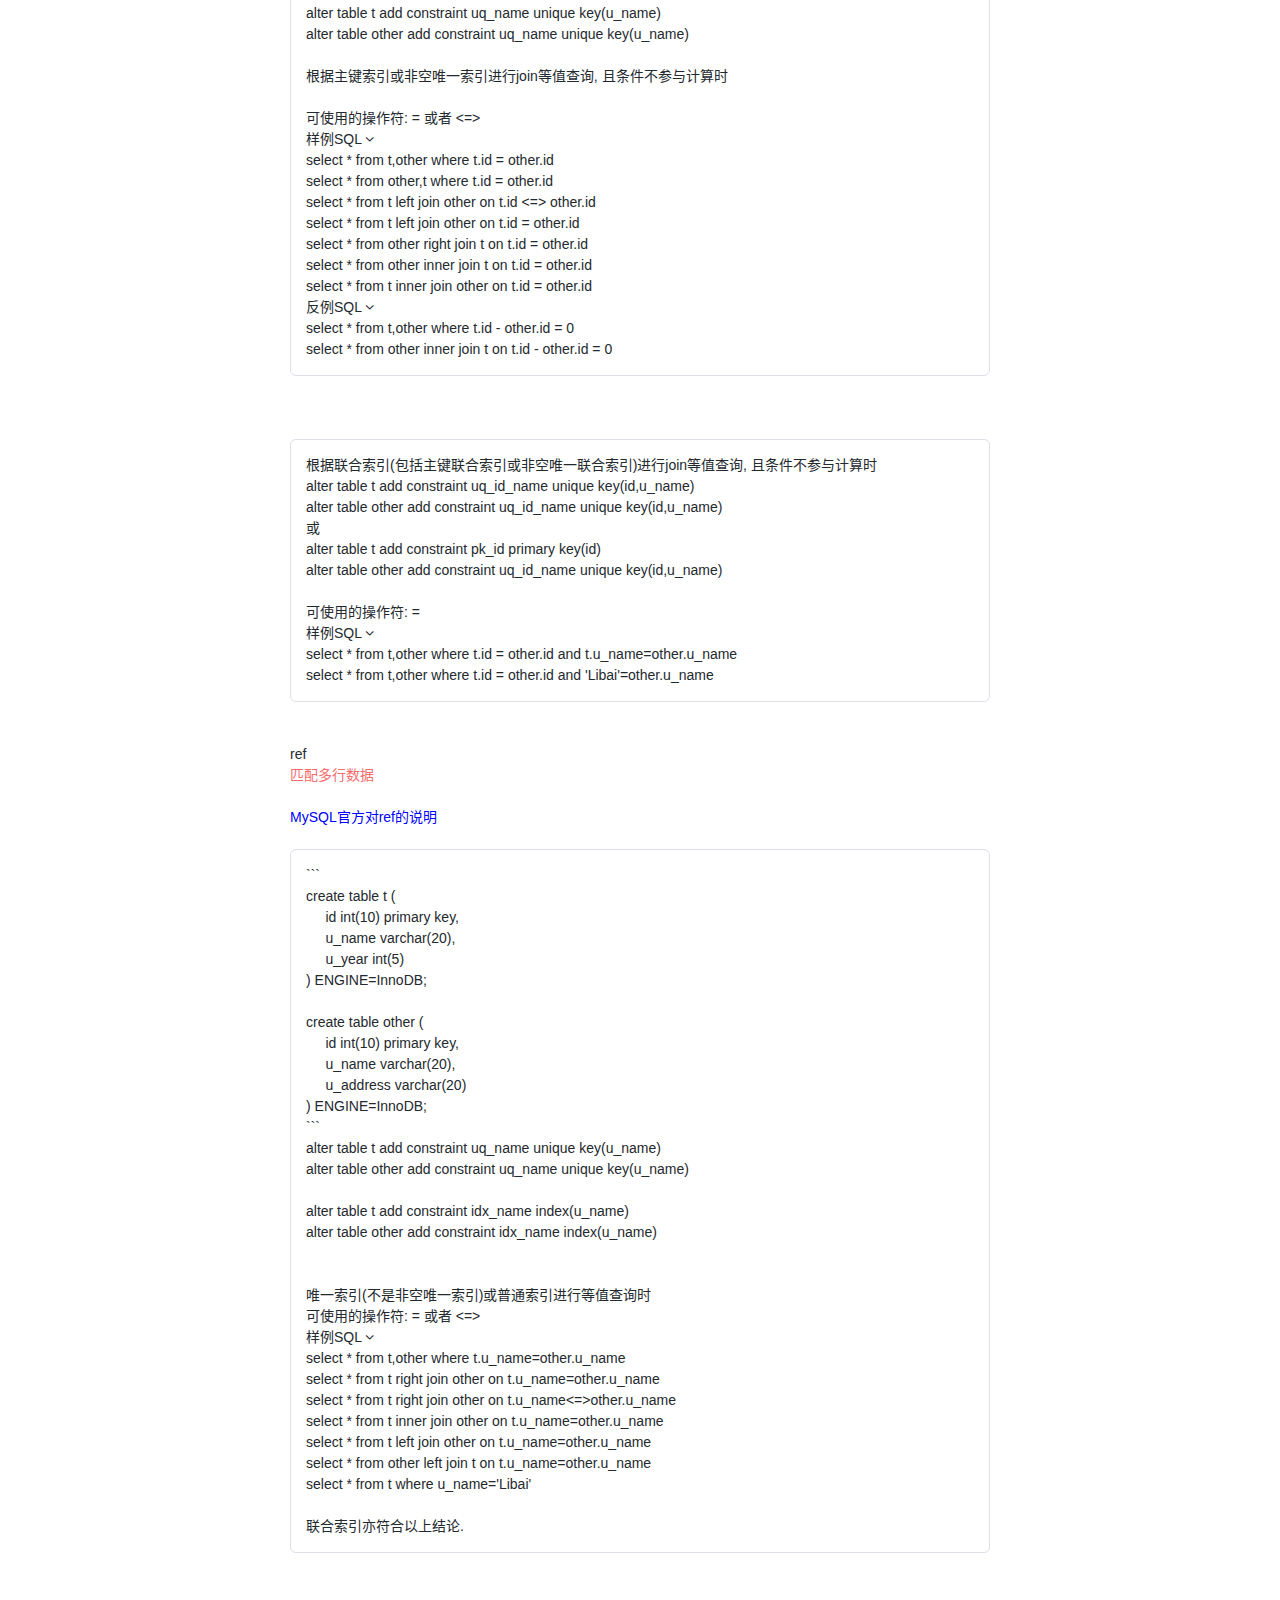
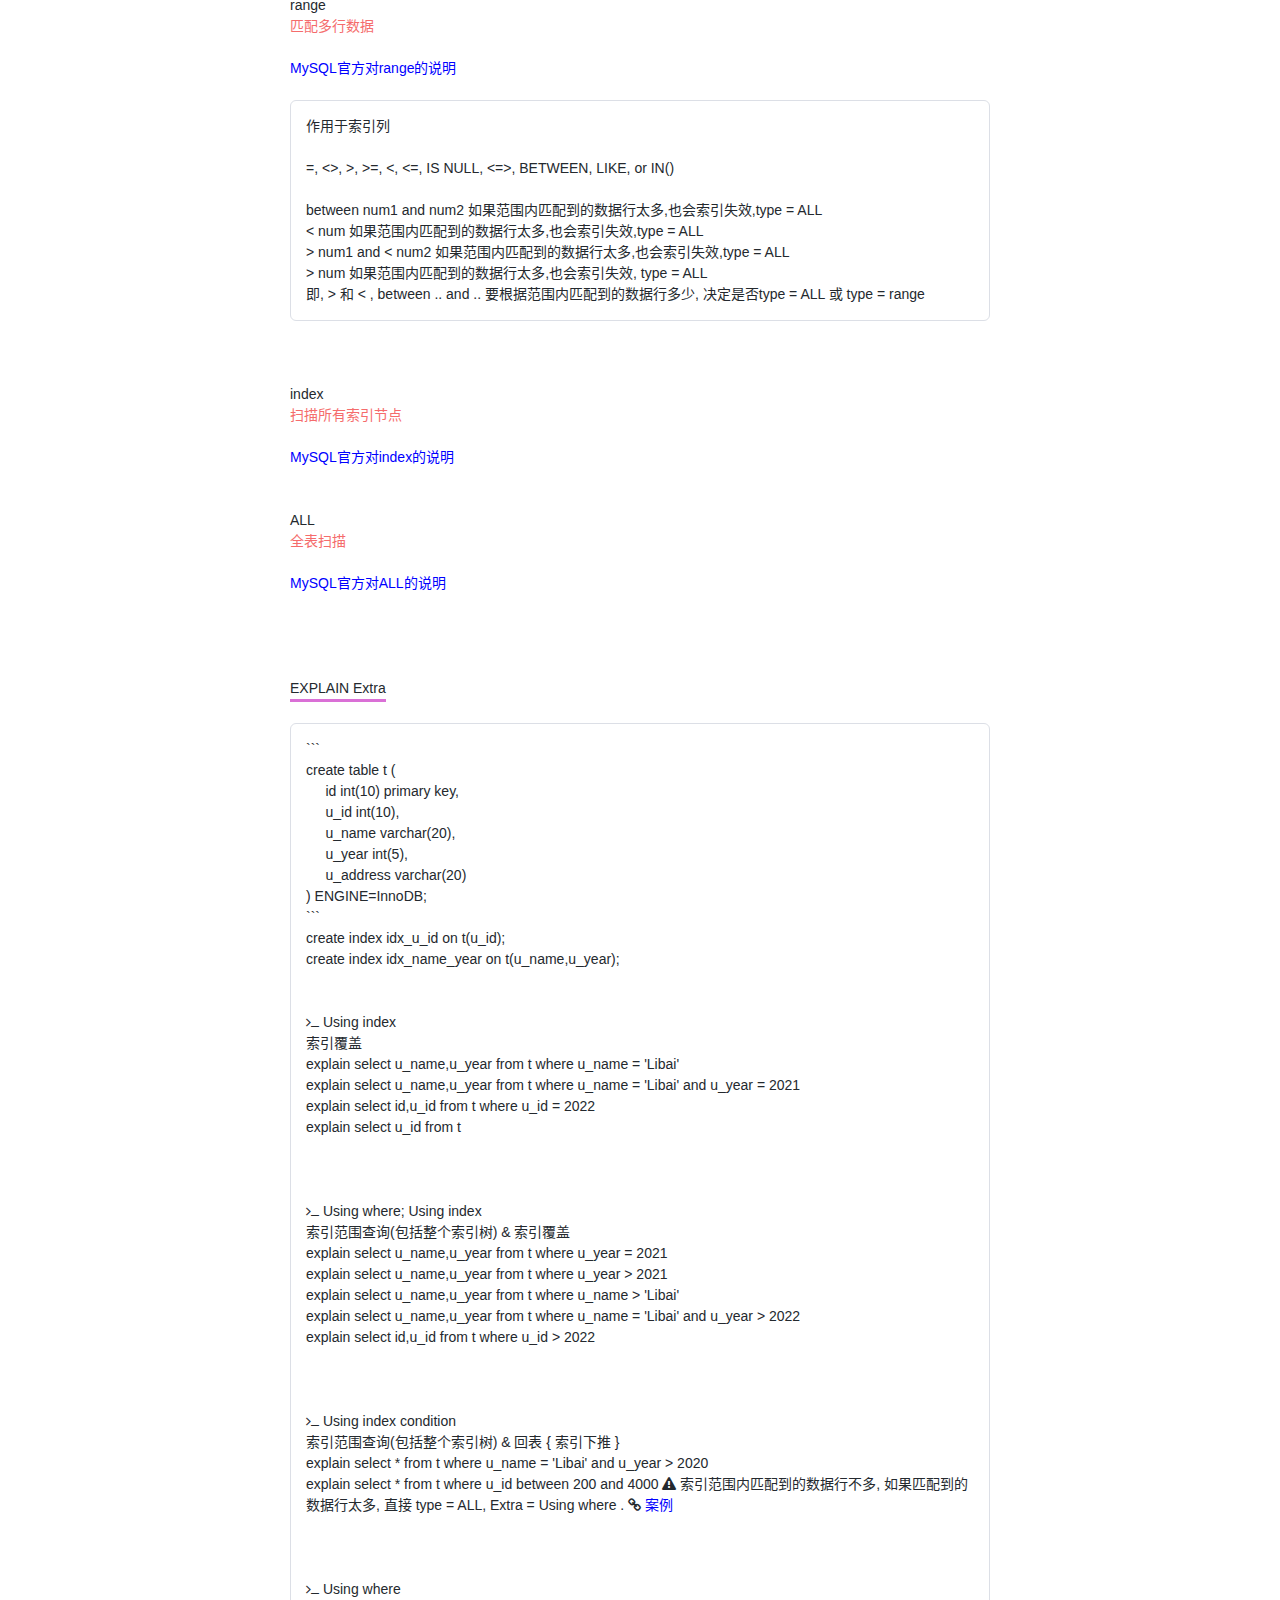
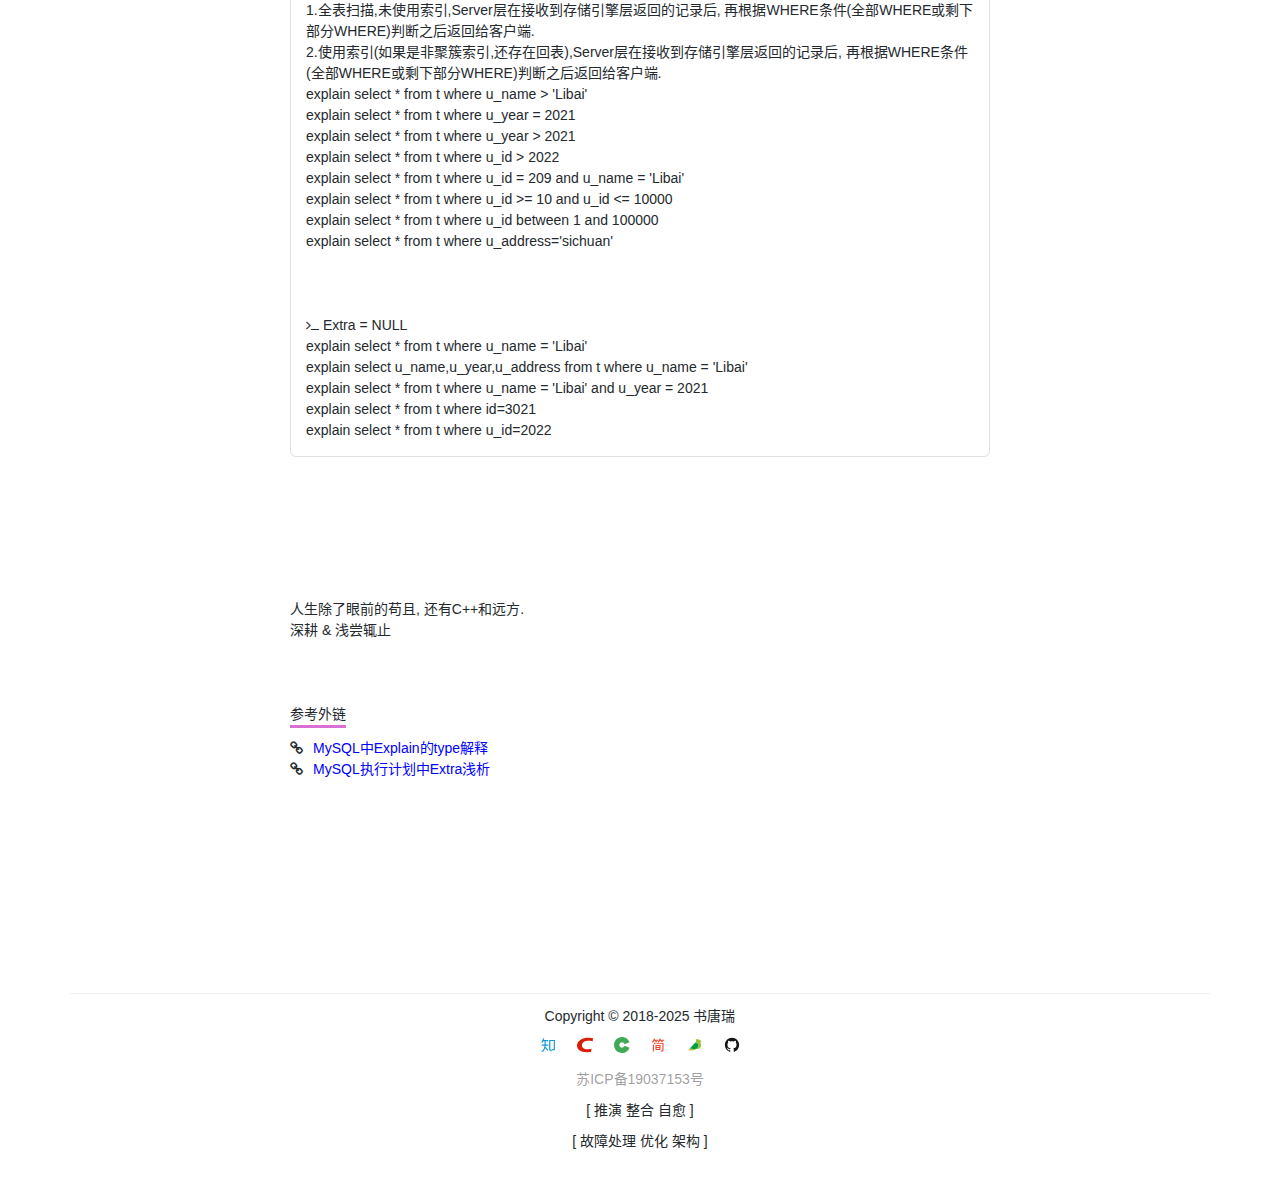
<file: MySQL_EXPLAIN.html>
<!DOCTYPE html>
<html lang="zh-CN">
    <head>
        <meta charset="utf-8">
        <meta name="viewport" content="width=device-width, initial-scale=1.0, minimum-scale=1.0, maximum-scale=1.0, user-scalable=no">
        <title>EXPLAIN</title>
        <link href="r/libs/font-awesome/4.0.3/css/font-awesome.min.css" media="screen" rel="stylesheet" type="text/css">
        
        <link href="r/css/common.css" rel="stylesheet" />
        <link href="r/css/header.css" rel="stylesheet" />
        <link href="r/css/footer.css" rel="stylesheet" />
        <link href="r/css/mobile.css" rel="stylesheet" />
        <link href="r/css/manual.css" rel="stylesheet" />

        <link rel="stylesheet" href="https://www.infuq.com/resources/element-ui@2.15.2/index.css"/>
        <link rel="stylesheet" href="https://www.infuq.com/r/libs/font-awesome/4.0.3/css/font-awesome.min.css" media="screen" type="text/css" />
        <link rel="stylesheet" href="https://g.alicdn.com/de/prismplayer/2.8.2/skins/default/aliplayer-min.css"/>
        
        <style>
          .el-table .cell {                    
            text-align: left;
            white-space: pre-line;/*保留换行符*/
          };
        </style>

    </head>
<body>

    <!-- 中间 -->
    <section class="content-link" id="app">

      <!-- 
https://element.eleme.cn/#/zh-CN/component/collapse

      -->
        <div id="app">
            <span class="link">EXPLAIN</span>

            <div class="link-list">
                <p style="height: 10px;"></p>
                
                <el-collapse v-model="v2Names" >    
                  <el-collapse-item name="1">
                    <template slot="title">
                      <!-- <i class="el-icon-magic-stick"></i> -->
                      <span style="color:crimson">[ id ]</span>
                    </template>
                    <div>
                      
                    </div>
                  </el-collapse-item>
                  <el-collapse-item name="2">
                    <template slot="title">
                      <!-- <i class="el-icon-magic-stick"></i> -->
                      <span style="color:crimson">[ select_type ]</span>
                    </template>
                    <div>
                    </div>
                  </el-collapse-item>
                  <el-collapse-item name="3">
                    <template slot="title">
                      <!-- <i class="el-icon-magic-stick"></i> -->
                      <span style="color:crimson">[ table ]</span>
                    </template>
                    <div>
                      <template>    
                        <el-table
                          :data="tableData"
                          height="250"
                          stripe
                          style="width: 100%">
                          <el-table-column
                              prop="k1"
                              label="值"
                              width="180">
                          </el-table-column>
                          <el-table-column
                              prop="k2"
                              label="描述">
                          </el-table-column>
                        </el-table>
                      </template>


                    </div>
                  </el-collapse-item>
                  <el-collapse-item name="4">
                    <template slot="title">
                      <!-- <i class="el-icon-magic-stick"></i> -->
                      <span style="color:crimson">[ possible_keys ]</span>
                    </template>
                    <div>
                      可能用到的索引<br>
                      注意 : 系统估计可能用到多个索引, 但最终只能用一个.
                    </div>
                  </el-collapse-item>
                  <el-collapse-item name="5">
                    <template slot="title">
                      <!-- <i class="el-icon-magic-stick"></i> -->
                      <span style="color:crimson">[ key ] *</span>
                    </template>
                    <div>
                      真正使用的索引
                    </div>
                  </el-collapse-item>
                  <el-collapse-item name="6">
                    <template slot="title">
                      <!-- <i class="el-icon-magic-stick"></i> -->
                      <span style="color:crimson">[ key_len ]</span>
                    </template>
                    <div>
                      使用的索引最大长度
                    </div>
                  </el-collapse-item>
                  <el-collapse-item name="7">
                    <template slot="title">
                      <span style="color:crimson">[ type ] *</span>
                    </template>
                    <div>
                      连接类型(数据库引擎查找表的一种方式)<br><br>
                      由快到慢 : system > const > eq_ref > ref > range > index > ALL<br><br>

                      <!-- https://www.cnblogs.com/zhuang229/p/11754408.html -->
                      <template>    
                        <el-table :data="typeData" stripe style="width: 100%">
                          
                          <el-table-column prop="k1" label="值" width="180">
                            <template slot-scope="scope">
                              <div v-html="scope.row.k1"></div>
                            </template>
                          </el-table-column>
                          <el-table-column prop="k2" label="描述" >
                            <template slot-scope="scope">
                              <div v-html="scope.row.k2"></div>
                            </template>
                          </el-table-column>
                        </el-table>
                      </template>

                    </div>
                  </el-collapse-item>
                  <el-collapse-item name="8">
                    <template slot="title">
                      <!-- <i class="el-icon-magic-stick"></i> -->
                      <span style="color:crimson">[ ref ]</span>
                    </template>
                    <div>
                    </div>
                  </el-collapse-item>
                  <el-collapse-item name="9">
                    <template slot="title">
                      <!-- <i class="el-icon-magic-stick"></i> -->
                      <span style="color:crimson">[ rows ] *</span>
                    </template>
                    <div>
                      估计扫描行数
                    </div>
                  </el-collapse-item>
                  <el-collapse-item name="10">
                    <template slot="title">
                      <!-- <i class="el-icon-magic-stick"></i> -->
                      <span style="color:crimson">[ extra ] *</span>
                    </template>
                    <div>
                      <template>    
                        <el-table
                          :data="extraData"
                          stripe
                          style="width: 100%">
                          <el-table-column prop="k1" label="值" width="220">
                            <template slot-scope="scope">
                              <div v-html="scope.row.k1"></div>
                            </template>
                          </el-table-column>
                          <el-table-column prop="k2" label="描述">
                            <template slot-scope="scope">
                              <div v-html="scope.row.k2"></div>
                            </template>
                          </el-table-column>
                        </el-table>
                      </template>
                    </div>
                  </el-collapse-item>
                </el-collapse>
            </div>

<br>
<br>
<br>

            <span class="link">EXPLAIN Join Types</span>
            <br>
            <br>


            <template>    
              <el-table
                :data="typeTableData"
                height="390"
                stripe
                style="width: 100%">
                <el-table-column prop="k1" label="值" width="80">
                  <template slot-scope="scope">
                    <div v-html="scope.row.k1"></div>
                  </template>
                </el-table-column>
                <el-table-column prop="k2" label="行数" width="190">
                  <template slot-scope="scope">
                    <div v-html="scope.row.k2"></div>
                  </template>
                </el-table-column>
                <el-table-column prop="k3" label="索引">
                  <template slot-scope="scope">
                    <div v-html="scope.row.k3"></div>
                  </template>
                </el-table-column>
              </el-table>
            </template>

            


            <br>
            <br>
            <br>
            <p id="system"></p>
            <el-divider content-position="left">system</el-divider>
            <br>
            <span style="color: #F56C6C;">适用于仅匹配一行数据</span>
            <br>
            <br>
            <a href="https://dev.mysql.com/doc/refman/5.7/en/explain-output.html#jointype_system" style="background-color:transparent;" target="_blank">MySQL官方对system的说明</a>
            
            <br>
            <br>
            <br>
            <div style="background-color: var(--color-canvas-default);
            border-color: #DCDFE6;
            border-style: solid;
            border-width: 1px;
            border-radius: 6px;
            padding: 15px;">
              ```<br>
              create table t (<br>
              &nbsp;&nbsp;&nbsp;&nbsp;&nbsp;id int(10) primary key,<br>
              &nbsp;&nbsp;&nbsp;&nbsp;&nbsp;u_name varchar(20),<br>
              &nbsp;&nbsp;&nbsp;&nbsp;&nbsp;u_year int(5)<br>
              ) ENGINE=MyISAM;<br>
              ```<br>
              <br>
              MyISAM引擎的表t, 表t中只有一条数据, 进行简单查询时<br>
              样例SQL <i class="fa fa-angle-down" aria-hidden="true"></i><br>
              select * from t<br>
              select * from t limit 1<br>
              select * from t where id=1<br>
              select * from t where id in (1,2)<br><br>
              <i class="fa fa-bell-o" aria-hidden="true"></i> MyISAM引擎的表
            </div>

            <br>
            <div style="background-color: var(--color-canvas-default);
            border-color: #DCDFE6;
            border-style: solid;
            border-width: 1px;
            border-radius: 6px;
            padding: 15px;">
              ```<br>
              create table other (<br>
              &nbsp;&nbsp;&nbsp;&nbsp;&nbsp;id int(10) primary key,<br>
              &nbsp;&nbsp;&nbsp;&nbsp;&nbsp;u_name varchar(20),<br>
              &nbsp;&nbsp;&nbsp;&nbsp;&nbsp;u_year int(5)<br>
              ) ENGINE=InnoDB;<br>
              ```<br>
              <br>
              当子查询仅返回一条数据时<br>
              样例SQL <i class="fa fa-angle-down" aria-hidden="true"></i> <br>
              select * from (select * from other limit 1) t<br>
              select * from (select * from other where id=1) t<br>
              select * from (select id from other limit 1) t<br>
              select * from (select u_name from other limit 1) t<br>
              select * from (select u_name from other where id=1) t<br><br>
              <i class="fa fa-bell-o" aria-hidden="true"></i> 与表other的引擎类型无关
            </div>
            <br>
            <p id="const"></p>
            <el-divider content-position="left">const</el-divider>
            <br>
            <span style="color: #F56C6C;">适用于最多匹配一行数据</span>
            <br>
            <br>
            <a href="https://dev.mysql.com/doc/refman/5.7/en/explain-output.html#jointype_const" style="background-color:transparent;" target="_blank">MySQL官方对const的说明</a>
            <br>
            
            <br>
            <div style="background-color: var(--color-canvas-default);
            border-color: #DCDFE6;
            border-style: solid;
            border-width: 1px;
            border-radius: 6px;
            padding: 15px;">
              ```<br>
              create table t (<br>
              &nbsp;&nbsp;&nbsp;&nbsp;&nbsp;id int(10),<br>
              &nbsp;&nbsp;&nbsp;&nbsp;&nbsp;u_name varchar(20),<br>
              &nbsp;&nbsp;&nbsp;&nbsp;&nbsp;u_year int(5)<br>
              ) ENGINE=InnoDB;<br>
              ```
              <br>
              alter table t add constraint pk primary key(id)<br>
              alter table t add constraint uq_name unique key(u_name)<br>
              <br>
              根据主键索引或唯一索引进行等值查询, 且条件不参与计算时<br>
              样例SQL <i class="fa fa-angle-down" aria-hidden="true"></i> <br>
              select * from t where id=1<br>
              select * from t where id&lt;=>2<br>
              select * from t where u_name = 'Libai'<br>
              反例SQL <i class="fa fa-angle-down" aria-hidden="true"></i><br>
              select * from t where id + 1 = 3
            </div>
            <br>
            <br>
            <br>
            <div style="background-color: var(--color-canvas-default);
            border-color: #DCDFE6;
            border-style: solid;
            border-width: 1px;
            border-radius: 6px;
            padding: 15px;">
              ```<br>
              create table t (<br>
              &nbsp;&nbsp;&nbsp;&nbsp;&nbsp;id int(10) primary key,<br>
              &nbsp;&nbsp;&nbsp;&nbsp;&nbsp;u_name varchar(20),<br>
              &nbsp;&nbsp;&nbsp;&nbsp;&nbsp;u_sex varchar(2)<br>     
              ) ENGINE=InnoDB;<br>
              ```
              <br>
              alter table t add constraint uq_name_sex unique key(u_name,u_sex)<br><br>
              唯一联合索引全部参与等值比较, 且条件不参与计算时       
              <br>
              样例SQL <i class="fa fa-angle-down" aria-hidden="true"></i><br>
              select * from t where u_name = 'Libai' and u_sex = '1'<br>
              select * from t where u_name = 'Libai' and u_sex &lt;=> '1'<br>
              反例SQL <i class="fa fa-angle-down" aria-hidden="true"></i><br>
              select * from t where u_name = 'Libai'<br>
              select * from t where u_sex = '1'
            </div>
            <br>
            <br>
            <div style="background-color: var(--color-canvas-default);
            border-color: #DCDFE6;
            border-style: solid;
            border-width: 1px;
            border-radius: 6px;
            padding: 15px;">
              ```<br>
              create table t (<br>
              &nbsp;&nbsp;&nbsp;&nbsp;&nbsp;id int(10),<br>
              &nbsp;&nbsp;&nbsp;&nbsp;&nbsp;u_name varchar(20),<br>
              &nbsp;&nbsp;&nbsp;&nbsp;&nbsp;u_year int(5)<br>       
              ) ENGINE=InnoDB;<br>
              ```
              <br>
              alter table t add constraint pk primary key(id,u_name)<br><br>
              主键联合索引全部参与等值比较, 且条件不参与计算时       <br>
              样例SQL <i class="fa fa-angle-down" aria-hidden="true"></i><br>
              select * from t where id=2 and u_name ='Dufu'<br>
              select * from t where id&lt;=>2 and u_name ='Dufu'<br>
              反例SQL <i class="fa fa-angle-down" aria-hidden="true"></i><br>
              select * from t where id=2<br>
              select * from t where u_name ='Dufu'<br>
              select * from t where id + 1 = 3 and u_name ='Dufu'
            </div>
            <br><br><br>

            <br>
            <p id="eq_ref"></p>
            <el-divider content-position="left">eq_ref</el-divider>
            <br>
            <span style="color: #F56C6C;">适用于仅匹配一行数据</span>
            <br><br>
            <a href="https://dev.mysql.com/doc/refman/5.7/en/explain-output.html#jointype_eq_ref" style="background-color:transparent;" target="_blank">MySQL官方对eq_ref的说明</a>
            
            <br>
            <br>
            <div style="background-color: var(--color-canvas-default);
            border-color: #DCDFE6;
            border-style: solid;
            border-width: 1px;
            border-radius: 6px;
            padding: 15px;">
              ```<br>
              create table t (<br>
              &nbsp;&nbsp;&nbsp;&nbsp;&nbsp;id int(10) primary key,<br>
              &nbsp;&nbsp;&nbsp;&nbsp;&nbsp;u_name varchar(20) <span style="color:red;">NOT NULL</span>,<br>
              &nbsp;&nbsp;&nbsp;&nbsp;&nbsp;u_year int(5)<br>
              ) ENGINE=InnoDB;<br>
              <br>
              create table other (<br>
              &nbsp;&nbsp;&nbsp;&nbsp;&nbsp;id int(10) primary key,<br>
              &nbsp;&nbsp;&nbsp;&nbsp;&nbsp;u_name varchar(20) <span style="color:red;">NOT NULL</span>,<br>
              &nbsp;&nbsp;&nbsp;&nbsp;&nbsp;u_address varchar(15)<br>
              ) ENGINE=InnoDB;<br>
              ```
              <br>

              
              alter table t add constraint uq_name unique key(u_name)<br>
              alter table other add constraint uq_name unique key(u_name)<br>
              <br>
              
              根据主键索引或非空唯一索引进行join等值查询, 且条件不参与计算时<br>
              
              <br>
              可使用的操作符: = 或者 &lt;=><br>
              样例SQL <i class="fa fa-angle-down" aria-hidden="true"></i><br>
              select * from t,other where t.id = other.id<br>
              select * from other,t where t.id = other.id<br>
              select * from t left join other on t.id &lt;=> other.id<br>
              select * from t left join other on t.id = other.id<br>
              select * from other right join t on t.id = other.id<br>
              select * from other inner join t on t.id = other.id<br>
              select * from t inner join other on t.id = other.id<br>
              反例SQL <i class="fa fa-angle-down" aria-hidden="true"></i><br>
              select * from t,other where t.id - other.id = 0<br>
              select * from other inner join t on t.id - other.id = 0
            </div>
            <br>
            <br>
            <br>
            <div style="background-color: var(--color-canvas-default);
            border-color: #DCDFE6;
            border-style: solid;
            border-width: 1px;
            border-radius: 6px;
            padding: 15px;">
              根据联合索引(包括主键联合索引或非空唯一联合索引)进行join等值查询, 且条件不参与计算时<br>
              alter table t add constraint uq_id_name unique key(id,u_name)<br>
              alter table other add constraint uq_id_name unique key(id,u_name)<br>
              或<br>
              alter table t add constraint pk_id primary key(id)<br>
              alter table other add constraint uq_id_name unique key(id,u_name)<br>
              <br>
              可使用的操作符: = <br>
              样例SQL <i class="fa fa-angle-down" aria-hidden="true"></i><br>
              select * from t,other where t.id = other.id and t.u_name=other.u_name<br>
              select * from t,other where t.id = other.id and 'Libai'=other.u_name
            </div>
            <br>

            <br>
            <p id="ref"></p>
            <el-divider content-position="left">ref</el-divider>
            <br>
            <span style="color: #F56C6C;">匹配多行数据</span>
            <br><br>
            <a href="https://dev.mysql.com/doc/refman/5.7/en/explain-output.html#jointype_ref" style="background-color:transparent;" target="_blank">MySQL官方对ref的说明</a>
            <br>
            
            <br>
            <div style="background-color: var(--color-canvas-default);
            border-color: #DCDFE6;
            border-style: solid;
            border-width: 1px;
            border-radius: 6px;
            padding: 15px;">
              ```<br>
              create table t (<br>
              &nbsp;&nbsp;&nbsp;&nbsp;&nbsp;id int(10) primary key,<br>
              &nbsp;&nbsp;&nbsp;&nbsp;&nbsp;u_name varchar(20),<br>
              &nbsp;&nbsp;&nbsp;&nbsp;&nbsp;u_year int(5)<br>            
              ) ENGINE=InnoDB;<br>
              <br>
              create table other (<br>
              &nbsp;&nbsp;&nbsp;&nbsp;&nbsp;id int(10) primary key,<br>
              &nbsp;&nbsp;&nbsp;&nbsp;&nbsp;u_name varchar(20),<br>
              &nbsp;&nbsp;&nbsp;&nbsp;&nbsp;u_address varchar(20)<br>            
              ) ENGINE=InnoDB;<br>
              ```
              <br>

              alter table t add constraint uq_name unique key(u_name)<br>
              alter table other add constraint uq_name unique key(u_name)<br>
              <br>
              alter table t add constraint idx_name index(u_name)<br>        
              alter table other add constraint idx_name index(u_name)<br><br><br>
              
              唯一索引(不是非空唯一索引)或普通索引进行等值查询时<br>
              可使用的操作符: = 或者 &lt;=><br>
              样例SQL <i class="fa fa-angle-down" aria-hidden="true"></i><br>
              select * from t,other where t.u_name=other.u_name<br>
              select * from t right join other on t.u_name=other.u_name<br>
              select * from t right join other on t.u_name&lt;=>other.u_name<br>
              select * from t inner join other on t.u_name=other.u_name<br>
              select * from t left join other on t.u_name=other.u_name<br>
              select * from other left join t on t.u_name=other.u_name<br>
              select * from t where u_name='Libai'<br>
              <br>
              联合索引亦符合以上结论.
            </div>
            <br>
            <br>
            <p id="range"></p>
            <el-divider content-position="left">range</el-divider>
            <br>
            <span style="color: #F56C6C;">匹配多行数据</span>
            <br><br>
            <a href="https://dev.mysql.com/doc/refman/5.7/en/explain-output.html#jointype_range" style="background-color:transparent;" target="_blank">MySQL官方对range的说明</a>
            <br><br>  
            <div style="background-color: var(--color-canvas-default);
            border-color: #DCDFE6;
            border-style: solid;
            border-width: 1px;
            border-radius: 6px;
            padding: 15px;">
              作用于索引列
              <br><br>
              =, &lt;>, >, >=, &lt;, &lt;=, IS NULL, &lt;=>, BETWEEN, LIKE, or IN()<br>
              <br>
              between num1 and num2 如果范围内匹配到的数据行太多,也会索引失效,type = ALL<br>
              &lt; num 如果范围内匹配到的数据行太多,也会索引失效,type = ALL<br>
              > num1 and &lt; num2 如果范围内匹配到的数据行太多,也会索引失效,type = ALL<br>
              > num 如果范围内匹配到的数据行太多,也会索引失效, type = ALL<br>
              即, > 和 &lt; , between .. and .. 要根据范围内匹配到的数据行多少, 决定是否type = ALL 或 type = range<br>
            </div>
<br>
<br>

<br>
            <p id="index"></p>
            <el-divider content-position="left">index</el-divider>
            <br>
            <span style="color: #F56C6C;">扫描所有索引节点</span>
            <br><br>
            <a href="https://dev.mysql.com/doc/refman/5.7/en/explain-output.html#jointype_index" style="background-color:transparent;" target="_blank">MySQL官方对index的说明</a>
            <br>
            <br>
            <br>
            <p id="ALL"></p>
            <el-divider content-position="left">ALL</el-divider>
            <br>
            <span style="color: #F56C6C;">全表扫描</span>
            <br><br>
            <a href="https://dev.mysql.com/doc/refman/5.7/en/explain-output.html#jointype_all" style="background-color:transparent;" target="_blank">MySQL官方对ALL的说明</a>
            <br>
            <br>
            <br>
            <br>
            <br>

            <span class="link">EXPLAIN Extra</span>
            <br>
            <br>
            <div style="background-color: var(--color-canvas-default);
            border-color: #DCDFE6;
            border-style: solid;
            border-width: 1px;
            border-radius: 6px;
            padding: 15px;">

            ```<br>
            create table t (<br>
            &nbsp;&nbsp;&nbsp;&nbsp;&nbsp;id int(10) primary key,<br>
            &nbsp;&nbsp;&nbsp;&nbsp;&nbsp;u_id int(10),<br>
            &nbsp;&nbsp;&nbsp;&nbsp;&nbsp;u_name varchar(20),<br>
            &nbsp;&nbsp;&nbsp;&nbsp;&nbsp;u_year int(5),<br>
            &nbsp;&nbsp;&nbsp;&nbsp;&nbsp;u_address varchar(20)<br>
            ) ENGINE=InnoDB;    <br>        
            ```<br>
            create index idx_u_id on t(u_id);<br>
            create index idx_name_year on t(u_name,u_year);<br>

<br>
<br>
<p id="Using index"></p>
<i class="fa fa-terminal" aria-hidden="true"></i> Using index<br>
索引覆盖<br>
explain select u_name,u_year from t where u_name = 'Libai'<br>
explain select u_name,u_year from t where u_name = 'Libai' and u_year = 2021<br>
explain select id,u_id from t where u_id = 2022<br>
explain select u_id from t<br>
<br><br><br>
<p id="Using where; Using index"></p>
<i class="fa fa-terminal" aria-hidden="true"></i> Using where; Using index<br>
索引范围查询(包括整个索引树) & 索引覆盖<br>
explain select u_name,u_year from t where u_year = 2021<br> <!-- 扫描整个索引树 type = index -->
explain select u_name,u_year from t where u_year > 2021<br> <!-- 扫描整个索引树 type = index -->
explain select u_name,u_year from t where u_name > 'Libai'<br> <!-- 索引范围查询 type = range -->
explain select u_name,u_year from t where u_name = 'Libai' and u_year > 2022<br> <!-- 索引范围查询 type = range -->
explain select id,u_id from t where u_id > 2022<br> <!-- 索引范围查询 type = range -->
<br><br><br>
<p id="Using index condition"></p>
<i class="fa fa-terminal" aria-hidden="true"></i> Using index condition<br>
索引范围查询(包括整个索引树) & 回表 { 索引下推 }<br>
explain select * from t where u_name = 'Libai' and u_year > 2020<br> <!-- type = range -->
explain select * from t where u_id between 200 and 4000  <i class="fa fa-exclamation-triangle" aria-hidden="true"></i> 索引范围内匹配到的数据行不多, 如果匹配到的数据行太多, 直接 type = ALL, Extra = Using where . <i class="fa fa-link" aria-hidden="true"></i> <a href="https://zhuanlan.zhihu.com/p/474106509" style="background-color:transparent;" target="_blank">案例</a><br> 
<br><br><br>
<p id="Using where"></p>
<i class="fa fa-terminal" aria-hidden="true"></i> Using where<br>
1.全表扫描,未使用索引,Server层在接收到存储引擎层返回的记录后, 再根据WHERE条件(全部WHERE或剩下部分WHERE)判断之后返回给客户端.<br>
2.使用索引(如果是非聚簇索引,还存在回表),Server层在接收到存储引擎层返回的记录后, 再根据WHERE条件(全部WHERE或剩下部分WHERE)判断之后返回给客户端.<br>
explain select * from t where u_name > 'Libai'<br> <!-- type = ALL -->
explain select * from t where u_year = 2021<br>
explain select * from t where u_year > 2021<br>
explain select * from t where u_id > 2022<br>
explain select * from t where u_id = 209 and u_name = 'Libai'<br>  <!--   -->
explain select * from t where u_id &gt;= 10 and u_id &lt;= 10000<br> <!-- 全表扫描 type = ALL -->
explain select * from t where u_id between 1 and 100000<br> <!-- 全表扫描 type = ALL -->
explain select * from t where u_address='sichuan'<br> <!-- 全表扫描 type = ALL -->


<br><br><br>
<p id="Extra = NULL"></p>
<i class="fa fa-terminal" aria-hidden="true"></i> Extra = NULL<br>
explain select * from t where u_name = 'Libai'<br>
explain select u_name,u_year,u_address from t where u_name = 'Libai'<br>
explain select * from t where u_name = 'Libai' and u_year = 2021<br>
explain select * from t where id=3021<br>
explain select * from t where u_id=2022<br>
            </div>
            <br>
            <br>

            <p style="height: 100px;"></p>
            人生除了眼前的苟且, 还有C++和远方.<br>
            深耕 & 浅尝辄止<br>
            <br>
            <br>
            <br>



            <span class="link">参考外链</span>

            <div class="link-list">
                <p style="height: 10px;"></p>
                <i class="fa fa-link" aria-hidden="true"></i><a target="_blank" style="margin-left: 10px;" href="https://blog.csdn.net/dennis211/article/details/78170079">MySQL中Explain的type解释</a><br>
                <i class="fa fa-link" aria-hidden="true"></i><a target="_blank" style="margin-left: 10px;" href="https://www.cnblogs.com/kerrycode/p/9909093.html">MySQL执行计划中Extra浅析</a>
            </div>
            <br>
            <br>
            <br>

                
            <!-- 回到顶部 -->
            <template>
              <el-backtop ></el-backtop>
            </template>


        </div>
    </section>

    <!-- 尾部 -->
    <script language="javascript" type="text/javascript" src="r/js/footer.js"></script>
	  <script charset="utf-8" type="text/javascript" src="https://g.alicdn.com/de/prismplayer/2.8.2/aliplayer-min.js"></script>
    <script src="https://www.infuq.com/resources/vue@2.6.14/vue.js"></script>
    <script src="https://www.infuq.com/resources/element-ui@2.15.2/index.js"></script>
    <script src="https://www.infuq.com/resources/axios@0.21.1/axios.min.js"></script>


    <script type="text/javascript">
        const { defineComponent } = Vue
        const { h } = Vue;
        const Main = {
            data() {
                return {
                  // v2Names: ['5','7','9','10'],
                  v2Names: [],
                  
                  typeTableData: [
                    {
                      k1: '<a href="#system" style="background-color:transparent;" >system</a>',
                      k2: '适用于仅匹配一行数据',
                      k3: ''
                    }, 
                    {                    
                      k1: '<a href="#const" style="background-color:transparent;" >const</a>',
                      k2: '适用于最多匹配一行数据',
                      k3: '主键索引或唯一索引进行等值查询'
                    },
                    {
                      k1: '<a href="#eq_ref" style="background-color:transparent;">eq_ref</a>',
                      k2: '适用于仅匹配一行数据',
                      k3: '主键索引或非空唯一索引进行JOIN等值查询'
                    }, 
                    {                    
                      k1: '<a href="#ref" style="background-color:transparent;">ref</a>',
                      k2: '匹配多行数据',
                      k3: '唯一索引或普通索引进行等值查询'
                    },
                    {
                      k1: '<a href="#range" style="background-color:transparent;">range</a>',
                      k2: '匹配多行数据',
                      k3: '索引范围查询'
                    }, 
                    {                    
                      k1: '<a href="#index" style="background-color:transparent;">index</a>',
                      k2: '',
                      k3: '索引树扫描'
                    },
                    {                    
                      k1: '<a href="#ALL" style="background-color:transparent;">ALL</a>',
                      k2: '',
                      k3: '全表扫描'
                    }
                  
                  ],


                  tableData: [{
                        k1: '实际表名',
                        k2: '如SELECT * FROM company'
                        }, {                    
                            k1: '表别名',
                            k2: '如SELECT * FROM company as cpy'
                        }, {                    
                            k1: 'derived',
                            k2: '如FROM子查询'
                        }, {                    
                            k1: 'NULL',
                            k2: '如直接计算得出结果 . EXPLAIN SELECT 1+2 \G;'                                        
                    }],

                  typeData: [{
                      k1: '<a href="#ALL">ALL</a>',
                      k2: '全表扫描'
                      }, {                    
                          k1: '<a href="#index">index</a>',
                          k2: '扫描所有索引节点'
                      }, {                    
                          k1: '<a href="#range">range</a>',
                          k2: '根据索引进行范围扫描'
                      }, {                    
                          k1: 'index_subquery',
                          k2: ''          
                      }, {                    
                          k1: 'unique_subquery',
                          k2: ''
                      }, {                    
                          k1: 'index_merge',
                          k2: ''
                      }, {                    
                          k1: 'ref_or_null',
                          k2: ''              
                      }, {                    
                          k1: 'fulltext',
                          k2: ''          
                      }, {                    
                          k1: '<a href="#ref">ref</a>',
                          k2: '- 通过索引列直接引用匹配的多行' + '\n' + 
                              '- 非主键和非唯一索引扫描, 返回匹配的多行'
                      }, {
                          k1: '<a href="#eq_ref">eq_ref</a>',
                          k2: '- 通过索引列直接引用匹配的唯一一行' + '\n' + 
                              '- 主键或非空唯一索引扫描, 对于每个索引键, 表中只有一条记录与之等值匹配'
                      }, {                    
                          k1: '<a href="#const">const</a>',
                          k2: ''
                      }, {                    
                          k1: '<a href="#system">system</a>',
                          k2: '系统表, 或少量数据的表. 一般不需要进行磁盘IO'                                        
                  }],
                  
                  extraData: [{
                      k1: '<a href="#Using index">Using index</a>',
                      k2: ''
                      }, {                    
                          k1: '<a href="#Using where; Using index">Using where; Using index</a>',
                          k2: ''
                      }, {                    
                          k1: '<a href="#Using index condition">Using index condition</a>',
                          k2: ''
                      },{                    
                          k1: '<a href="#Using where">Using where</a>',
                          k2: ''
                      },{                    
                          k1: '<a href="#Extra = NULL">Extra = NULL</a>',
                          k2: ''
                      }, {                    
                          k1: 'using temporary',
                          k2: ''            
                      }, {                    
                          k1: 'using filesort',
                          k2: ''                                        
                  }]

                }
            },
            created() {

            },

            methods: {

            }
        };

        var Ctor = Vue.extend(Main)
        new Ctor().$mount('#app')
    </script>
</body>
</html>
</file>
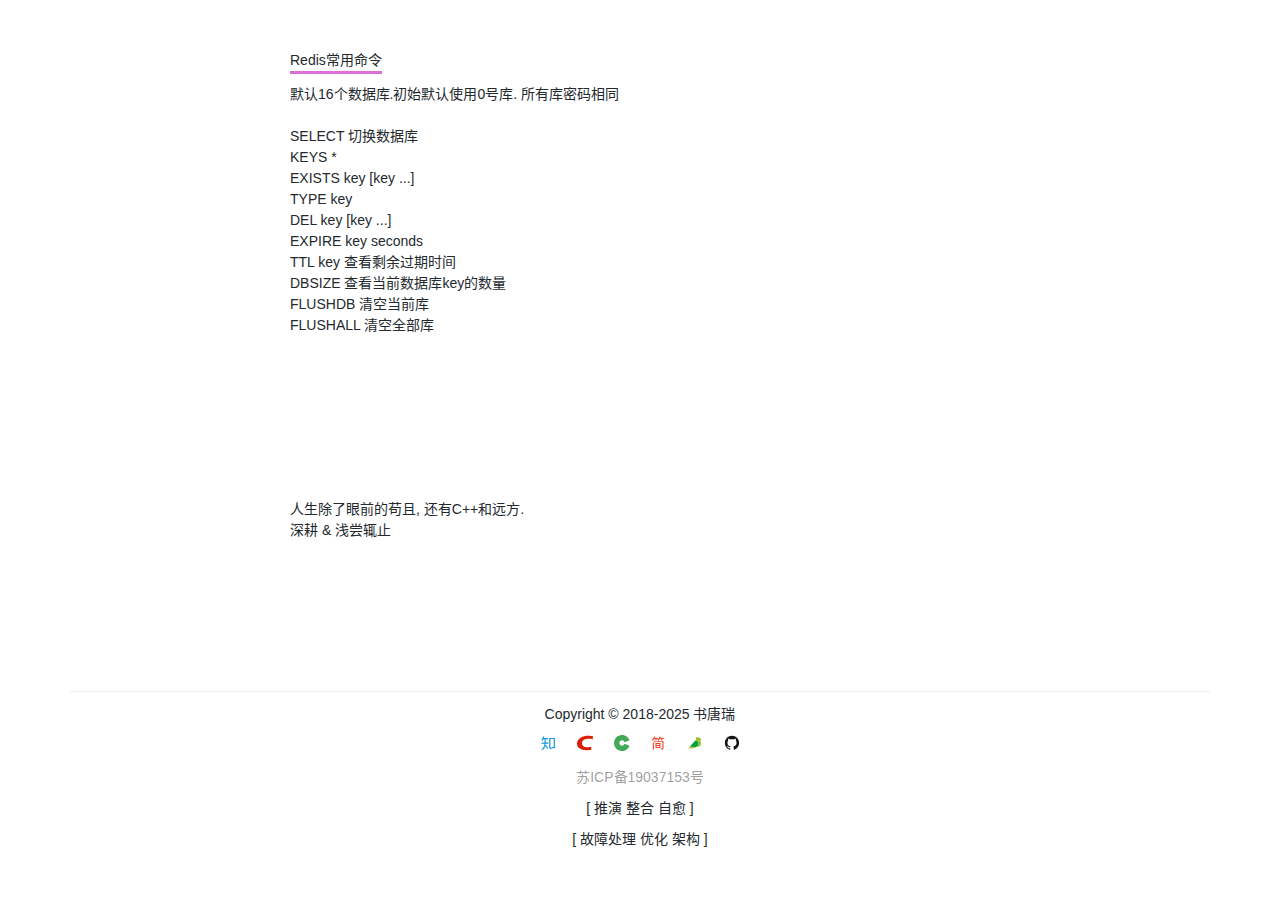
<file: Redis_command.html>
<!DOCTYPE html>
<html lang="zh-CN">
    <head>
        <meta charset="utf-8">
        <meta name="viewport" content="width=device-width, initial-scale=1.0, minimum-scale=1.0, maximum-scale=1.0, user-scalable=no">
        <title>Redis常用命令</title>
        <link href="r/libs/font-awesome/4.0.3/css/font-awesome.min.css" media="screen" rel="stylesheet" type="text/css">
        
        <link href="r/css/common.css" rel="stylesheet" />
        <link href="r/css/header.css" rel="stylesheet" />
        <link href="r/css/footer.css" rel="stylesheet" />
        <link href="r/css/mobile.css" rel="stylesheet" />
        <link href="r/css/manual.css" rel="stylesheet" />

        <link rel="stylesheet" href="https://www.infuq.com/resources/element-ui@2.15.2/index.css"/>
		<link rel="stylesheet" href="https://www.infuq.com/r/libs/font-awesome/4.0.3/css/font-awesome.min.css" media="screen" type="text/css" />
		<link rel="stylesheet" href="https://g.alicdn.com/de/prismplayer/2.8.2/skins/default/aliplayer-min.css"/>
    </head>
<body>

    <!-- 中间 -->
    <section class="content-link" id="app">

      <!-- 
https://element.eleme.cn/#/zh-CN/component/collapse

      -->
        <div id="app">
            <span class="link">Redis常用命令</span>

            <div class="link-list">
                <p style="height: 10px;"></p>
                
                默认16个数据库.初始默认使用0号库. 所有库密码相同<br><br>
                SELECT <dbid> 切换数据库<br>
                KEYS *<br>
                EXISTS key [key ...]<br>
                TYPE key<br>
                DEL key [key ...]<br>
                EXPIRE key seconds<br>
                TTL key 查看剩余过期时间<br>
                DBSIZE 查看当前数据库key的数量<br>
                FLUSHDB 清空当前库<br>
                FLUSHALL 清空全部库<br>
                            

                <br>        
                <br>        
                <br>        






                <p style="height: 100px;"></p>
                人生除了眼前的苟且, 还有C++和远方.<br>
                深耕 & 浅尝辄止<br>

                
            </div>
        </div>
    </section>

    <!-- 尾部 -->
    <script language="javascript" type="text/javascript" src="r/js/footer.js"></script>
	<script charset="utf-8" type="text/javascript" src="https://g.alicdn.com/de/prismplayer/2.8.2/aliplayer-min.js"></script>
    <script src="https://www.infuq.com/resources/vue@2.6.14/vue.js"></script>
    <script src="https://www.infuq.com/resources/element-ui@2.15.2/index.js"></script>
    <script src="https://www.infuq.com/resources/axios@0.21.1/axios.min.js"></script>
    <script type="text/javascript">
        const { defineComponent } = Vue
        const { h } = Vue;
        const Main = {
            data() {
                return {

                    

                }
            },
            created() {

            },

            methods: {



            }
        };

        var Ctor = Vue.extend(Main)
        new Ctor().$mount('#app')
    </script>
</body>
</html>
</file>
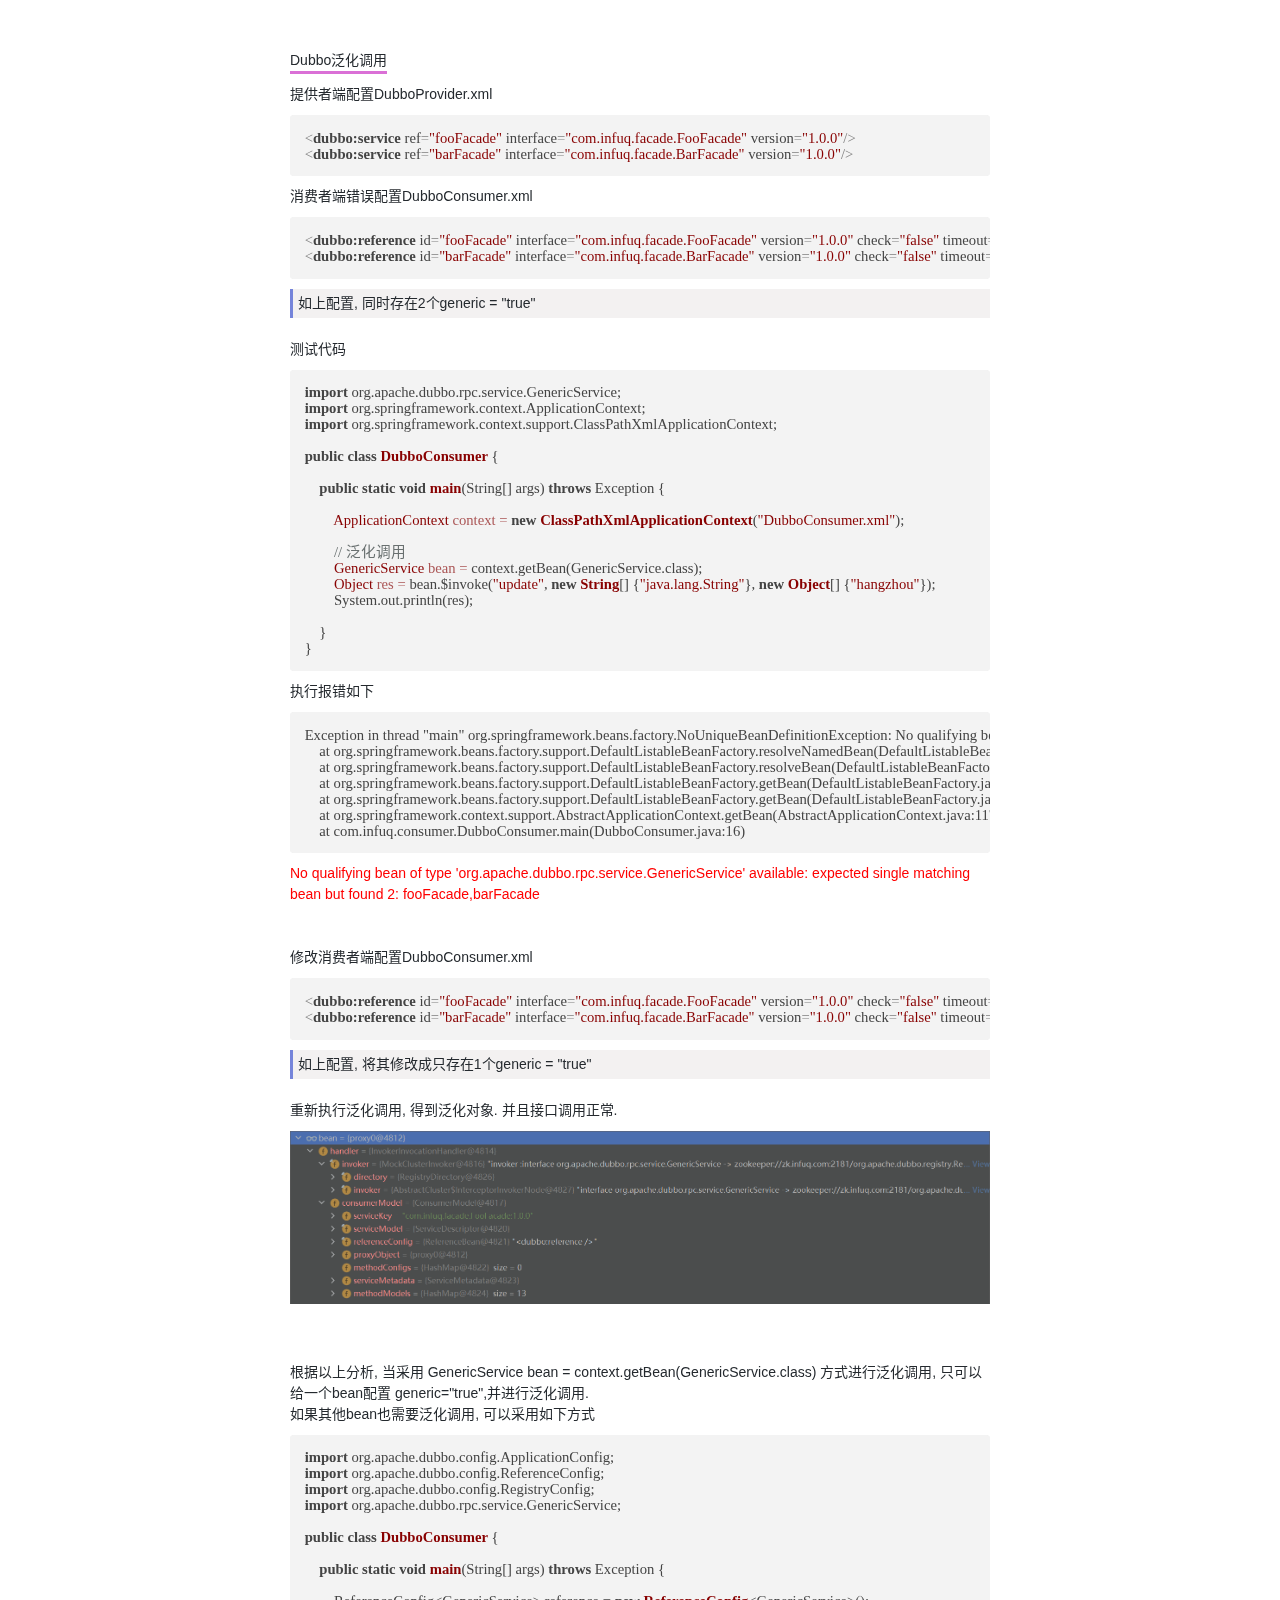
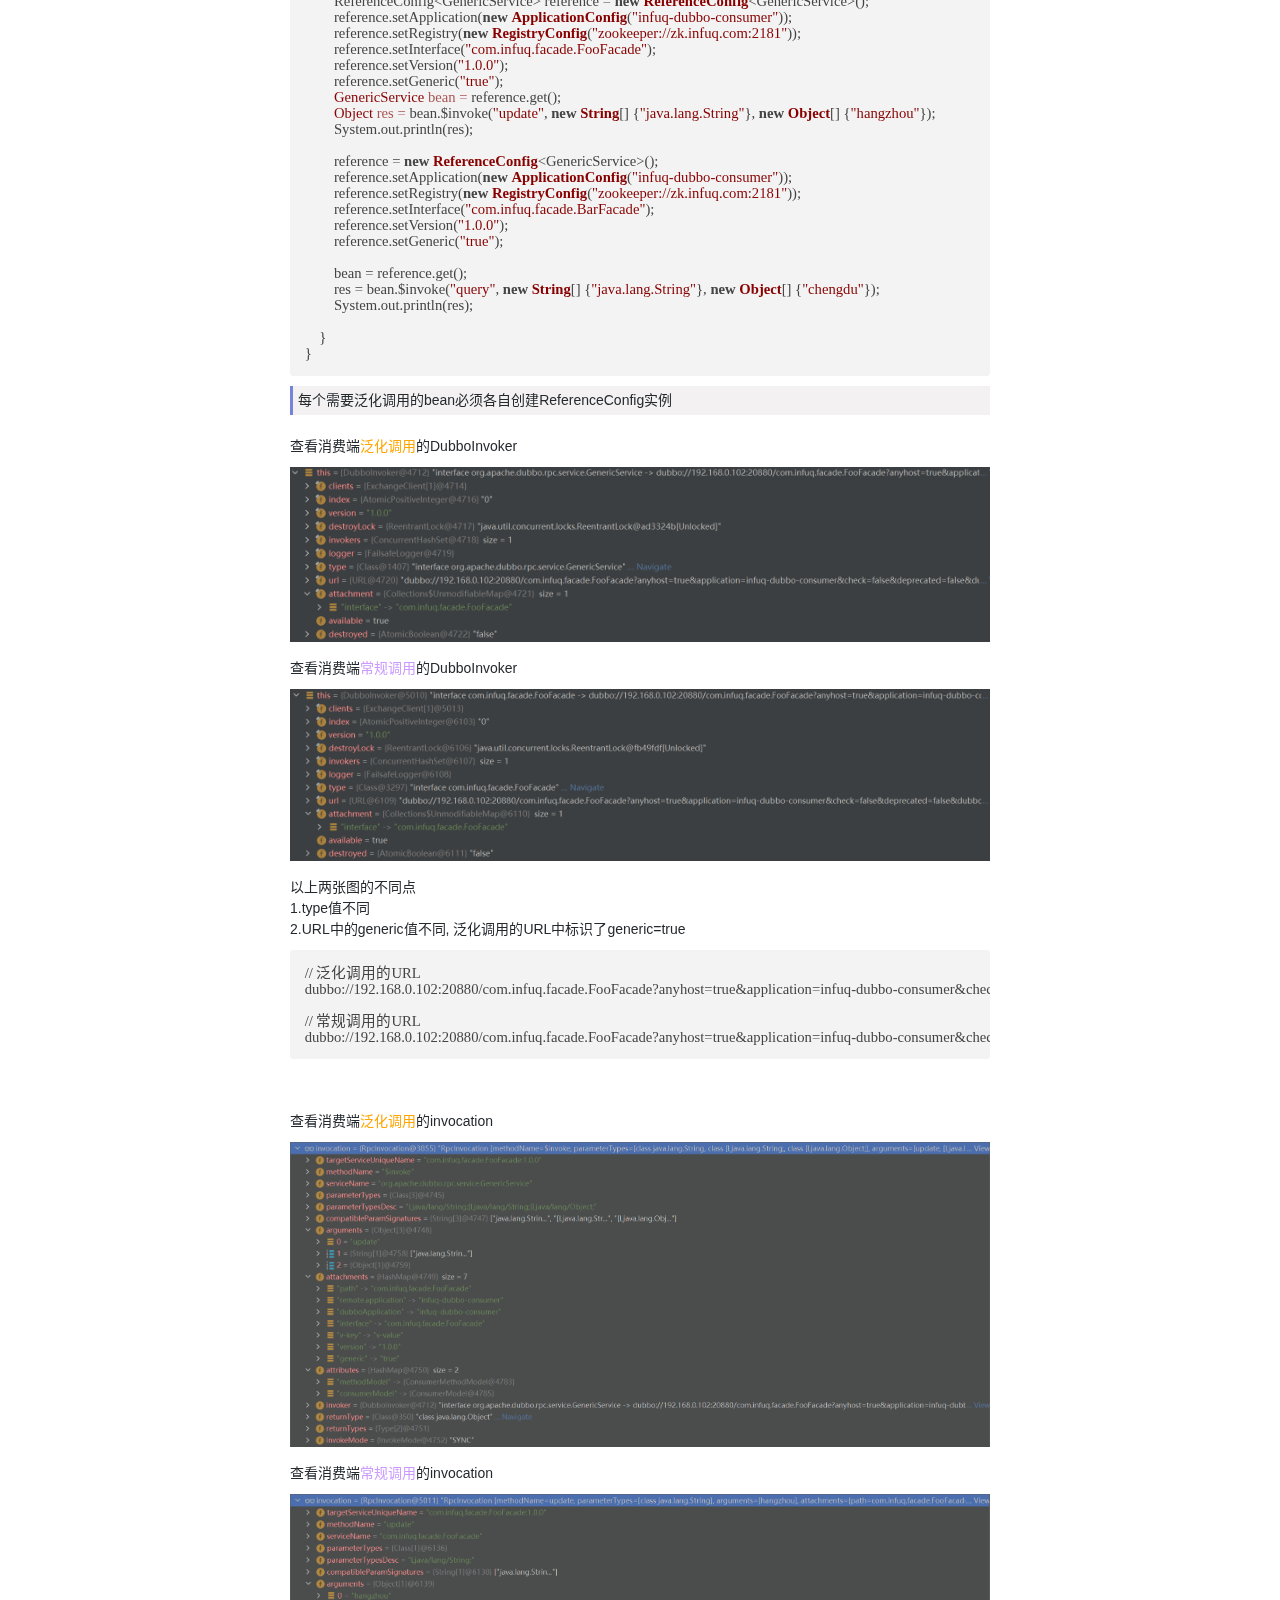
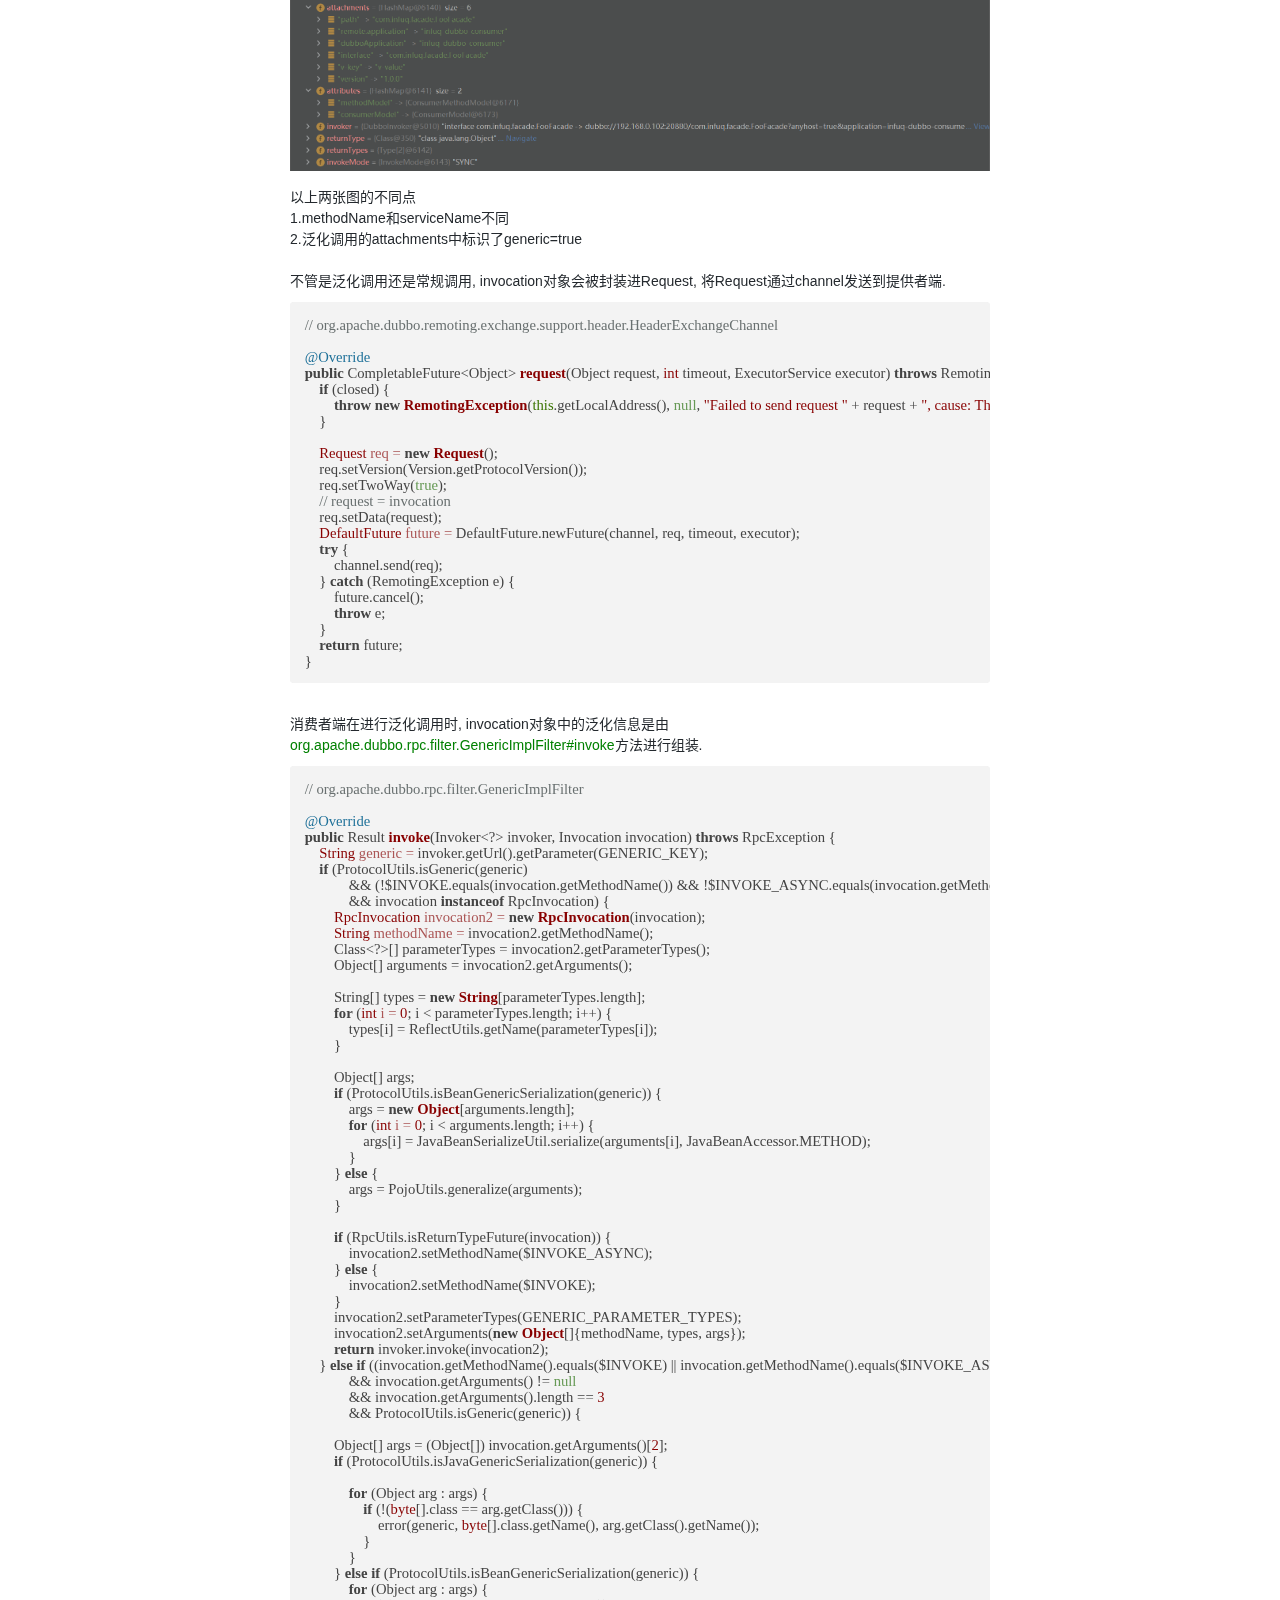
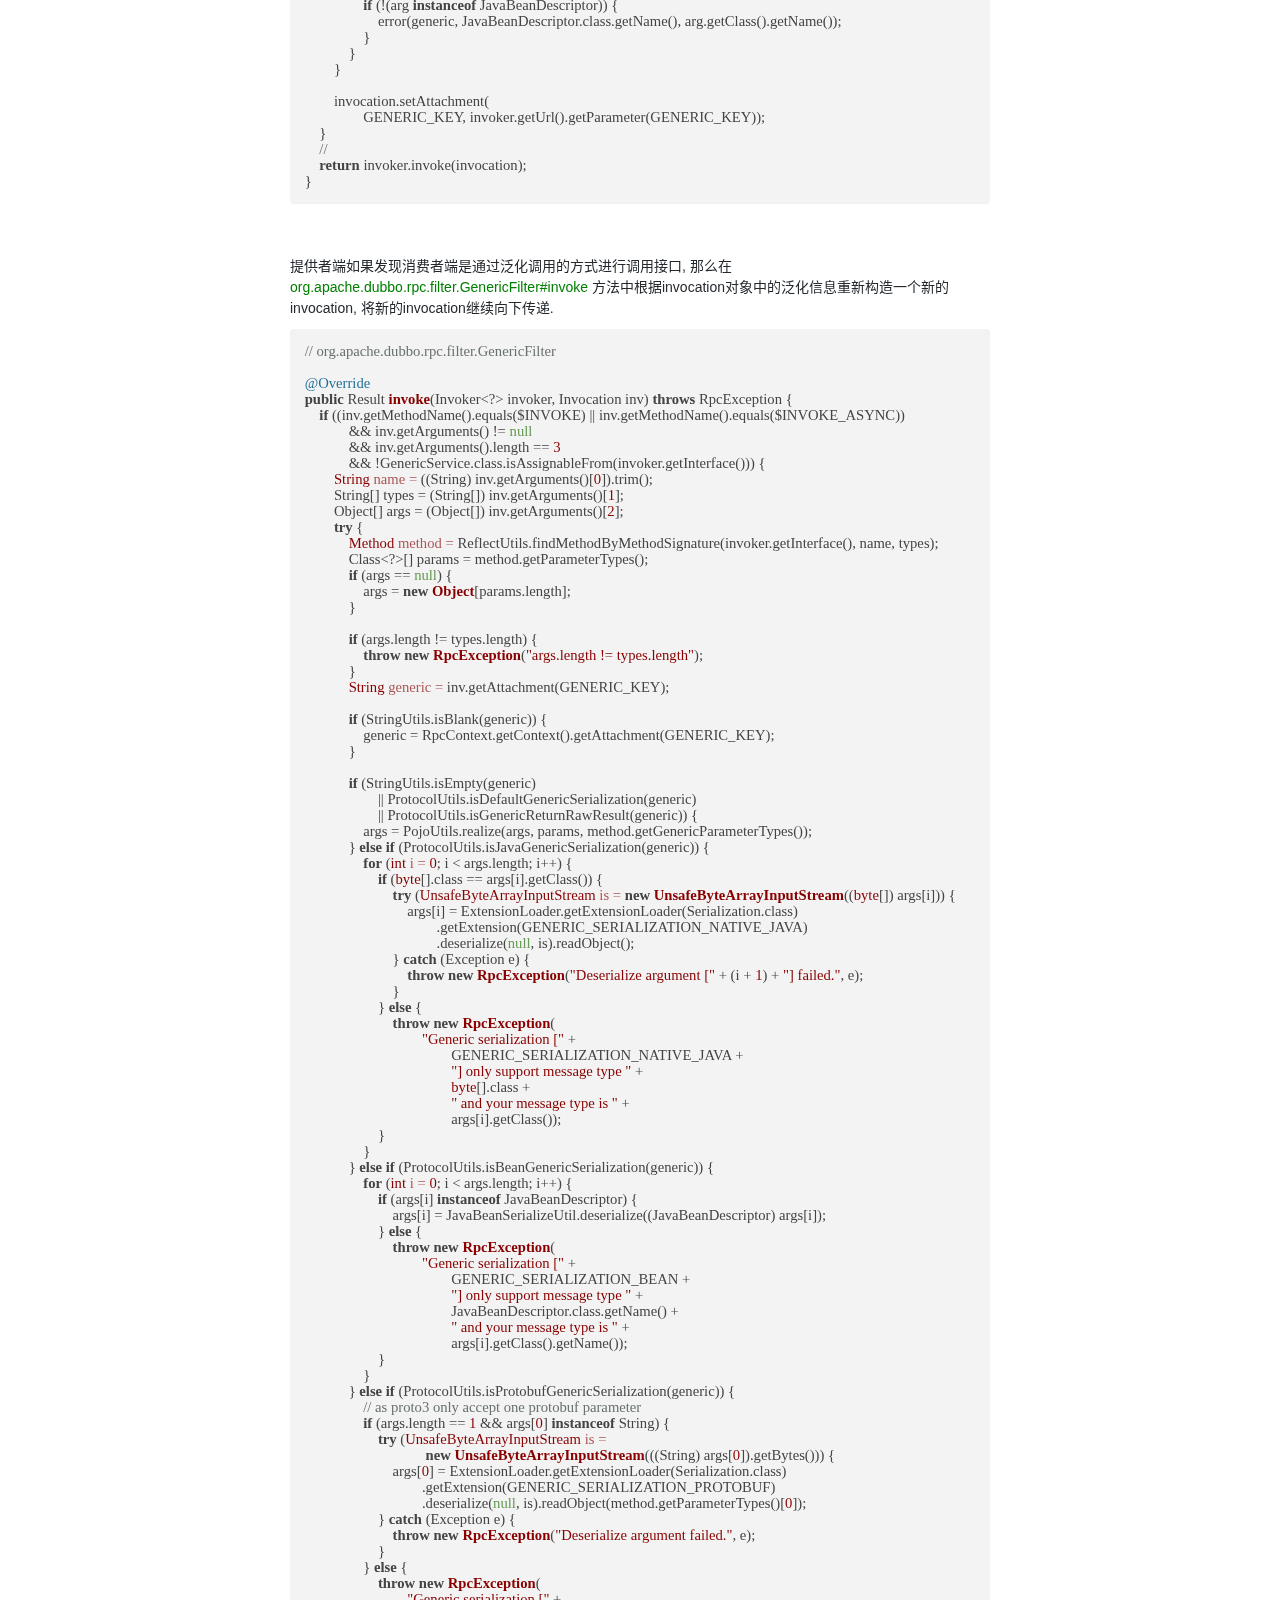
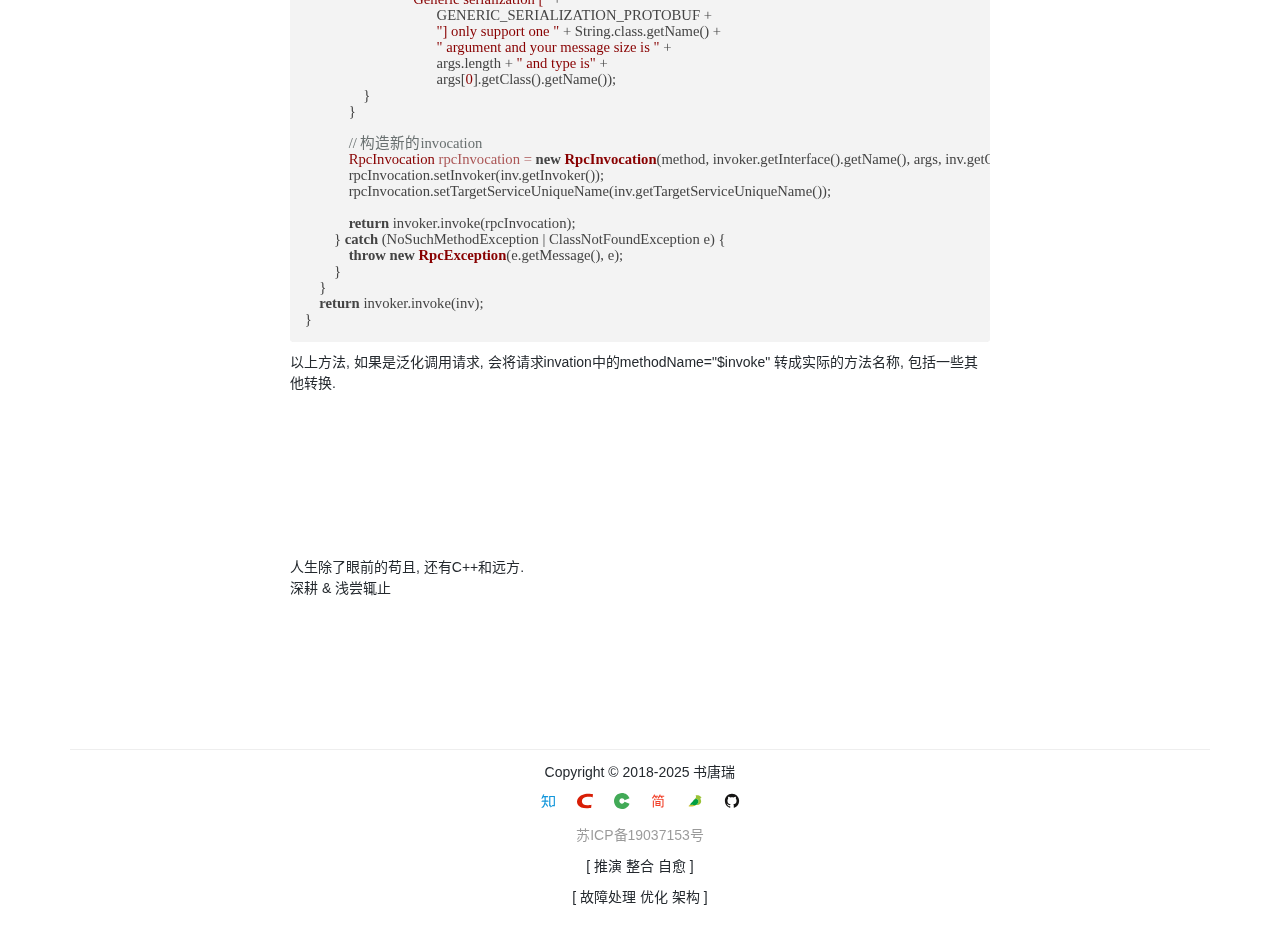
<file: md/Dubbo泛化调用.html>
<!DOCTYPE html>
<html lang="zh-CN">
    <head>
        <meta charset="utf-8">
        <meta name="viewport" content="width=device-width, initial-scale=1.0, minimum-scale=1.0, maximum-scale=1.0, user-scalable=no">
        <title>Dubbo泛化调用</title>
        <link href="../r/libs/font-awesome/4.0.3/css/font-awesome.min.css" media="screen" rel="stylesheet" type="text/css">
        
        <link href="../r/css/common.css" rel="stylesheet" />
        <link href="../r/css/header.css" rel="stylesheet" />
        <link href="../r/css/footer.css" rel="stylesheet" />
        <link href="../r/css/mobile.css" rel="stylesheet" />
        <link href="../r/css/manual.css" rel="stylesheet" />
        <link href="../resources/highlight/styles/default.min.css" rel="stylesheet" />
        <link href="../r/css/markdown.css" rel="stylesheet" />        

		<link href="https://www.infuq.com/r/libs/font-awesome/4.0.3/css/font-awesome.min.css" rel="stylesheet" media="screen" type="text/css" />

    </head>
<body>

    <!-- 中间 -->
    <section class="content-link" id="app">

        <div id="app">
            <span class="link">Dubbo泛化调用</span>

            <div class="link-list">
                <p style="height: 10px;"></p>

                <div class="cover" style="display: none;"></div>


                <div id="content"></div>

                

                <br>        
                <br>        
                <br>        






                <p style="height: 100px;"></p>
                人生除了眼前的苟且, 还有C++和远方.<br>
                深耕 & 浅尝辄止<br>

                
            </div>
        </div>
    </section>

    <!-- 尾部 -->
    <script src="../r/js/footer.js"></script>
    <script src="../resources/jQuery-3.4.1/jquery-3.4.1.min.js"></script>
    <script src="https://www.infuq.com/resources/axios@0.21.1/axios.min.js"></script>
    <script src="../resources/marked/marked.js"></script>
    <script src="../resources/highlight/highlight.min.js"></script>

    <script type="text/javascript">
        var hashmap = new Map();
        hljs.initHighlightingOnLoad();
        $(function() {

            $.ajax({
                type : "GET",
                async: false,
                url : "./Dubbo泛化调用.md",
                success : function(response) {
                    $("#content").append(marked(response));
                    hljs.initHighlightingOnLoad();

                },
                error : function(e) { }
            });


            $(document).mouseup(function (e) {
                var con = $("img");   // 设置目标区域
                if (!con.is(e.target) && con.has(e.target).length === 0) {
                    // do nothing
                } else {

                    var that = hashmap.get('img');
                    if (that != null) {

                        $(that).css("transform", "scale(1)");
                        $(that).css("transition", "all 0.2s linear");
                        hashmap.clear();

                        if (that != e.target) {
                            $(e.target).css("transform", "scale(1.5)");
                            $(e.target).css("transition", "all 0.2s linear");

                            hashmap.set("img", e.target);
                        }
                    }
                    else if (that == null) {
                        $(e.target).css("transform", "scale(1.5)");
                        $(e.target).css("transition", "all 0.2s linear");
   
                        hashmap.set("img", e.target);
                    }
                }

            });
          


        });
    </script>

</body>
</html>
</file>
<file: r/css/common.css>
* {
	margin: 0;
	padding: 0;/* 清除内外边距 */
	text-decoration: none;
	list-style: none;
	box-sizing: border-box;
}

body {
	/* font-family: 'Droid Sans Mono',SegoeUI,'Microsoft YaHei',微软雅黑,"Helvetica Neue",Helvetica,Arial,sans-serif; */
	font-family: -apple-system,BlinkMacSystemFont,"Segoe UI",Helvetica,Arial,sans-serif,"Apple Color Emoji","Segoe UI Emoji";
    font-size: 14px;
    line-height: 1.5;
    color: #24292e;
    background-color: #fff;
}

ul {
	list-style: none;/* 去掉列表样式小点 */
}

.clearfix:before, .clearfix:after {/* 清除浮动 */
	display: table;
	content: "";
}
.clearfix:after {
	clear: both;
}
.clearfix {
	*zoom: 1;
}

a {
	color: blue;
	text-decoration: none;
}
a:hover {
	background: none;
}
input {
	border: 0; /* 所有的表单边框为0 */
	box-sizing: border-box;/* border和padding 都包含在width里面*/
}

.hljs {
    background: 0;
}
pre {
    padding: 0;
    height: auto;
    margin-top: 0;
    margin-bottom: 0;
    background-color: #f0f0f0;
}
pre code {
    overflow-x: auto;
    overflow-y: auto;
    word-break: keep-all;
    white-space: pre;
}
</file>
<file: r/css/header.css>
nav {
    background: #0082e6;
    height: 60px;
    width: 100%;
}

label.logo {
    color: white;
    font-size: 35px;
    line-height: 60px;
    padding: 0 100px;
    font-weight: lighter;
}

nav ul {
    float: right;
    margin-right: 20px;
}

nav ul li {
    display: inline-block;
    line-height: 60px;
    margin: 0 5px;
}

nav ul li a {
    color: white;
    font-size: 17px;
    font-weight: lighter;
    padding: 7px 13px;
    border-radius: 3px;
    text-transform: uppercase;
}

a.active, a:hover {
    background: #1b9bff;
    transition: .5s;
}

.checkbtn {
    font-size: 30px;
    color: white;
    float: right;
    line-height: 60px;
    margin-right: 40px;
    display: none;
}

#check {
    display: none;
}

nav ul li.mobileMenu {
    display: none;
}
</file>
<file: r/css/footer.css>
.container-footer {
    margin: 0 70px;
    margin-top: 150px;
    margin-bottom: 30px;
    border-top: 1px solid #eee;
}

#footer {
    margin-top: 12px;
}

#footer p a:hover {
    background: none;
}

#footer p {
    text-align: center;
    margin-top: 10px;
}
</file>
<file: r/css/mobile.css>
@media (max-width: 952px) {
    label.logo {
        font-size: 35px;
        padding-left: 50px;
    }
    nav ul li a {
        font-size: 16px;
    }
    
}

@media (max-width: 858px) {
    .checkbtn {
        display: block;
    }
    nav ul li.mobileMenu {
        display: block;
        padding-left: 70%;
    }

    ul {
        position: fixed;
        width: 100%;
        height: 100%;
        overflow: auto;
        background-color: #fff;
        box-shadow: 0 10px 50px rgba(27,31,35,.15);
        top: 0;
        right: 100%;
        text-align: center;
        transition: all .5s;
        z-index: 2;
    }

    nav ul li {
        display: block;
        margin: 50px 0;
        line-height: 30px;
    }

    nav ul li a {
        color: #444d56;
        font-size: 20px;
        font-weight: lighter;
    }

    a:hover, a.active {
        background: none;
        color: #0082e6;
    }

    a {
        -webkit-tap-highlight-color: rgba(255, 255, 255, 0);
        user-select: none;
        -moz-user-focus: none;
        -moz-user-select: none;
    }

    #check:checked ~ ul {
        left: 0;
    }

    .container-footer {
        margin: 0 35px;
        margin-top: 30px;
        margin-bottom: 30px;
        border-top: 1px solid #eee;
    }
}
</file>
<file: r/css/manual.css>
.content {
    display: flex;
    margin: 50px auto;
    width: 700px;
    min-height: 160px;
}

.content a.active, .content a:hover {
    background: none;
    transition: .5s;
}

.content-link {
    margin: 50px auto;
    width: 700px;
    min-height: 50px;
}
.link {
    display: inline-block;
    border-bottom: 3px solid orchid;
}
.link-list a.active, .link-list a:hover {
    background: none;
    transition: .5s;
}

.link-list a:first-child {
    margin-top: 15px;
}


.icon-link {
    display: inline-block;
    position: relative;
    bottom: 3.5px;
}


@media (max-width: 858px) {
    .content {
        margin: 50px auto;
        margin-left: 15%;
        width: auto;
        height: 100%;
    }

    .content a.active, .content a:hover {
        background: none;
        transition: .5s;
    }

    .content-link {
        margin: 50px auto;
        width: auto;
        min-height: 50px;
        margin-left: 15%;
    }
    .link {
        display: inline-block;
        border-bottom: 3px solid orchid;
    }
    .link-list a.active, .link-list a:hover {
        background: none;
        transition: .5s;
    }
    .link-list a:first-child {
        margin-top: 15px;
    }

    .icon-link {
        display: inline-block;
        position: relative;
        bottom: 3.5px;
    }
    

}
</file>
<file: r/css/markdown.css>
img {
    width: -webkit-fill-available;
    margin-top: 10px;
    margin-bottom: 10px;
    width: 100%;
}


blockquote {
    padding-top: 3pt;
    padding-bottom: 3pt;
    border-left: 3px solid #7584da;
    padding-left: 5px;
    background-color: rgba(240, 238, 238, 0.80);
}

code {
    /* white-space: break-spaces !important; */
    /* word-wrap: break-word; */
}

code, pre {
    border-radius: 3pt;
    font-family: 'Droid Sans Mono';
    font-size: 11pt;
    line-height: 12pt;
    margin-top: 10px;
    margin-bottom: 10px;
    
}


/* 遮罩层 */
.cover {
    width: 100%;
    height: 100%;
    top: 0;
    left: 0;
    background-color: rgba(0,0,0,0.5);
    opacity: 0.5;
    position: fixed;
    z-index: 0;
}
</file>
<file: resources/highlight/styles/default.min.css>
/*!
  Theme: Default
  Description: Original highlight.js style
  Author: (c) Ivan Sagalaev <maniac@softwaremaniacs.org>
  Maintainer: @highlightjs/core-team
  Website: https://highlightjs.org/
  License: see project LICENSE
  Touched: 2021
*/pre code.hljs{display:block;overflow-x:auto;padding:1em}code.hljs{padding:3px 5px}.hljs{background:#f3f3f3;color:#444}.hljs-comment{color:#697070}.hljs-punctuation,.hljs-tag{color:#444a}.hljs-tag .hljs-attr,.hljs-tag .hljs-name{color:#444}.hljs-attribute,.hljs-doctag,.hljs-keyword,.hljs-meta .hljs-keyword,.hljs-name,.hljs-selector-tag{font-weight:700}.hljs-deletion,.hljs-number,.hljs-quote,.hljs-selector-class,.hljs-selector-id,.hljs-string,.hljs-template-tag,.hljs-type{color:#800}.hljs-section,.hljs-title{color:#800;font-weight:700}.hljs-link,.hljs-operator,.hljs-regexp,.hljs-selector-attr,.hljs-selector-pseudo,.hljs-symbol,.hljs-template-variable,.hljs-variable{color:#ab5656}.hljs-literal{color:#695}.hljs-addition,.hljs-built_in,.hljs-bullet,.hljs-code{color:#397300}.hljs-meta{color:#1f7199}.hljs-meta .hljs-string{color:#38a}.hljs-emphasis{font-style:italic}.hljs-strong{font-weight:700}
</file>
